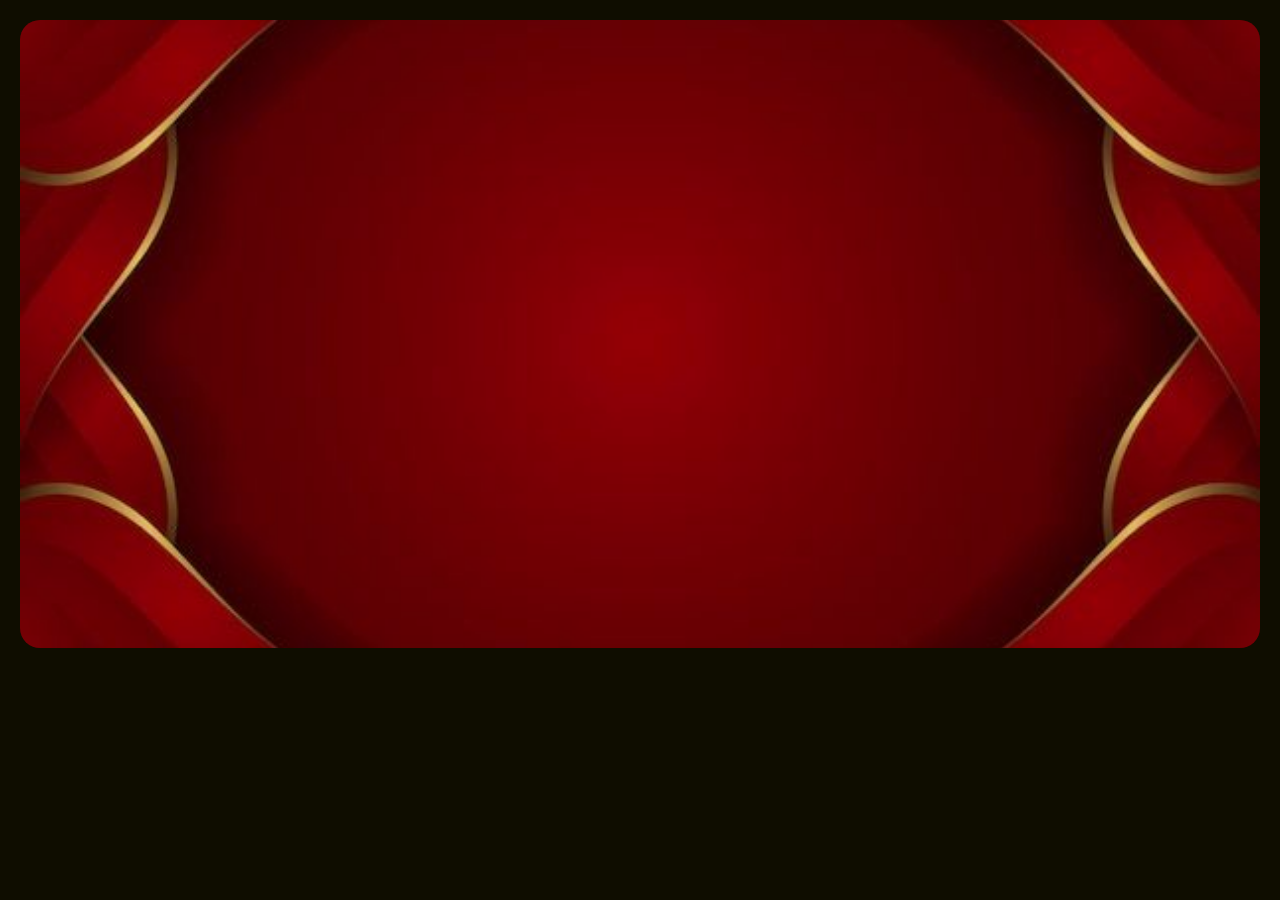
<file: docs/index.html>
<!DOCTYPE html>
<html lang="es">
<head>
    <meta charset="UTF-8">
    <meta name="viewport" content="width=device-width, initial-scale=1.0">
    <title>Tata Santiago</title>
    <link href="https://fonts.googleapis.com/css2?family=Dancing+Script:wght@700&display=swap" rel="stylesheet">
    <link href="https://fonts.googleapis.com/css2?family=Raleway:wght@400&display=swap" rel="stylesheet">
    <link href="https://cdn.jsdelivr.net/npm/bootstrap@5.3.0/dist/css/bootstrap.min.css" rel="stylesheet" integrity="sha384-EC5qXZ2IsEj/J5K4edfpBSR9Yh1KfbzBb82PpMWFZpgdRVH+zLsi7BzZlXDb6dfT" crossorigin="anonymous">
    <link rel="stylesheet" href="css/Index.css">
    <link rel="stylesheet" href="css/animations.css">
    <!-- Ícono para la pestaña del navegador -->
    <link rel="icon" type="image/x-icon" href="Img/TataSantiago.ico">

    <!-- Ícono para agregar a pantalla principal en móviles -->
    <link rel="apple-touch-icon" href="Img/TataSantiagoIco.png">

    <!-- Manifest para PWA -->
    <link rel="manifest" href="manifest.json">
</head>
<body>
  <section class="section1" >
    <div class="container text-center mt-5">
      <p style="font-family: 'Georgia', serif; font-style: italic; color: #d6b85f ; text-align: center; margin: 10px 20px;">
        Invitación
      </p>
      <img src="Img/TataSantiagoIndex.png" alt="Imagen con latido" class="heartbeat" style="width: 200px; height: auto;">
      <p style="font-family: 'Georgia', serif; font-style: italic; color: #d6b85f ; text-align: center; margin: 10px 20px;">
        TATA SANTIAGO
      </p>
      <br>
      <p style="font-family: 'Georgia', serif; font-style: italic; color: rgb(255, 255, 255); text-align: center; margin: 10px 70px; font-size: 20px;">
        Queridos amigos y familiares, reciban un cordial saludo. Es un honor invitarles a la fiesta en honor a nuestro Tata Santiago, un día especial de fe y felicidad.
      </p>
      <br>
      <!-- From Uiverse.io by MuhammadHasann --> 
<button class="BotonIndex animar-boton" onclick="window.location.href='pages/contenido.html';">
  <p style="font-family: 'Georgia', serif; font-style: italic; color: rgb(0, 0, 0); text-align: center; margin: 5px 2px; font-size: 17px;">
    Abrir Invitacion
  </p>
 
  <div class="icon-1">
    <svg
      xmlns:xlink="http://www.w3.org/1999/xlink"
      viewBox="0 0 26.3 65.33"
      style="shape-rendering:geometricPrecision; text-rendering:geometricPrecision; image-rendering:optimizeQuality; fill-rule:evenodd; clip-rule:evenodd"
      version="1.1"
      xml:space="preserve"
      xmlns="http://www.w3.org/2000/svg"
    >
      <defs></defs>
      <g id="Layer_x0020_1">
        <metadata id="CorelCorpID_0Corel-Layer"></metadata>
        <path
          d="M13.98 52.87c0.37,-0.8 0.6,-1.74 0.67,-2.74 1.01,1.1 2.23,2.68 1.24,3.87 -0.22,0.26 -0.41,0.61 -0.59,0.97 -2.95,5.89 3.44,10.87 2.98,0.78 0.29,0.23 0.73,0.82 1.03,1.18 0.33,0.4 0.7,0.77 1,1.15 0.29,0.64 -0.09,2.68 1.77,4.91 5.42,6.5 5.67,-2.38 0.47,-4.62 -0.41,-0.18 -0.95,-0.26 -1.28,-0.54 -0.5,-0.41 -1.23,-1.37 -1.66,-1.9 0.03,-0.43 -0.17,-0.13 0.11,-0.33 4.98,1.72 8.4,-1.04 2.38,-3.16 -1.98,-0.7 -2.9,-0.36 -4.72,0.16 -0.63,-0.58 -2.38,-3.82 -2.82,-4.76 1.21,0.56 1.72,1.17 3.47,1.3 6.5,0.5 2.31,-4.21 -2.07,-4.04 -1.12,0.04 -1.62,0.37 -2.49,0.62l-1.25 -3.11c0.03,-0.26 0.01,-0.18 0.1,-0.28 1.35,0.86 1.43,1 3.25,1.45 2.35,0.15 3.91,-0.15 1.75,-2.4 -1.22,-1.27 -2.43,-2.04 -4.22,-2.23l-2.08 0.13c-0.35,-0.58 -0.99,-2.59 -1.12,-3.3l-0.01 -0.01 -0 -0 -0 -0 -0 -0 -0 -0 -0 -0 -0 -0 -0 -0 -0 -0 -0 -0 -0 -0 -0 -0 -0 -0 -0 -0 -0 -0 -0 -0c-0.24,-0.36 1.88,1.31 2.58,1.57 1.32,0.49 2.6,0.33 3.82,0 -0.37,-1.08 -1.17,-2.31 -2.13,-3.11 -1.79,-1.51 -3.07,-1.41 -5.22,-1.38l-0.93 -4.07c0.41,-0.57 1.41,0.9 2.82,1.36 0.96,0.31 1.94,0.41 3,0.14 2,-0.52 -2.25,-4.4 -4.53,-4.71 -0.7,-0.1 -1.23,-0.04 -1.92,-0.03 -0.46,-0.82 -0.68,-3.61 -0.92,-4.74 0.8,0.88 1.15,1.54 2.25,2.23 0.8,0.5 1.58,0.78 2.57,0.85 2.54,0.18 -0.1,-3.47 -0.87,-4.24 -1.05,-1.05 -2.34,-1.59 -4.32,-1.78l-0.33 -3.49c0.83,0.67 1.15,1.48 2.3,2.16 1.07,0.63 2.02,0.89 3.58,0.79 0.15,-1.34 -1.07,-3.39 -2.03,-4.3 -1.05,-0.99 -2.08,-1.47 -3.91,-1.68l-0.07 -3.27 0.32 -0.65c0.44,0.88 1.4,1.74 2.24,2.22 0.69,0.39 2.4,1.1 3.44,0.67 0.31,-1.92 -1.84,-4.49 -3.5,-5.29 -0.81,-0.39 -1.61,-0.41 -2.18,-0.68 -0.12,-1.28 0.27,-3.23 0.37,-4.55l-0.89 0c-0.06,1.28 -0.35,3.12 -0.34,4.31 -0.44,0.45 -0.37,0.42 -0.96,0.64 -3.88,1.49 -4.86,6.38 -3.65,7.34 1.42,-0.31 3.69,-2.14 4.16,-3.66 0.23,0.5 0.1,2.36 0.05,3.05 -1.23,0.4 -2.19,1.05 -2.92,1.82 -1.17,1.24 -2.36,4.04 -1.42,5.69 1.52,0.09 4.07,-2.49 4.49,-4.07l0.29 3.18c-2.81,0.96 -5.01,3.68 -4.18,7.43 2.06,-0.09 3.78,-2.56 4.66,-4.15 0.23,1.45 0.67,3.06 0.74,4.52 -1.26,0.93 -2.37,1.8 -2.97,3.55 -0.48,1.4 -0.49,3.72 0.19,4.55 0.59,0.71 2.06,-1.17 2.42,-1.67 1,-1.35 0.81,-1.92 1.29,-2.46l0.7 3.44c-0.49,0.45 -0.94,0.55 -1.5,1.19 -1.93,2.23 -2.14,4.33 -1.01,6.92 0.72,0.09 2.04,-1.4 2.49,-2.06 0.65,-0.95 0.79,-1.68 1.14,-2.88l0.97 2.92c-0.2,0.55 -1.84,1.32 -2.6,3.62 -0.54,1.62 -0.37,3.86 0.67,4.93 0.58,-0.09 1.85,-1.61 2.2,-2.19 0.66,-1.09 0.66,-1.64 1,-2.93l1.32 3.18c-0.23,0.72 -1.63,1.72 -1.82,4.18 -0.17,2.16 1.11,6.88 3.13,2.46zm-4.09 -16.89l-0 -0 -0 -0 -0 -0 -0 -0 -0 -0 -0 -0 -0 -0 -0 -0 -0 -0 -0 -0 -0 -0 -0 -0 -0 -0 -0 -0 0.01 0.01z"
          class="fil0"
        ></path>
      </g>
    </svg>
  </div>
  <div class="icon-2">
    <svg
      xmlns:xlink="http://www.w3.org/1999/xlink"
      viewBox="0 0 11.67 37.63"
      style="shape-rendering:geometricPrecision; text-rendering:geometricPrecision; image-rendering:optimizeQuality; fill-rule:evenodd; clip-rule:evenodd"
      version="1.1"
      xml:space="preserve"
      xmlns="http://www.w3.org/2000/svg"
    >
      <defs></defs>
      <g id="Layer_x0020_1">
        <metadata id="CorelCorpID_0Corel-Layer"></metadata>
        <path
          d="M7.63 35.26c-0.02,0.13 0.01,0.05 -0.06,0.14 -0,0 -0.08,0.07 -0.11,0.1 -0.42,0.25 -0.55,0.94 -0.23,1.4 0.68,0.95 2.66,0.91 3.75,0.21 0.2,-0.13 0.47,-0.3 0.57,-0.49 0.09,-0.02 0.04,0.03 0.11,-0.07l-1.35 -1.24c-0.78,-0.78 -1.25,-1.9 -2.07,-0.62 -0.11,0.18 -0.06,0.16 -0.22,0.26 -0.4,-0.72 -0.95,-1.79 -1.26,-2.59 0.82,0.02 1.57,-0.12 2.16,-0.45 0.49,-0.27 1.15,-0.89 1.33,-1.4 0.1,-0.06 0.02,0.01 0.06,-0.1 -0.24,-0.16 -0.87,-0.37 -1.19,-0.52 -0.4,-0.19 -0.73,-0.39 -1.09,-0.62 -0.25,-0.16 -0.85,-0.6 -1.18,-0.3 -0.35,0.32 -0.32,0.83 -0.53,1.17 -0.71,-0.3 -0.55,-0.26 -0.84,-1.22 -0.15,-0.5 -0.31,-1.12 -0.41,-1.66l0.03 -0.13c0.56,0.23 1.28,0.37 1.99,0.28 0.56,-0.07 1.33,-0.42 1.62,-0.71l0.1 -0.1c-0.74,-0.68 -1.09,-1.2 -1.65,-1.99 -1.09,-1.52 -1.2,-0.28 -1.92,0.17 -0.26,-0.79 -0.73,0.2 -0.12,-2.76 0.06,-0.3 0.19,-0.7 0.2,-0.98 0.18,0.08 0.01,-0.01 0.11,0.08 0.05,0.05 0.07,0.07 0.1,0.12 0.94,1.17 3.63,0.82 4.21,0.01 0.13,-0.02 0.06,0.03 0.1,-0.1 -1.14,-0.81 -1.91,-2.89 -2.58,-2.67 -0.29,0.09 -0.78,0.63 -0.93,0.87 -0.54,-0.48 -0.36,-0.63 -0.38,-0.81 0.01,-0.01 0.03,-0.04 0.03,-0.03 0.01,0.02 0.36,-0.35 0.45,-0.6 0.13,-0.35 0.04,-0.65 -0.05,-0.95 0.06,-0.41 0.33,-1.33 0.28,-1.71 0.22,-0.05 0.19,0.05 0.45,0.17 0.47,0.23 1.17,0.33 1.7,0.32 0.62,-0 1.74,-0.39 1.94,-0.75 0.14,-0.02 0.05,0.06 0.13,-0.09 -1.05,-1.1 -0.7,-0.64 -1.62,-1.92 -0.58,-0.81 -0.9,-1.27 -1.9,0.12 -0.44,-0.5 -0.64,-0.69 -0.66,-1.24 0.02,-0.31 0.15,-0.36 0.08,-0.73 -0.04,-0.24 -0.14,-0.41 -0.29,-0.59l-0.47 -2.54c0.09,-0.14 -0.09,-0.1 0.2,-0.05 0.06,0.01 0.19,0.05 0.3,0.07 0.54,0.09 1.47,0.01 1.95,-0.15 0.57,-0.19 1.53,-0.8 1.68,-1.18 0.16,-0.07 0.05,0.02 0.15,-0.13 -0.12,-0.15 -0.95,-0.65 -1.15,-0.8 -1.43,-1.08 -2.21,-2.77 -3.16,-0.38 -0.2,-0.1 -0.75,-0.55 -0.83,-0.74 -0.15,-0.35 -0.21,-0.81 -0.37,-1.15l-0.1 -0.25c-0.03,-0.3 -0.44,-1.33 -0.57,-1.64 -0.2,-0.51 -0.47,-1.09 -0.64,-1.6l-0.55 0c0.14,0.42 0.36,0.84 0.53,1.28 0.12,0.3 0.19,0.35 0.06,0.66l-0.21 0.52c-0.01,0.01 -0.01,0.02 -0.02,0.03 -0.06,0.1 -0.03,0.05 -0.06,0.09 -1.44,-1.03 -1.66,-0.73 -2.07,0.46 -0.16,0.46 -0.3,0.93 -0.5,1.36l-0.64 1.28c0.06,0.07 -0,0.03 0.1,0.03 0.05,0.05 0.02,0.03 0.1,0.08l0.49 0.14c0.23,0.05 0.44,0.09 0.66,0.1 0.55,0.04 0.94,-0.06 1.35,-0.19 0.54,-0.18 1.09,-0.44 1.5,-0.82 0.15,-0.14 0.24,-0.3 0.4,-0.41l0.46 1.66c0.03,0.74 -0.09,0.6 0.27,1.21 0.01,0.01 0.01,0.02 0.02,0.03 0.01,0.01 0.01,0.02 0.02,0.04l0.07 0.11c-0.02,0.22 0.19,1.01 0.24,1.29 0.09,0.46 -0.21,0.79 -0.3,1.2 -0.55,-0.23 -1.25,-1.06 -1.66,-0.23 -0.12,0.25 -0.17,0.36 -0.26,0.62 -0.33,1.01 -0.63,1.61 -1.06,2.43l0.12 0.04 0.23 0.11c0.06,0.02 0.17,0.04 0.25,0.06 0.17,0.04 0.34,0.08 0.52,0.09 0.29,0.02 0.93,0.07 1.12,-0.13 0.42,0.01 1.24,-0.49 1.51,-0.71 0.01,0.01 0.03,0 0.04,0.02l0.09 0.06c-0.04,0.29 0.02,0.41 0.03,0.7l-0.05 1.41c-0.06,1.12 -0.29,1.06 -0.76,1.69 -0.08,-0.07 -0.03,-0.01 -0.11,-0.11 -0.03,-0.03 -0.06,-0.08 -0.09,-0.11 -0.2,-0.25 -0.38,-0.54 -0.7,-0.69 -0.7,-0.32 -1.52,1.73 -2.82,2.61 0.04,0.2 -0.01,0.06 0.1,0.11 0.25,0.3 1,0.67 1.5,0.78 0.35,0.08 0.71,0.08 1.09,0.05 0.25,-0.02 0.82,-0.16 0.92,-0.13 -0.16,0.69 -0.35,1.35 -0.52,2.03 -0.25,1 -0.03,0.77 -0.98,1.53 -0.3,-0.31 -0.33,-0.77 -0.77,-1.02 -0.42,-0.25 -0.91,0.35 -1.12,0.55 -0.33,0.32 -0.58,0.6 -0.97,0.89 -0.19,0.14 -0.34,0.26 -0.53,0.4 -0.14,0.11 -0.43,0.29 -0.53,0.4 0.1,0.15 -0.02,0.06 0.15,0.13 0.09,0.22 0.35,0.38 0.54,0.52 0.22,0.16 0.43,0.29 0.69,0.39 0.43,0.17 1.32,0.31 1.87,0.23l0.23 -0.05c0.01,-0 0.03,-0.02 0.04,-0.02 0.01,-0 0.02,-0.01 0.03,-0.02 0.32,0.05 0.52,-0.18 0.79,-0.24l-0.02 0.66c0,0.77 -0.24,0.75 0.16,1.51l0.04 0.07c0,0.01 0.01,0.03 0.02,0.04 -0.05,0.35 0.18,1.03 0.24,1.4 -0.23,0.18 -0.34,0.33 -0.51,0.41 -0.75,-1.17 -0.82,-1.52 -1.92,-0.43 -0.32,0.31 -0.59,0.57 -0.95,0.86 -0.23,0.19 -0.95,0.65 -1.05,0.81l0.13 0.1c0.88,1.15 3.14,1.5 4.1,0.82 0.47,-0.34 0.54,-0.56 0.52,-1.34l0.67 1.84c0.03,0.16 0.06,0.28 0.12,0.42 0.03,0.06 0.05,0.12 0.09,0.17 0.1,0.15 0.03,0.06 0.13,0.14 -0,0.29 0.14,0.22 0.06,0.56 -0.03,0.13 -0.14,0.43 -0.19,0.53 -1.94,-1.27 -1.57,-0.02 -2.28,1.76 -0.16,0.41 -0.37,0.77 -0.53,1.2 0.09,0.08 0.01,0.03 0.15,0.03 0.29,0.33 1.66,0.28 2.36,-0.01 0.48,-0.2 0.96,-0.46 1.3,-0.82 0.15,-0.16 0.16,-0.3 0.38,-0.33 0.14,0.08 0.17,0.19 0.27,0.36zm-3.62 -12.85c0.13,-0.01 0.31,-0.15 0.55,-0.19 -0.01,0.45 0.02,0.74 -0.34,0.45 -0.06,-0.05 -0.09,-0.06 -0.12,-0.09 -0.09,-0.1 -0.04,-0.01 -0.09,-0.17zm1.92 -12.29l-0.04 0.13c-0.07,-0.02 -0.17,-0.02 -0.21,-0.03 -0.27,-0.08 -0.09,0.04 -0.16,-0.16 0.12,-0.08 0.18,-0.23 0.34,-0.35l0.08 0.4zm1.33 3.05l-0.4 0.17c-0,-0.08 -0,-0.15 -0.02,-0.23 -0.02,-0.09 -0.03,-0.07 -0.05,-0.11l0.07 -0.16c0.21,0.11 0.28,0.16 0.4,0.32zm-1.54 6.48l0.16 -0.51c0.17,0.07 0.25,0.14 0.36,0.29l-0.52 0.22zm0.28 10.88l-0.09 -0.38 0.37 0.07c-0.02,0.1 -0.03,0.13 -0.09,0.19 -0.13,0.15 0.01,0.06 -0.19,0.12zm-1.05 -5.97c0.06,0.12 0.16,0.16 0.26,0.23 -0.09,0.14 -0.22,0.18 -0.37,0.21 -0,-0.02 -0.02,-0.27 -0.02,-0.27 0.04,-0.19 -0.06,-0.09 0.13,-0.16zm1.03 -8.01c-0.09,-0.02 -0.15,-0.02 -0.22,-0.07 -0.21,-0.13 -0.08,-0.02 -0.14,-0.18 0.15,-0.05 0.21,-0.15 0.45,-0.24l-0.08 0.48zm0.57 16.58l-0.45 -0c0.02,-0.18 0.12,-0.3 0.26,-0.42l0.18 0.42zm-1.45 -3.7l-0.19 -0.23c-0.06,-0.07 -0.1,-0.13 -0.17,-0.19 -0.24,-0.23 -0.29,-0.14 -0.36,-0.36l0.46 -0.19c0.07,0.14 0.25,0.78 0.26,0.97zm0.37 -23.67l-0.12 -0.57 0.54 0.21c-0.07,0.16 -0.27,0.31 -0.41,0.36zm-1.46 -3.02c-0.07,0.01 -0.19,-0.04 -0.3,-0.06 -0.04,-0.01 -0.14,-0.02 -0.18,-0.03 -0.15,-0.07 -0.06,0.04 -0.14,-0.13 0.11,-0.07 0.2,-0.27 0.37,-0.4 0.13,0.13 0.2,0.43 0.24,0.62z"
          class="fil0"
        ></path>
      </g>
    </svg>
  </div>
  <div class="icon-3">
    <svg
      xmlns:xlink="http://www.w3.org/1999/xlink"
      viewBox="0 0 25.29 76.92"
      style="shape-rendering:geometricPrecision; text-rendering:geometricPrecision; image-rendering:optimizeQuality; fill-rule:evenodd; clip-rule:evenodd"
      version="1.1"
      xml:space="preserve"
      xmlns="http://www.w3.org/2000/svg"
    >
      <defs></defs>
      <g id="Layer_x0020_1">
        <metadata id="CorelCorpID_0Corel-Layer"></metadata>
        <path
          d="M19.14 6.58c0.09,0.1 -0.02,0.03 0.17,0.15 0.04,0.03 0.19,0.09 0.27,0.13l0.16 0.02c0.12,0.14 0.02,0.06 0.22,0.18 0.63,0.37 1.81,0.52 2.51,0.53 0.42,-0.26 0.61,-1.58 0.55,-2.27 -0.11,-1.17 -1.02,-3.42 -2.17,-3.76 -0.84,-0.25 -1.19,0.02 -1.4,0.7 -0.03,0.1 -0.05,0.19 -0.09,0.28l-0.18 0.25c-0.18,-0.36 -0.77,-0.97 -1.2,-1.18 -0.64,-0.31 -0.36,-0.26 -0.84,-1.59l-0.75 0c0.2,0.63 0.44,1.27 0.61,1.92 0.17,0.64 0.47,1.46 0.58,2.05 -0.21,0.36 -0.43,0.5 -0.31,1.1 0.11,0.51 0.35,0.71 0.76,0.9 0.13,0.31 0.36,1.33 0.39,1.78 -0.68,0.24 -1.38,0.85 -1.62,1.43 -0.45,-0.47 -0.29,-1.59 -1.59,-1.22 -0.8,0.22 -1.09,0.8 -1.45,1.52 -0.58,1.18 -0.96,2.15 -0.6,3.58 0.04,0.17 0.13,0.4 0.19,0.55 0.11,0.29 0.09,0.34 0.35,0.44 1.74,-0.01 2.96,-0.82 4.13,-1.55 0.22,-0.13 0.65,-0.39 0.79,-0.62 0.74,-1.2 -0.74,-2.14 -1.7,-2.43 -0.01,-0.51 1.07,-0.87 1.7,-0.82 0.21,1.74 0.56,3.5 0.61,5.33 0.05,2.05 0.01,3.68 -0.08,5.71 -1.2,0.52 -0.99,0.65 -1.77,1.46 -0.39,-0.45 -0.22,-1.6 -1.59,-1.18 -0.79,0.24 -0.91,0.63 -1.42,1.55 -0.78,1.41 -0.95,2.66 -0.36,4.15 0.14,0.35 0.06,0.36 0.36,0.37 0.78,-0 1.47,-0.18 2.09,-0.43 0.51,-0.2 1.26,-0.76 1.69,-0.86 -0.18,0.3 -0.34,0.91 -0.48,1.25l-1.54 3.5c-1.75,0.08 -1.26,0.29 -2.27,0.59 0.1,-1.15 0.1,-1.69 -1.1,-1.78 -0.7,-0.05 -1.5,0.65 -1.91,0.96 -1.04,0.82 -1.93,1.81 -1.94,3.77 0.09,0.22 -0.03,0.09 0.18,0.11 0.24,0.36 1.4,0.49 1.94,0.58l0.19 -0.01 0.71 -0.01 0.08 -0.02 1.74 -0.17c0.25,0.04 0.03,-0.07 0.19,0.09l-2.62 4.74c-0.28,0.51 -0.56,1.2 -0.86,1.61 -0.44,-0.02 -0.69,-0.14 -1.18,-0.08 -0.38,0.04 -0.72,0.17 -1.08,0.22 0.1,-0.53 0.78,-1.5 -0.62,-1.96 -0.79,-0.26 -1.74,0.32 -2.33,0.6 -2.12,1.02 -2.81,3.28 -2.36,3.38 0.01,0.01 0.03,0.02 0.03,0.04l0.11 0.1c0.42,0.34 1.16,0.64 1.66,0.79 0.65,0.19 1.73,0.31 2.43,0.38 3,0.28 1.16,-2.8 1.09,-3.14 0.86,0.12 1.3,-0.05 1.81,0.56 -0.08,0.35 -0.53,1.2 -0.71,1.6 -0.74,1.61 -1.24,3.24 -1.73,4.96 -0.92,0.11 -1.11,0.44 -1.77,0.69 0.01,-1.08 0.1,-1.68 -1.14,-1.71 -0.55,-0.01 -0.8,0.17 -1.11,0.41 -1.43,1.08 -2.52,2.24 -2.53,4.15 -0,0.62 0.11,0.48 0.22,0.54 0.63,0.38 1.79,0.44 2.67,0.35 0.47,-0.05 0.97,-0.11 1.43,-0.2l0.98 -0.22c0.38,-0.08 0.14,-0.15 0.26,0.06 -0.08,0.78 -0.66,2.6 -0.56,3.29 -0.13,0.14 -0.07,0.08 -0.17,0.29 -0.06,0.13 -0.08,0.18 -0.12,0.33 -0.07,0.3 -0.02,0.6 -0.03,0.92 -0.09,0.94 -0.17,0.52 -0.78,0.94 -0.32,0.22 -0.57,0.55 -0.86,0.82 -0.29,-0.69 -0.22,-1.44 -1.39,-1.13 -0.93,0.25 -1.93,2.19 -2.03,3.16 -0.06,0.56 0.02,1.84 0.39,2.08 2,0.02 2.64,-0.6 4.08,-1.25l-0.01 0.28c-0.06,0.58 -0.22,2.09 -0.14,2.62 -0.44,0.37 -0.46,1.03 -0.12,1.49 -0.08,3.97 0.16,2.73 -0.77,3.57 -0.24,0.21 -0.37,0.4 -0.62,0.62 -0.36,-0.53 -0.09,-1.43 -1.37,-1.13 -0.98,0.23 -1.92,2.22 -2.06,3.14 -0.07,0.47 -0.07,1.79 0.41,2.09 0.86,0.04 1.94,-0.12 2.51,-0.52l0.16 -0.08c0.6,-0.17 1.39,-0.67 1.84,-0.94 0.12,0.18 0.04,0.07 0.14,0.1 -0.18,0.38 -0.31,0.07 -0.71,0.58 -0.67,0.86 0.33,1.72 0.89,2.31 0.6,0.64 1.71,1.63 2.94,1.88 0.38,-0.11 0.92,-1.2 1.04,-1.69 0.21,-0.86 0.15,-1.53 -0.05,-2.41 -0.22,-0.94 -0.24,-1.38 -1.01,-1.81 -0.93,-0.52 -1.19,0.28 -1.59,0.76 -0.21,-0.33 -0.33,-0.79 -0.58,-1.12 -0.48,-0.62 -0.48,-0.13 -0.5,-1.22 -0.02,-1.09 0.05,-2.25 0.01,-3.32 0.37,0.22 0.89,0.86 1.37,1.21 0.51,0.37 1.05,0.65 1.76,0.82 0.32,-0.02 0.92,-1.21 1.04,-1.68 0.22,-0.87 0.15,-1.53 -0.04,-2.41 -0.19,-0.86 -0.3,-1.41 -0.96,-1.79 -1.06,-0.6 -1.26,0.38 -1.71,0.74 -0.22,-0.8 -0.65,-1.34 -1.19,-1.71l0.5 -4.35 0.38 0.28c0.23,0.25 0.6,0.67 0.87,0.82 0.07,0.1 0.05,0.1 0.19,0.21 0.18,0.23 0.66,0.57 0.92,0.6 0.1,0.13 -0.01,0.03 0.16,0.16 0.08,0.06 0.1,0.07 0.18,0.11 0.14,0.07 0.26,0.1 0.44,0.15l0.45 0.17c0.35,0.08 0.75,-0.74 0.91,-1.05 0.21,-0.4 0.41,-1.07 0.43,-1.57 -0,-0.28 0.04,-0.67 -0.1,-0.85l0.03 -0.17c-0,-0.04 -0.01,-0.13 -0.01,-0.15 -0.05,-0.13 -0.03,-0.1 -0.09,-0.17 0.06,-0.51 -0.25,-1.75 -0.94,-2.22 -1.11,-0.74 -1.37,0.09 -1.86,0.69l-0.12 -0.2c-0.28,-0.56 -0.41,-1.06 -1,-1.45 0.04,-1.21 1.29,-5.03 1.31,-5.65 0.07,0.06 0.05,0.04 0.12,0.13 0.63,0.83 0.41,0.6 1.22,1.38 0.76,0.74 1.67,1.73 2.95,1.92 0.28,0.13 0.55,-0.41 0.69,-0.64 0.21,-0.34 0.36,-0.64 0.47,-1.02 0.36,-1.24 0.14,-3.92 -1.03,-4.6 -1.23,-0.72 -1.67,0.89 -1.75,0.72 -0.01,-0.01 -0.03,0.02 -0.04,0.03 -0.19,-0.33 -0.3,-0.68 -0.49,-1 -0.22,-0.38 -0.47,-0.51 -0.68,-0.79 0.39,-1.04 1.05,-2.29 1.59,-3.3 0.57,-1.06 1.2,-2.15 1.7,-3.17 1.43,-0.02 1.51,0.55 1.8,0.6 -0.1,0.19 -0.02,0.07 -0.16,0.2 -0.01,0.01 -0.21,0.13 -0.23,0.15 -0.8,0.47 -1.8,0.96 -1.37,2.09 0.14,0.37 0.42,0.53 0.75,0.73 1.23,0.73 2.46,1.53 4.32,1.53 0.28,-0.08 0.25,-0.15 0.35,-0.44 0.22,-0.63 0.33,-1.22 0.26,-1.93 -0.11,-1.05 -1.06,-3.33 -2.21,-3.65 -1.31,-0.37 -1.17,0.6 -1.56,1.21l-0.2 -0.19c-0.84,-0.96 -0.61,-0.56 -1.27,-1.09 0.16,-0.47 0.7,-1.32 0.98,-1.82 1.05,-1.91 1.94,-3.59 2.84,-5.61 0.73,0.01 1.23,0.31 1.57,0.68 -0.26,0.25 -1.37,0.7 -1.67,1.19 -0.51,0.8 -0.07,1.45 0.63,1.87 1.15,0.7 2.56,1.58 4.34,1.55 0.33,-0.09 0.46,-0.67 0.52,-0.98 0.28,-1.4 -0.01,-2.34 -0.66,-3.5 -0.49,-0.87 -0.67,-1.3 -1.44,-1.54 -1.15,-0.36 -1.27,0.44 -1.56,1.23 -0.65,-0.55 0.03,-0.23 -1.38,-1.25 0.22,-0.6 1.08,-2.59 1.06,-3.14 0.38,-0.35 0.52,-0.78 0.43,-1.4 0.22,-0.75 0.67,-4.16 0.53,-5 0.32,0.09 0.75,0.4 1.06,0.57 0.35,0.2 0.71,0.39 1.06,0.57 0.73,0.38 1.61,0.62 2.65,0.61 0.58,-0.21 0.64,-1.82 0.61,-2.32 -0.04,-0.79 -0.45,-1.64 -0.77,-2.19 -0.39,-0.68 -0.64,-1.3 -1.45,-1.52 -1.33,-0.36 -1.16,0.63 -1.55,1.24 -0.67,-0.66 -0.61,-0.87 -1.64,-1.37 -0.06,-2.55 -0.87,-5.97 -0.9,-6.74l0.15 -0.03 0.01 -0.03zm-14.34 62.71l-0.02 1.23c-0.17,-0.13 -0.38,-0.3 -0.62,-0.45 -0.2,-0.13 -0.4,-0.21 -0.59,-0.39 0.26,-0.28 0.65,-0.51 1.16,-0.55l0.07 0.15zm14.26 -66.46c-0.03,0.28 0.03,0.13 -0.15,0.29 -0.01,0.01 -0.24,0.12 -0.24,0.13 -0.22,0.12 -0.24,0.17 -0.54,0.21 0.01,-0.4 -0.17,-0.77 -0.25,-1.14 0.63,0.03 0.9,0.46 1.18,0.51zm-14.86 55.33c0.15,-0.05 0.34,-0.22 0.51,-0.31 0.29,-0.15 0.4,-0.14 0.78,-0.16 -0.03,0.41 -0.14,0.81 -0.08,1.19 -0.26,0.14 -0.08,0.13 -0.34,-0.03 -0.26,-0.16 -0.76,-0.47 -0.88,-0.69zm2.5 -3.73c0.16,-0.41 0.11,-0.97 0.32,-1.32 0.3,0.08 0.44,0.22 0.64,0.41 0.2,0.19 0.27,0.36 0.41,0.49 -0.16,0.21 0.06,0.08 -0.33,0.21 -0.1,0.03 -0.26,0.05 -0.36,0.08 -0.23,0.05 -0.43,0.12 -0.68,0.14zm0.14 8.74l-1.08 0.27c-0.09,-0.08 -0.07,0.14 -0.08,-0.17l0.07 -1.1c0.51,0.12 0.97,0.57 1.09,1.01zm-0.43 8.78c-0.17,0.02 -0.31,0.07 -0.44,0.1 -0.01,0 -0.23,0.03 -0.24,0.03 -0.22,-0.04 0,0.16 -0.14,-0.1l-0.01 -0.9c0.37,0.15 0.68,0.48 0.83,0.88zm7.48 -41.68c0.31,-0.02 0.51,-0.13 0.93,-0.12 0.35,0 0.54,0.09 0.82,0.17 -0.11,0.53 -0.59,0.91 -0.64,1.43 -0.25,-0.04 -0.12,0.01 -0.27,-0.15l-0.84 -1.31zm4.93 -8.23c-0.27,-0 -0.43,-0.17 -0.68,-0.32 -0.41,-0.23 -0.51,-0.16 -0.64,-0.47 0.15,-0.04 0.4,-0.31 0.62,-0.42 0.29,-0.15 0.49,-0.18 0.85,-0.23 0.05,0.51 -0.12,0.95 -0.14,1.43zm-12.94 26.21c0.63,-0.04 0.61,-0.21 1.47,-0.11l-0.33 1.55c-0.33,-0.14 -0.22,-0.21 -0.62,-0.71 -0.32,-0.39 -0.42,-0.39 -0.52,-0.74zm15.47 -33.38c-0.15,0.29 -0.36,0.33 -0.67,0.51 -0.26,0.15 -0.4,0.29 -0.69,0.42 -0.01,-0.23 0.02,-0.53 -0.08,-0.67l0.03 -0.86c0.33,0.01 0.6,0.1 0.83,0.21 0.22,0.11 0.42,0.34 0.58,0.38zm-12.41 30.37c0.14,-0.37 0.45,-1.36 0.68,-1.6 0.66,0.19 1.09,0.56 1.31,1.14 -0.34,0.04 -0.75,0.16 -1.08,0.25 -0.9,0.24 -0.77,0.49 -0.91,0.21z"
          class="fil0"
        ></path>
      </g>
    </svg>
  </div>
</button>
<br><br><br><br><br><br><br>
     

  </div>
  </section>
  <!-- Enlace a JavaScript de Bootstrap -->
  <script src="https://cdn.jsdelivr.net/npm/bootstrap@5.3.0/dist/js/bootstrap.bundle.min.js" integrity="sha384-QF3bIWJv4NiFCfzpyDiTfd/VomHlzwlPCpT4pgFOTe6qxG+1fdbonHRQQLOK8g6J" crossorigin="anonymous"></script>
</body>
</html>
</file>
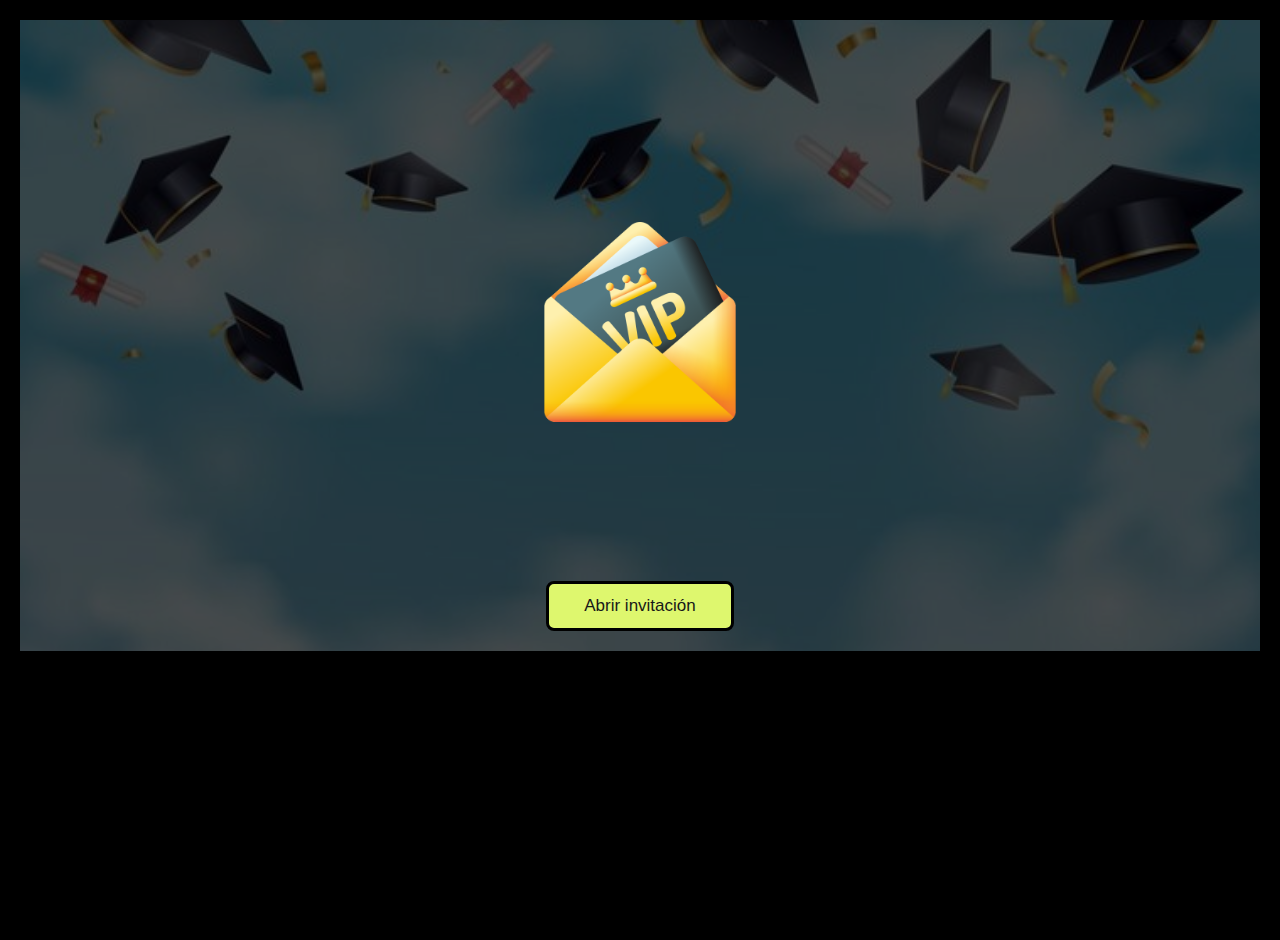
<file: TataSantiago/index.html>
<!DOCTYPE html>
<html lang="es">
<head>
    <meta charset="UTF-8">
    <meta name="viewport" content="width=device-width, initial-scale=1.0">
    <title>Mi Graducaion Franz Chambi</title>
    <link href="https://fonts.googleapis.com/css2?family=Dancing+Script:wght@700&display=swap" rel="stylesheet">
    <link href="https://fonts.googleapis.com/css2?family=Raleway:wght@400&display=swap" rel="stylesheet">
    <link href="https://cdn.jsdelivr.net/npm/bootstrap@5.3.0/dist/css/bootstrap.min.css" rel="stylesheet" integrity="sha384-EC5qXZ2IsEj/J5K4edfpBSR9Yh1KfbzBb82PpMWFZpgdRVH+zLsi7BzZlXDb6dfT" crossorigin="anonymous">
    <link rel="stylesheet" href="css/Index.css">
    <link rel="stylesheet" href="css/animations.css">
</head>
<body>
  <section class="section1" >
    <div class="container text-center mt-5">
      <h1 class="Titulo21">Invitación  </h1>
      <img src="Img/InvitacionCarta.png" alt="Imagen con latido" class="heartbeat" style="width: 200px; height: auto;">
      <p class="lead">Estimado(s) amigo(s) y familiar(es),

        Reciban un afectuoso saludo. Nos complace dirigirnos a ustedes para invitarles a la graduación de nuestro querido hijo</p>
      <button onclick="window.location.href='pages/contenido.html';">
        Abrir invitación
      <div class="star-1">
      <svg
    xmlns="http://www.w3.org/2000/svg"
    xml:space="preserve"
    version="1.1"
    style="shape-rendering:geometricPrecision; text-rendering:geometricPrecision; image-rendering:optimizeQuality; fill-rule:evenodd; clip-rule:evenodd"
    viewBox="0 0 784.11 815.53"
    xmlns:xlink="http://www.w3.org/1999/xlink"
  >
    <defs></defs>
    <g id="Layer_x0020_1">
      <metadata id="CorelCorpID_0Corel-Layer"></metadata>
      <path
        class="fil0"
        d="M392.05 0c-20.9,210.08 -184.06,378.41 -392.05,407.78 207.96,29.37 371.12,197.68 392.05,407.74 20.93,-210.06 184.09,-378.37 392.05,-407.74 -207.98,-29.38 -371.16,-197.69 -392.06,-407.78z"
      ></path>
    </g>
  </svg>
</div>
<div class="star-2">
  <svg
    xmlns="http://www.w3.org/2000/svg"
    xml:space="preserve"
    version="1.1"
    style="shape-rendering:geometricPrecision; text-rendering:geometricPrecision; image-rendering:optimizeQuality; fill-rule:evenodd; clip-rule:evenodd"
    viewBox="0 0 784.11 815.53"
    xmlns:xlink="http://www.w3.org/1999/xlink"
  >
    <defs></defs>
    <g id="Layer_x0020_1">
      <metadata id="CorelCorpID_0Corel-Layer"></metadata>
      <path
        class="fil0"
        d="M392.05 0c-20.9,210.08 -184.06,378.41 -392.05,407.78 207.96,29.37 371.12,197.68 392.05,407.74 20.93,-210.06 184.09,-378.37 392.05,-407.74 -207.98,-29.38 -371.16,-197.69 -392.06,-407.78z"
      ></path>
    </g>
  </svg>
</div>
<div class="star-3">
  <svg
    xmlns="http://www.w3.org/2000/svg"
    xml:space="preserve"
    version="1.1"
    style="shape-rendering:geometricPrecision; text-rendering:geometricPrecision; image-rendering:optimizeQuality; fill-rule:evenodd; clip-rule:evenodd"
    viewBox="0 0 784.11 815.53"
    xmlns:xlink="http://www.w3.org/1999/xlink"
  >
    <defs></defs>
    <g id="Layer_x0020_1">
      <metadata id="CorelCorpID_0Corel-Layer"></metadata>
      <path
        class="fil0"
        d="M392.05 0c-20.9,210.08 -184.06,378.41 -392.05,407.78 207.96,29.37 371.12,197.68 392.05,407.74 20.93,-210.06 184.09,-378.37 392.05,-407.74 -207.98,-29.38 -371.16,-197.69 -392.06,-407.78z"
      ></path>
    </g>
  </svg>
</div>
<div class="star-4">
  <svg
    xmlns="http://www.w3.org/2000/svg"
    xml:space="preserve"
    version="1.1"
    style="shape-rendering:geometricPrecision; text-rendering:geometricPrecision; image-rendering:optimizeQuality; fill-rule:evenodd; clip-rule:evenodd"
    viewBox="0 0 784.11 815.53"
    xmlns:xlink="http://www.w3.org/1999/xlink"
  >
    <defs></defs>
    <g id="Layer_x0020_1">
      <metadata id="CorelCorpID_0Corel-Layer"></metadata>
      <path
        class="fil0"
        d="M392.05 0c-20.9,210.08 -184.06,378.41 -392.05,407.78 207.96,29.37 371.12,197.68 392.05,407.74 20.93,-210.06 184.09,-378.37 392.05,-407.74 -207.98,-29.38 -371.16,-197.69 -392.06,-407.78z"
      ></path>
    </g>
  </svg>
</div>
<div class="star-5">
  <svg
    xmlns="http://www.w3.org/2000/svg"
    xml:space="preserve"
    version="1.1"
    style="shape-rendering:geometricPrecision; text-rendering:geometricPrecision; image-rendering:optimizeQuality; fill-rule:evenodd; clip-rule:evenodd"
    viewBox="0 0 784.11 815.53"
    xmlns:xlink="http://www.w3.org/1999/xlink"
  >
    <defs></defs>
    <g id="Layer_x0020_1">
      <metadata id="CorelCorpID_0Corel-Layer"></metadata>
      <path
        class="fil0"
        d="M392.05 0c-20.9,210.08 -184.06,378.41 -392.05,407.78 207.96,29.37 371.12,197.68 392.05,407.74 20.93,-210.06 184.09,-378.37 392.05,-407.74 -207.98,-29.38 -371.16,-197.69 -392.06,-407.78z"
      ></path>
    </g>
  </svg>
</div>
<div class="star-6">
  <svg
    xmlns="http://www.w3.org/2000/svg"
    xml:space="preserve"
    version="1.1"
    style="shape-rendering:geometricPrecision; text-rendering:geometricPrecision; image-rendering:optimizeQuality; fill-rule:evenodd; clip-rule:evenodd"
    viewBox="0 0 784.11 815.53"
    xmlns:xlink="http://www.w3.org/1999/xlink"
  >
    <defs></defs>
    <g id="Layer_x0020_1">
      <metadata id="CorelCorpID_0Corel-Layer"></metadata>
      <path
        class="fil0"
        d="M392.05 0c-20.9,210.08 -184.06,378.41 -392.05,407.78 207.96,29.37 371.12,197.68 392.05,407.74 20.93,-210.06 184.09,-378.37 392.05,-407.74 -207.98,-29.38 -371.16,-197.69 -392.06,-407.78z"
      ></path>
    </g>
      </svg>
      </div>
  </button>

  </div>
  </section>
  <!-- Enlace a JavaScript de Bootstrap -->
  <script src="https://cdn.jsdelivr.net/npm/bootstrap@5.3.0/dist/js/bootstrap.bundle.min.js" integrity="sha384-QF3bIWJv4NiFCfzpyDiTfd/VomHlzwlPCpT4pgFOTe6qxG+1fdbonHRQQLOK8g6J" crossorigin="anonymous"></script>
</body>
</html>
</file>
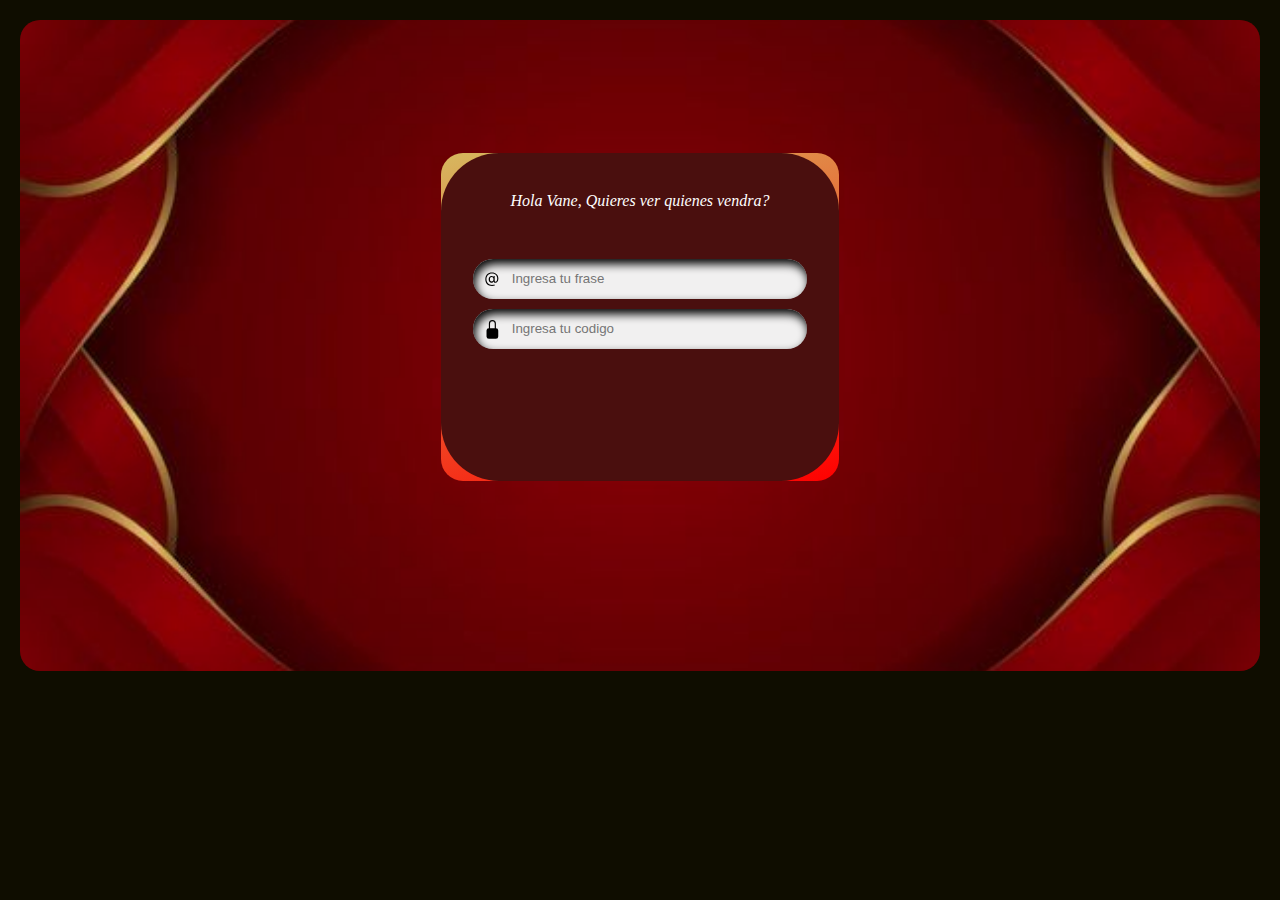
<file: docs/pages/Formulario.html>
<!DOCTYPE html>
<html lang="es">
<head>
    <meta charset="UTF-8">
    <meta name="viewport" content="width=device-width, initial-scale=1.0">
    <title>Tata Santiago</title>
    <link href="https://fonts.googleapis.com/css2?family=Dancing+Script:wght@700&display=swap" rel="stylesheet">
    <link href="https://fonts.googleapis.com/css2?family=Raleway:wght@400&display=swap" rel="stylesheet">
    <link href="https://cdn.jsdelivr.net/npm/bootstrap@5.3.0/dist/css/bootstrap.min.css" rel="stylesheet" integrity="sha384-EC5qXZ2IsEj/J5K4edfpBSR9Yh1KfbzBb82PpMWFZpgdRVH+zLsi7BzZlXDb6dfT" crossorigin="anonymous">
   
    <link rel="stylesheet" href="../css/animations.css">
    <link rel="stylesheet" href="../css/formulario.css">
   

 <!-- Íconos -->
 <link rel="icon" type="image/png" href="Img/TataSantiagoIco.png">
 <link rel="apple-touch-icon" href="Img/TataSantiagoIco.png">
 
</head>
<body>
  <section class="section1" >
    <div class="container text-center mt-5">
        <br><br><br><br><br><br><br>
      <!-- From Uiverse.io by yashasvi9199 --> 
<div class="card">
    <div class="card2">
      <form class="form">
        <br>
        <p style="font-family: 'Georgia', serif; font-style: italic; color: #ffffff; text-align: center; margin: 10px 20px;">
            Hola Vane, Quieres ver quienes vendra?
          </p>
          <br>
        <div class="field">
          <svg
            viewBox="0 0 16 16"
            fill="currentColor"
            height="16"
            width="16"
            xmlns="http://www.w3.org/2000/svg"
            class="input-icon"
          >
            <path
              d="M13.106 7.222c0-2.967-2.249-5.032-5.482-5.032-3.35 0-5.646 2.318-5.646 5.702 0 3.493 2.235 5.708 5.762 5.708.862 0 1.689-.123 2.304-.335v-.862c-.43.199-1.354.328-2.29.328-2.926 0-4.813-1.88-4.813-4.798 0-2.844 1.921-4.881 4.594-4.881 2.735 0 4.608 1.688 4.608 4.156 0 1.682-.554 2.769-1.416 2.769-.492 0-.772-.28-.772-.76V5.206H8.923v.834h-.11c-.266-.595-.881-.964-1.6-.964-1.4 0-2.378 1.162-2.378 2.823 0 1.737.957 2.906 2.379 2.906.8 0 1.415-.39 1.709-1.087h.11c.081.67.703 1.148 1.503 1.148 1.572 0 2.57-1.415 2.57-3.643zm-7.177.704c0-1.197.54-1.907 1.456-1.907.93 0 1.524.738 1.524 1.907S8.308 9.84 7.371 9.84c-.895 0-1.442-.725-1.442-1.914z"
            ></path>
          </svg>
          <input
            type="text"
            class="input-field"
            placeholder="Ingresa tu frase"
            autocomplete="off"
          />
        </div>
        <div class="field">
          <svg
            viewBox="0 0 16 16"
            fill="currentColor"
            height="16"
            width="16"
            xmlns="http://www.w3.org/2000/svg"
            class="input-icon"
          >
            <path
              d="M8 1a2 2 0 0 1 2 2v4H6V3a2 2 0 0 1 2-2zm3 6V3a3 3 0 0 0-6 0v4a2 2 0 0 0-2 2v5a2 2 0 0 0 2 2h6a2 2 0 0 0 2-2V9a2 2 0 0 0-2-2z"
            ></path>
          </svg>
          <input type="password" class="input-field" placeholder="Ingresa tu codigo"/>
        </div>
        <div class="btn">
            <button class="BotonIndex animar-boton" onclick="verificarInvitada(event);">
                <p style="font-family: 'Georgia', serif; font-style: italic; color: rgb(0, 0, 0); text-align: center; margin: 5px 2px; font-size: 17px;">
                  Ver Invitados
                </p>
               
                <div class="icon-1">
                  <svg
                    xmlns:xlink="http://www.w3.org/1999/xlink"
                    viewBox="0 0 26.3 65.33"
                    style="shape-rendering:geometricPrecision; text-rendering:geometricPrecision; image-rendering:optimizeQuality; fill-rule:evenodd; clip-rule:evenodd"
                    version="1.1"
                    xml:space="preserve"
                    xmlns="http://www.w3.org/2000/svg"
                  >
                    <defs></defs>
                    <g id="Layer_x0020_1">
                      <metadata id="CorelCorpID_0Corel-Layer"></metadata>
                      <path
                        d="M13.98 52.87c0.37,-0.8 0.6,-1.74 0.67,-2.74 1.01,1.1 2.23,2.68 1.24,3.87 -0.22,0.26 -0.41,0.61 -0.59,0.97 -2.95,5.89 3.44,10.87 2.98,0.78 0.29,0.23 0.73,0.82 1.03,1.18 0.33,0.4 0.7,0.77 1,1.15 0.29,0.64 -0.09,2.68 1.77,4.91 5.42,6.5 5.67,-2.38 0.47,-4.62 -0.41,-0.18 -0.95,-0.26 -1.28,-0.54 -0.5,-0.41 -1.23,-1.37 -1.66,-1.9 0.03,-0.43 -0.17,-0.13 0.11,-0.33 4.98,1.72 8.4,-1.04 2.38,-3.16 -1.98,-0.7 -2.9,-0.36 -4.72,0.16 -0.63,-0.58 -2.38,-3.82 -2.82,-4.76 1.21,0.56 1.72,1.17 3.47,1.3 6.5,0.5 2.31,-4.21 -2.07,-4.04 -1.12,0.04 -1.62,0.37 -2.49,0.62l-1.25 -3.11c0.03,-0.26 0.01,-0.18 0.1,-0.28 1.35,0.86 1.43,1 3.25,1.45 2.35,0.15 3.91,-0.15 1.75,-2.4 -1.22,-1.27 -2.43,-2.04 -4.22,-2.23l-2.08 0.13c-0.35,-0.58 -0.99,-2.59 -1.12,-3.3l-0.01 -0.01 -0 -0 -0 -0 -0 -0 -0 -0 -0 -0 -0 -0 -0 -0 -0 -0 -0 -0 -0 -0 -0 -0 -0 -0 -0 -0 -0 -0 -0 -0c-0.24,-0.36 1.88,1.31 2.58,1.57 1.32,0.49 2.6,0.33 3.82,0 -0.37,-1.08 -1.17,-2.31 -2.13,-3.11 -1.79,-1.51 -3.07,-1.41 -5.22,-1.38l-0.93 -4.07c0.41,-0.57 1.41,0.9 2.82,1.36 0.96,0.31 1.94,0.41 3,0.14 2,-0.52 -2.25,-4.4 -4.53,-4.71 -0.7,-0.1 -1.23,-0.04 -1.92,-0.03 -0.46,-0.82 -0.68,-3.61 -0.92,-4.74 0.8,0.88 1.15,1.54 2.25,2.23 0.8,0.5 1.58,0.78 2.57,0.85 2.54,0.18 -0.1,-3.47 -0.87,-4.24 -1.05,-1.05 -2.34,-1.59 -4.32,-1.78l-0.33 -3.49c0.83,0.67 1.15,1.48 2.3,2.16 1.07,0.63 2.02,0.89 3.58,0.79 0.15,-1.34 -1.07,-3.39 -2.03,-4.3 -1.05,-0.99 -2.08,-1.47 -3.91,-1.68l-0.07 -3.27 0.32 -0.65c0.44,0.88 1.4,1.74 2.24,2.22 0.69,0.39 2.4,1.1 3.44,0.67 0.31,-1.92 -1.84,-4.49 -3.5,-5.29 -0.81,-0.39 -1.61,-0.41 -2.18,-0.68 -0.12,-1.28 0.27,-3.23 0.37,-4.55l-0.89 0c-0.06,1.28 -0.35,3.12 -0.34,4.31 -0.44,0.45 -0.37,0.42 -0.96,0.64 -3.88,1.49 -4.86,6.38 -3.65,7.34 1.42,-0.31 3.69,-2.14 4.16,-3.66 0.23,0.5 0.1,2.36 0.05,3.05 -1.23,0.4 -2.19,1.05 -2.92,1.82 -1.17,1.24 -2.36,4.04 -1.42,5.69 1.52,0.09 4.07,-2.49 4.49,-4.07l0.29 3.18c-2.81,0.96 -5.01,3.68 -4.18,7.43 2.06,-0.09 3.78,-2.56 4.66,-4.15 0.23,1.45 0.67,3.06 0.74,4.52 -1.26,0.93 -2.37,1.8 -2.97,3.55 -0.48,1.4 -0.49,3.72 0.19,4.55 0.59,0.71 2.06,-1.17 2.42,-1.67 1,-1.35 0.81,-1.92 1.29,-2.46l0.7 3.44c-0.49,0.45 -0.94,0.55 -1.5,1.19 -1.93,2.23 -2.14,4.33 -1.01,6.92 0.72,0.09 2.04,-1.4 2.49,-2.06 0.65,-0.95 0.79,-1.68 1.14,-2.88l0.97 2.92c-0.2,0.55 -1.84,1.32 -2.6,3.62 -0.54,1.62 -0.37,3.86 0.67,4.93 0.58,-0.09 1.85,-1.61 2.2,-2.19 0.66,-1.09 0.66,-1.64 1,-2.93l1.32 3.18c-0.23,0.72 -1.63,1.72 -1.82,4.18 -0.17,2.16 1.11,6.88 3.13,2.46zm-4.09 -16.89l-0 -0 -0 -0 -0 -0 -0 -0 -0 -0 -0 -0 -0 -0 -0 -0 -0 -0 -0 -0 -0 -0 -0 -0 -0 -0 -0 -0 0.01 0.01z"
                        class="fil0"
                      ></path>
                    </g>
                  </svg>
                </div>
                <div class="icon-2">
                  <svg
                    xmlns:xlink="http://www.w3.org/1999/xlink"
                    viewBox="0 0 11.67 37.63"
                    style="shape-rendering:geometricPrecision; text-rendering:geometricPrecision; image-rendering:optimizeQuality; fill-rule:evenodd; clip-rule:evenodd"
                    version="1.1"
                    xml:space="preserve"
                    xmlns="http://www.w3.org/2000/svg"
                  >
                    <defs></defs>
                    <g id="Layer_x0020_1">
                      <metadata id="CorelCorpID_0Corel-Layer"></metadata>
                      <path
                        d="M7.63 35.26c-0.02,0.13 0.01,0.05 -0.06,0.14 -0,0 -0.08,0.07 -0.11,0.1 -0.42,0.25 -0.55,0.94 -0.23,1.4 0.68,0.95 2.66,0.91 3.75,0.21 0.2,-0.13 0.47,-0.3 0.57,-0.49 0.09,-0.02 0.04,0.03 0.11,-0.07l-1.35 -1.24c-0.78,-0.78 -1.25,-1.9 -2.07,-0.62 -0.11,0.18 -0.06,0.16 -0.22,0.26 -0.4,-0.72 -0.95,-1.79 -1.26,-2.59 0.82,0.02 1.57,-0.12 2.16,-0.45 0.49,-0.27 1.15,-0.89 1.33,-1.4 0.1,-0.06 0.02,0.01 0.06,-0.1 -0.24,-0.16 -0.87,-0.37 -1.19,-0.52 -0.4,-0.19 -0.73,-0.39 -1.09,-0.62 -0.25,-0.16 -0.85,-0.6 -1.18,-0.3 -0.35,0.32 -0.32,0.83 -0.53,1.17 -0.71,-0.3 -0.55,-0.26 -0.84,-1.22 -0.15,-0.5 -0.31,-1.12 -0.41,-1.66l0.03 -0.13c0.56,0.23 1.28,0.37 1.99,0.28 0.56,-0.07 1.33,-0.42 1.62,-0.71l0.1 -0.1c-0.74,-0.68 -1.09,-1.2 -1.65,-1.99 -1.09,-1.52 -1.2,-0.28 -1.92,0.17 -0.26,-0.79 -0.73,0.2 -0.12,-2.76 0.06,-0.3 0.19,-0.7 0.2,-0.98 0.18,0.08 0.01,-0.01 0.11,0.08 0.05,0.05 0.07,0.07 0.1,0.12 0.94,1.17 3.63,0.82 4.21,0.01 0.13,-0.02 0.06,0.03 0.1,-0.1 -1.14,-0.81 -1.91,-2.89 -2.58,-2.67 -0.29,0.09 -0.78,0.63 -0.93,0.87 -0.54,-0.48 -0.36,-0.63 -0.38,-0.81 0.01,-0.01 0.03,-0.04 0.03,-0.03 0.01,0.02 0.36,-0.35 0.45,-0.6 0.13,-0.35 0.04,-0.65 -0.05,-0.95 0.06,-0.41 0.33,-1.33 0.28,-1.71 0.22,-0.05 0.19,0.05 0.45,0.17 0.47,0.23 1.17,0.33 1.7,0.32 0.62,-0 1.74,-0.39 1.94,-0.75 0.14,-0.02 0.05,0.06 0.13,-0.09 -1.05,-1.1 -0.7,-0.64 -1.62,-1.92 -0.58,-0.81 -0.9,-1.27 -1.9,0.12 -0.44,-0.5 -0.64,-0.69 -0.66,-1.24 0.02,-0.31 0.15,-0.36 0.08,-0.73 -0.04,-0.24 -0.14,-0.41 -0.29,-0.59l-0.47 -2.54c0.09,-0.14 -0.09,-0.1 0.2,-0.05 0.06,0.01 0.19,0.05 0.3,0.07 0.54,0.09 1.47,0.01 1.95,-0.15 0.57,-0.19 1.53,-0.8 1.68,-1.18 0.16,-0.07 0.05,0.02 0.15,-0.13 -0.12,-0.15 -0.95,-0.65 -1.15,-0.8 -1.43,-1.08 -2.21,-2.77 -3.16,-0.38 -0.2,-0.1 -0.75,-0.55 -0.83,-0.74 -0.15,-0.35 -0.21,-0.81 -0.37,-1.15l-0.1 -0.25c-0.03,-0.3 -0.44,-1.33 -0.57,-1.64 -0.2,-0.51 -0.47,-1.09 -0.64,-1.6l-0.55 0c0.14,0.42 0.36,0.84 0.53,1.28 0.12,0.3 0.19,0.35 0.06,0.66l-0.21 0.52c-0.01,0.01 -0.01,0.02 -0.02,0.03 -0.06,0.1 -0.03,0.05 -0.06,0.09 -1.44,-1.03 -1.66,-0.73 -2.07,0.46 -0.16,0.46 -0.3,0.93 -0.5,1.36l-0.64 1.28c0.06,0.07 -0,0.03 0.1,0.03 0.05,0.05 0.02,0.03 0.1,0.08l0.49 0.14c0.23,0.05 0.44,0.09 0.66,0.1 0.55,0.04 0.94,-0.06 1.35,-0.19 0.54,-0.18 1.09,-0.44 1.5,-0.82 0.15,-0.14 0.24,-0.3 0.4,-0.41l0.46 1.66c0.03,0.74 -0.09,0.6 0.27,1.21 0.01,0.01 0.01,0.02 0.02,0.03 0.01,0.01 0.01,0.02 0.02,0.04l0.07 0.11c-0.02,0.22 0.19,1.01 0.24,1.29 0.09,0.46 -0.21,0.79 -0.3,1.2 -0.55,-0.23 -1.25,-1.06 -1.66,-0.23 -0.12,0.25 -0.17,0.36 -0.26,0.62 -0.33,1.01 -0.63,1.61 -1.06,2.43l0.12 0.04 0.23 0.11c0.06,0.02 0.17,0.04 0.25,0.06 0.17,0.04 0.34,0.08 0.52,0.09 0.29,0.02 0.93,0.07 1.12,-0.13 0.42,0.01 1.24,-0.49 1.51,-0.71 0.01,0.01 0.03,0 0.04,0.02l0.09 0.06c-0.04,0.29 0.02,0.41 0.03,0.7l-0.05 1.41c-0.06,1.12 -0.29,1.06 -0.76,1.69 -0.08,-0.07 -0.03,-0.01 -0.11,-0.11 -0.03,-0.03 -0.06,-0.08 -0.09,-0.11 -0.2,-0.25 -0.38,-0.54 -0.7,-0.69 -0.7,-0.32 -1.52,1.73 -2.82,2.61 0.04,0.2 -0.01,0.06 0.1,0.11 0.25,0.3 1,0.67 1.5,0.78 0.35,0.08 0.71,0.08 1.09,0.05 0.25,-0.02 0.82,-0.16 0.92,-0.13 -0.16,0.69 -0.35,1.35 -0.52,2.03 -0.25,1 -0.03,0.77 -0.98,1.53 -0.3,-0.31 -0.33,-0.77 -0.77,-1.02 -0.42,-0.25 -0.91,0.35 -1.12,0.55 -0.33,0.32 -0.58,0.6 -0.97,0.89 -0.19,0.14 -0.34,0.26 -0.53,0.4 -0.14,0.11 -0.43,0.29 -0.53,0.4 0.1,0.15 -0.02,0.06 0.15,0.13 0.09,0.22 0.35,0.38 0.54,0.52 0.22,0.16 0.43,0.29 0.69,0.39 0.43,0.17 1.32,0.31 1.87,0.23l0.23 -0.05c0.01,-0 0.03,-0.02 0.04,-0.02 0.01,-0 0.02,-0.01 0.03,-0.02 0.32,0.05 0.52,-0.18 0.79,-0.24l-0.02 0.66c0,0.77 -0.24,0.75 0.16,1.51l0.04 0.07c0,0.01 0.01,0.03 0.02,0.04 -0.05,0.35 0.18,1.03 0.24,1.4 -0.23,0.18 -0.34,0.33 -0.51,0.41 -0.75,-1.17 -0.82,-1.52 -1.92,-0.43 -0.32,0.31 -0.59,0.57 -0.95,0.86 -0.23,0.19 -0.95,0.65 -1.05,0.81l0.13 0.1c0.88,1.15 3.14,1.5 4.1,0.82 0.47,-0.34 0.54,-0.56 0.52,-1.34l0.67 1.84c0.03,0.16 0.06,0.28 0.12,0.42 0.03,0.06 0.05,0.12 0.09,0.17 0.1,0.15 0.03,0.06 0.13,0.14 -0,0.29 0.14,0.22 0.06,0.56 -0.03,0.13 -0.14,0.43 -0.19,0.53 -1.94,-1.27 -1.57,-0.02 -2.28,1.76 -0.16,0.41 -0.37,0.77 -0.53,1.2 0.09,0.08 0.01,0.03 0.15,0.03 0.29,0.33 1.66,0.28 2.36,-0.01 0.48,-0.2 0.96,-0.46 1.3,-0.82 0.15,-0.16 0.16,-0.3 0.38,-0.33 0.14,0.08 0.17,0.19 0.27,0.36zm-3.62 -12.85c0.13,-0.01 0.31,-0.15 0.55,-0.19 -0.01,0.45 0.02,0.74 -0.34,0.45 -0.06,-0.05 -0.09,-0.06 -0.12,-0.09 -0.09,-0.1 -0.04,-0.01 -0.09,-0.17zm1.92 -12.29l-0.04 0.13c-0.07,-0.02 -0.17,-0.02 -0.21,-0.03 -0.27,-0.08 -0.09,0.04 -0.16,-0.16 0.12,-0.08 0.18,-0.23 0.34,-0.35l0.08 0.4zm1.33 3.05l-0.4 0.17c-0,-0.08 -0,-0.15 -0.02,-0.23 -0.02,-0.09 -0.03,-0.07 -0.05,-0.11l0.07 -0.16c0.21,0.11 0.28,0.16 0.4,0.32zm-1.54 6.48l0.16 -0.51c0.17,0.07 0.25,0.14 0.36,0.29l-0.52 0.22zm0.28 10.88l-0.09 -0.38 0.37 0.07c-0.02,0.1 -0.03,0.13 -0.09,0.19 -0.13,0.15 0.01,0.06 -0.19,0.12zm-1.05 -5.97c0.06,0.12 0.16,0.16 0.26,0.23 -0.09,0.14 -0.22,0.18 -0.37,0.21 -0,-0.02 -0.02,-0.27 -0.02,-0.27 0.04,-0.19 -0.06,-0.09 0.13,-0.16zm1.03 -8.01c-0.09,-0.02 -0.15,-0.02 -0.22,-0.07 -0.21,-0.13 -0.08,-0.02 -0.14,-0.18 0.15,-0.05 0.21,-0.15 0.45,-0.24l-0.08 0.48zm0.57 16.58l-0.45 -0c0.02,-0.18 0.12,-0.3 0.26,-0.42l0.18 0.42zm-1.45 -3.7l-0.19 -0.23c-0.06,-0.07 -0.1,-0.13 -0.17,-0.19 -0.24,-0.23 -0.29,-0.14 -0.36,-0.36l0.46 -0.19c0.07,0.14 0.25,0.78 0.26,0.97zm0.37 -23.67l-0.12 -0.57 0.54 0.21c-0.07,0.16 -0.27,0.31 -0.41,0.36zm-1.46 -3.02c-0.07,0.01 -0.19,-0.04 -0.3,-0.06 -0.04,-0.01 -0.14,-0.02 -0.18,-0.03 -0.15,-0.07 -0.06,0.04 -0.14,-0.13 0.11,-0.07 0.2,-0.27 0.37,-0.4 0.13,0.13 0.2,0.43 0.24,0.62z"
                        class="fil0"
                      ></path>
                    </g>
                  </svg>
                </div>
                <div class="icon-3">
                  <svg
                    xmlns:xlink="http://www.w3.org/1999/xlink"
                    viewBox="0 0 25.29 76.92"
                    style="shape-rendering:geometricPrecision; text-rendering:geometricPrecision; image-rendering:optimizeQuality; fill-rule:evenodd; clip-rule:evenodd"
                    version="1.1"
                    xml:space="preserve"
                    xmlns="http://www.w3.org/2000/svg"
                  >
                    <defs></defs>
                    <g id="Layer_x0020_1">
                      <metadata id="CorelCorpID_0Corel-Layer"></metadata>
                      <path
                        d="M19.14 6.58c0.09,0.1 -0.02,0.03 0.17,0.15 0.04,0.03 0.19,0.09 0.27,0.13l0.16 0.02c0.12,0.14 0.02,0.06 0.22,0.18 0.63,0.37 1.81,0.52 2.51,0.53 0.42,-0.26 0.61,-1.58 0.55,-2.27 -0.11,-1.17 -1.02,-3.42 -2.17,-3.76 -0.84,-0.25 -1.19,0.02 -1.4,0.7 -0.03,0.1 -0.05,0.19 -0.09,0.28l-0.18 0.25c-0.18,-0.36 -0.77,-0.97 -1.2,-1.18 -0.64,-0.31 -0.36,-0.26 -0.84,-1.59l-0.75 0c0.2,0.63 0.44,1.27 0.61,1.92 0.17,0.64 0.47,1.46 0.58,2.05 -0.21,0.36 -0.43,0.5 -0.31,1.1 0.11,0.51 0.35,0.71 0.76,0.9 0.13,0.31 0.36,1.33 0.39,1.78 -0.68,0.24 -1.38,0.85 -1.62,1.43 -0.45,-0.47 -0.29,-1.59 -1.59,-1.22 -0.8,0.22 -1.09,0.8 -1.45,1.52 -0.58,1.18 -0.96,2.15 -0.6,3.58 0.04,0.17 0.13,0.4 0.19,0.55 0.11,0.29 0.09,0.34 0.35,0.44 1.74,-0.01 2.96,-0.82 4.13,-1.55 0.22,-0.13 0.65,-0.39 0.79,-0.62 0.74,-1.2 -0.74,-2.14 -1.7,-2.43 -0.01,-0.51 1.07,-0.87 1.7,-0.82 0.21,1.74 0.56,3.5 0.61,5.33 0.05,2.05 0.01,3.68 -0.08,5.71 -1.2,0.52 -0.99,0.65 -1.77,1.46 -0.39,-0.45 -0.22,-1.6 -1.59,-1.18 -0.79,0.24 -0.91,0.63 -1.42,1.55 -0.78,1.41 -0.95,2.66 -0.36,4.15 0.14,0.35 0.06,0.36 0.36,0.37 0.78,-0 1.47,-0.18 2.09,-0.43 0.51,-0.2 1.26,-0.76 1.69,-0.86 -0.18,0.3 -0.34,0.91 -0.48,1.25l-1.54 3.5c-1.75,0.08 -1.26,0.29 -2.27,0.59 0.1,-1.15 0.1,-1.69 -1.1,-1.78 -0.7,-0.05 -1.5,0.65 -1.91,0.96 -1.04,0.82 -1.93,1.81 -1.94,3.77 0.09,0.22 -0.03,0.09 0.18,0.11 0.24,0.36 1.4,0.49 1.94,0.58l0.19 -0.01 0.71 -0.01 0.08 -0.02 1.74 -0.17c0.25,0.04 0.03,-0.07 0.19,0.09l-2.62 4.74c-0.28,0.51 -0.56,1.2 -0.86,1.61 -0.44,-0.02 -0.69,-0.14 -1.18,-0.08 -0.38,0.04 -0.72,0.17 -1.08,0.22 0.1,-0.53 0.78,-1.5 -0.62,-1.96 -0.79,-0.26 -1.74,0.32 -2.33,0.6 -2.12,1.02 -2.81,3.28 -2.36,3.38 0.01,0.01 0.03,0.02 0.03,0.04l0.11 0.1c0.42,0.34 1.16,0.64 1.66,0.79 0.65,0.19 1.73,0.31 2.43,0.38 3,0.28 1.16,-2.8 1.09,-3.14 0.86,0.12 1.3,-0.05 1.81,0.56 -0.08,0.35 -0.53,1.2 -0.71,1.6 -0.74,1.61 -1.24,3.24 -1.73,4.96 -0.92,0.11 -1.11,0.44 -1.77,0.69 0.01,-1.08 0.1,-1.68 -1.14,-1.71 -0.55,-0.01 -0.8,0.17 -1.11,0.41 -1.43,1.08 -2.52,2.24 -2.53,4.15 -0,0.62 0.11,0.48 0.22,0.54 0.63,0.38 1.79,0.44 2.67,0.35 0.47,-0.05 0.97,-0.11 1.43,-0.2l0.98 -0.22c0.38,-0.08 0.14,-0.15 0.26,0.06 -0.08,0.78 -0.66,2.6 -0.56,3.29 -0.13,0.14 -0.07,0.08 -0.17,0.29 -0.06,0.13 -0.08,0.18 -0.12,0.33 -0.07,0.3 -0.02,0.6 -0.03,0.92 -0.09,0.94 -0.17,0.52 -0.78,0.94 -0.32,0.22 -0.57,0.55 -0.86,0.82 -0.29,-0.69 -0.22,-1.44 -1.39,-1.13 -0.93,0.25 -1.93,2.19 -2.03,3.16 -0.06,0.56 0.02,1.84 0.39,2.08 2,0.02 2.64,-0.6 4.08,-1.25l-0.01 0.28c-0.06,0.58 -0.22,2.09 -0.14,2.62 -0.44,0.37 -0.46,1.03 -0.12,1.49 -0.08,3.97 0.16,2.73 -0.77,3.57 -0.24,0.21 -0.37,0.4 -0.62,0.62 -0.36,-0.53 -0.09,-1.43 -1.37,-1.13 -0.98,0.23 -1.92,2.22 -2.06,3.14 -0.07,0.47 -0.07,1.79 0.41,2.09 0.86,0.04 1.94,-0.12 2.51,-0.52l0.16 -0.08c0.6,-0.17 1.39,-0.67 1.84,-0.94 0.12,0.18 0.04,0.07 0.14,0.1 -0.18,0.38 -0.31,0.07 -0.71,0.58 -0.67,0.86 0.33,1.72 0.89,2.31 0.6,0.64 1.71,1.63 2.94,1.88 0.38,-0.11 0.92,-1.2 1.04,-1.69 0.21,-0.86 0.15,-1.53 -0.05,-2.41 -0.22,-0.94 -0.24,-1.38 -1.01,-1.81 -0.93,-0.52 -1.19,0.28 -1.59,0.76 -0.21,-0.33 -0.33,-0.79 -0.58,-1.12 -0.48,-0.62 -0.48,-0.13 -0.5,-1.22 -0.02,-1.09 0.05,-2.25 0.01,-3.32 0.37,0.22 0.89,0.86 1.37,1.21 0.51,0.37 1.05,0.65 1.76,0.82 0.32,-0.02 0.92,-1.21 1.04,-1.68 0.22,-0.87 0.15,-1.53 -0.04,-2.41 -0.19,-0.86 -0.3,-1.41 -0.96,-1.79 -1.06,-0.6 -1.26,0.38 -1.71,0.74 -0.22,-0.8 -0.65,-1.34 -1.19,-1.71l0.5 -4.35 0.38 0.28c0.23,0.25 0.6,0.67 0.87,0.82 0.07,0.1 0.05,0.1 0.19,0.21 0.18,0.23 0.66,0.57 0.92,0.6 0.1,0.13 -0.01,0.03 0.16,0.16 0.08,0.06 0.1,0.07 0.18,0.11 0.14,0.07 0.26,0.1 0.44,0.15l0.45 0.17c0.35,0.08 0.75,-0.74 0.91,-1.05 0.21,-0.4 0.41,-1.07 0.43,-1.57 -0,-0.28 0.04,-0.67 -0.1,-0.85l0.03 -0.17c-0,-0.04 -0.01,-0.13 -0.01,-0.15 -0.05,-0.13 -0.03,-0.1 -0.09,-0.17 0.06,-0.51 -0.25,-1.75 -0.94,-2.22 -1.11,-0.74 -1.37,0.09 -1.86,0.69l-0.12 -0.2c-0.28,-0.56 -0.41,-1.06 -1,-1.45 0.04,-1.21 1.29,-5.03 1.31,-5.65 0.07,0.06 0.05,0.04 0.12,0.13 0.63,0.83 0.41,0.6 1.22,1.38 0.76,0.74 1.67,1.73 2.95,1.92 0.28,0.13 0.55,-0.41 0.69,-0.64 0.21,-0.34 0.36,-0.64 0.47,-1.02 0.36,-1.24 0.14,-3.92 -1.03,-4.6 -1.23,-0.72 -1.67,0.89 -1.75,0.72 -0.01,-0.01 -0.03,0.02 -0.04,0.03 -0.19,-0.33 -0.3,-0.68 -0.49,-1 -0.22,-0.38 -0.47,-0.51 -0.68,-0.79 0.39,-1.04 1.05,-2.29 1.59,-3.3 0.57,-1.06 1.2,-2.15 1.7,-3.17 1.43,-0.02 1.51,0.55 1.8,0.6 -0.1,0.19 -0.02,0.07 -0.16,0.2 -0.01,0.01 -0.21,0.13 -0.23,0.15 -0.8,0.47 -1.8,0.96 -1.37,2.09 0.14,0.37 0.42,0.53 0.75,0.73 1.23,0.73 2.46,1.53 4.32,1.53 0.28,-0.08 0.25,-0.15 0.35,-0.44 0.22,-0.63 0.33,-1.22 0.26,-1.93 -0.11,-1.05 -1.06,-3.33 -2.21,-3.65 -1.31,-0.37 -1.17,0.6 -1.56,1.21l-0.2 -0.19c-0.84,-0.96 -0.61,-0.56 -1.27,-1.09 0.16,-0.47 0.7,-1.32 0.98,-1.82 1.05,-1.91 1.94,-3.59 2.84,-5.61 0.73,0.01 1.23,0.31 1.57,0.68 -0.26,0.25 -1.37,0.7 -1.67,1.19 -0.51,0.8 -0.07,1.45 0.63,1.87 1.15,0.7 2.56,1.58 4.34,1.55 0.33,-0.09 0.46,-0.67 0.52,-0.98 0.28,-1.4 -0.01,-2.34 -0.66,-3.5 -0.49,-0.87 -0.67,-1.3 -1.44,-1.54 -1.15,-0.36 -1.27,0.44 -1.56,1.23 -0.65,-0.55 0.03,-0.23 -1.38,-1.25 0.22,-0.6 1.08,-2.59 1.06,-3.14 0.38,-0.35 0.52,-0.78 0.43,-1.4 0.22,-0.75 0.67,-4.16 0.53,-5 0.32,0.09 0.75,0.4 1.06,0.57 0.35,0.2 0.71,0.39 1.06,0.57 0.73,0.38 1.61,0.62 2.65,0.61 0.58,-0.21 0.64,-1.82 0.61,-2.32 -0.04,-0.79 -0.45,-1.64 -0.77,-2.19 -0.39,-0.68 -0.64,-1.3 -1.45,-1.52 -1.33,-0.36 -1.16,0.63 -1.55,1.24 -0.67,-0.66 -0.61,-0.87 -1.64,-1.37 -0.06,-2.55 -0.87,-5.97 -0.9,-6.74l0.15 -0.03 0.01 -0.03zm-14.34 62.71l-0.02 1.23c-0.17,-0.13 -0.38,-0.3 -0.62,-0.45 -0.2,-0.13 -0.4,-0.21 -0.59,-0.39 0.26,-0.28 0.65,-0.51 1.16,-0.55l0.07 0.15zm14.26 -66.46c-0.03,0.28 0.03,0.13 -0.15,0.29 -0.01,0.01 -0.24,0.12 -0.24,0.13 -0.22,0.12 -0.24,0.17 -0.54,0.21 0.01,-0.4 -0.17,-0.77 -0.25,-1.14 0.63,0.03 0.9,0.46 1.18,0.51zm-14.86 55.33c0.15,-0.05 0.34,-0.22 0.51,-0.31 0.29,-0.15 0.4,-0.14 0.78,-0.16 -0.03,0.41 -0.14,0.81 -0.08,1.19 -0.26,0.14 -0.08,0.13 -0.34,-0.03 -0.26,-0.16 -0.76,-0.47 -0.88,-0.69zm2.5 -3.73c0.16,-0.41 0.11,-0.97 0.32,-1.32 0.3,0.08 0.44,0.22 0.64,0.41 0.2,0.19 0.27,0.36 0.41,0.49 -0.16,0.21 0.06,0.08 -0.33,0.21 -0.1,0.03 -0.26,0.05 -0.36,0.08 -0.23,0.05 -0.43,0.12 -0.68,0.14zm0.14 8.74l-1.08 0.27c-0.09,-0.08 -0.07,0.14 -0.08,-0.17l0.07 -1.1c0.51,0.12 0.97,0.57 1.09,1.01zm-0.43 8.78c-0.17,0.02 -0.31,0.07 -0.44,0.1 -0.01,0 -0.23,0.03 -0.24,0.03 -0.22,-0.04 0,0.16 -0.14,-0.1l-0.01 -0.9c0.37,0.15 0.68,0.48 0.83,0.88zm7.48 -41.68c0.31,-0.02 0.51,-0.13 0.93,-0.12 0.35,0 0.54,0.09 0.82,0.17 -0.11,0.53 -0.59,0.91 -0.64,1.43 -0.25,-0.04 -0.12,0.01 -0.27,-0.15l-0.84 -1.31zm4.93 -8.23c-0.27,-0 -0.43,-0.17 -0.68,-0.32 -0.41,-0.23 -0.51,-0.16 -0.64,-0.47 0.15,-0.04 0.4,-0.31 0.62,-0.42 0.29,-0.15 0.49,-0.18 0.85,-0.23 0.05,0.51 -0.12,0.95 -0.14,1.43zm-12.94 26.21c0.63,-0.04 0.61,-0.21 1.47,-0.11l-0.33 1.55c-0.33,-0.14 -0.22,-0.21 -0.62,-0.71 -0.32,-0.39 -0.42,-0.39 -0.52,-0.74zm15.47 -33.38c-0.15,0.29 -0.36,0.33 -0.67,0.51 -0.26,0.15 -0.4,0.29 -0.69,0.42 -0.01,-0.23 0.02,-0.53 -0.08,-0.67l0.03 -0.86c0.33,0.01 0.6,0.1 0.83,0.21 0.22,0.11 0.42,0.34 0.58,0.38zm-12.41 30.37c0.14,-0.37 0.45,-1.36 0.68,-1.6 0.66,0.19 1.09,0.56 1.31,1.14 -0.34,0.04 -0.75,0.16 -1.08,0.25 -0.9,0.24 -0.77,0.49 -0.91,0.21z"
                        class="fil0"
                      ></path>
                    </g>
                  </svg>
                </div>
              </button>
              
          
        </div>
        
      </form>
    </div>
  </div>
  <button class="BotonIndex animar-boton" onclick="window.location.href='../pages/contenido.html';">
    <p style="font-family: 'Georgia', serif; font-style: italic; color: rgb(0, 0, 0); text-align: center; margin: 5px 2px; font-size: 17px;">
      Abrir Invitacion
    </p>
   
    <div class="icon-1">
      <svg
        xmlns:xlink="http://www.w3.org/1999/xlink"
        viewBox="0 0 26.3 65.33"
        style="shape-rendering:geometricPrecision; text-rendering:geometricPrecision; image-rendering:optimizeQuality; fill-rule:evenodd; clip-rule:evenodd"
        version="1.1"
        xml:space="preserve"
        xmlns="http://www.w3.org/2000/svg"
      >
        <defs></defs>
        <g id="Layer_x0020_1">
          <metadata id="CorelCorpID_0Corel-Layer"></metadata>
          <path
            d="M13.98 52.87c0.37,-0.8 0.6,-1.74 0.67,-2.74 1.01,1.1 2.23,2.68 1.24,3.87 -0.22,0.26 -0.41,0.61 -0.59,0.97 -2.95,5.89 3.44,10.87 2.98,0.78 0.29,0.23 0.73,0.82 1.03,1.18 0.33,0.4 0.7,0.77 1,1.15 0.29,0.64 -0.09,2.68 1.77,4.91 5.42,6.5 5.67,-2.38 0.47,-4.62 -0.41,-0.18 -0.95,-0.26 -1.28,-0.54 -0.5,-0.41 -1.23,-1.37 -1.66,-1.9 0.03,-0.43 -0.17,-0.13 0.11,-0.33 4.98,1.72 8.4,-1.04 2.38,-3.16 -1.98,-0.7 -2.9,-0.36 -4.72,0.16 -0.63,-0.58 -2.38,-3.82 -2.82,-4.76 1.21,0.56 1.72,1.17 3.47,1.3 6.5,0.5 2.31,-4.21 -2.07,-4.04 -1.12,0.04 -1.62,0.37 -2.49,0.62l-1.25 -3.11c0.03,-0.26 0.01,-0.18 0.1,-0.28 1.35,0.86 1.43,1 3.25,1.45 2.35,0.15 3.91,-0.15 1.75,-2.4 -1.22,-1.27 -2.43,-2.04 -4.22,-2.23l-2.08 0.13c-0.35,-0.58 -0.99,-2.59 -1.12,-3.3l-0.01 -0.01 -0 -0 -0 -0 -0 -0 -0 -0 -0 -0 -0 -0 -0 -0 -0 -0 -0 -0 -0 -0 -0 -0 -0 -0 -0 -0 -0 -0 -0 -0c-0.24,-0.36 1.88,1.31 2.58,1.57 1.32,0.49 2.6,0.33 3.82,0 -0.37,-1.08 -1.17,-2.31 -2.13,-3.11 -1.79,-1.51 -3.07,-1.41 -5.22,-1.38l-0.93 -4.07c0.41,-0.57 1.41,0.9 2.82,1.36 0.96,0.31 1.94,0.41 3,0.14 2,-0.52 -2.25,-4.4 -4.53,-4.71 -0.7,-0.1 -1.23,-0.04 -1.92,-0.03 -0.46,-0.82 -0.68,-3.61 -0.92,-4.74 0.8,0.88 1.15,1.54 2.25,2.23 0.8,0.5 1.58,0.78 2.57,0.85 2.54,0.18 -0.1,-3.47 -0.87,-4.24 -1.05,-1.05 -2.34,-1.59 -4.32,-1.78l-0.33 -3.49c0.83,0.67 1.15,1.48 2.3,2.16 1.07,0.63 2.02,0.89 3.58,0.79 0.15,-1.34 -1.07,-3.39 -2.03,-4.3 -1.05,-0.99 -2.08,-1.47 -3.91,-1.68l-0.07 -3.27 0.32 -0.65c0.44,0.88 1.4,1.74 2.24,2.22 0.69,0.39 2.4,1.1 3.44,0.67 0.31,-1.92 -1.84,-4.49 -3.5,-5.29 -0.81,-0.39 -1.61,-0.41 -2.18,-0.68 -0.12,-1.28 0.27,-3.23 0.37,-4.55l-0.89 0c-0.06,1.28 -0.35,3.12 -0.34,4.31 -0.44,0.45 -0.37,0.42 -0.96,0.64 -3.88,1.49 -4.86,6.38 -3.65,7.34 1.42,-0.31 3.69,-2.14 4.16,-3.66 0.23,0.5 0.1,2.36 0.05,3.05 -1.23,0.4 -2.19,1.05 -2.92,1.82 -1.17,1.24 -2.36,4.04 -1.42,5.69 1.52,0.09 4.07,-2.49 4.49,-4.07l0.29 3.18c-2.81,0.96 -5.01,3.68 -4.18,7.43 2.06,-0.09 3.78,-2.56 4.66,-4.15 0.23,1.45 0.67,3.06 0.74,4.52 -1.26,0.93 -2.37,1.8 -2.97,3.55 -0.48,1.4 -0.49,3.72 0.19,4.55 0.59,0.71 2.06,-1.17 2.42,-1.67 1,-1.35 0.81,-1.92 1.29,-2.46l0.7 3.44c-0.49,0.45 -0.94,0.55 -1.5,1.19 -1.93,2.23 -2.14,4.33 -1.01,6.92 0.72,0.09 2.04,-1.4 2.49,-2.06 0.65,-0.95 0.79,-1.68 1.14,-2.88l0.97 2.92c-0.2,0.55 -1.84,1.32 -2.6,3.62 -0.54,1.62 -0.37,3.86 0.67,4.93 0.58,-0.09 1.85,-1.61 2.2,-2.19 0.66,-1.09 0.66,-1.64 1,-2.93l1.32 3.18c-0.23,0.72 -1.63,1.72 -1.82,4.18 -0.17,2.16 1.11,6.88 3.13,2.46zm-4.09 -16.89l-0 -0 -0 -0 -0 -0 -0 -0 -0 -0 -0 -0 -0 -0 -0 -0 -0 -0 -0 -0 -0 -0 -0 -0 -0 -0 -0 -0 0.01 0.01z"
            class="fil0"
          ></path>
        </g>
      </svg>
    </div>
    <div class="icon-2">
      <svg
        xmlns:xlink="http://www.w3.org/1999/xlink"
        viewBox="0 0 11.67 37.63"
        style="shape-rendering:geometricPrecision; text-rendering:geometricPrecision; image-rendering:optimizeQuality; fill-rule:evenodd; clip-rule:evenodd"
        version="1.1"
        xml:space="preserve"
        xmlns="http://www.w3.org/2000/svg"
      >
        <defs></defs>
        <g id="Layer_x0020_1">
          <metadata id="CorelCorpID_0Corel-Layer"></metadata>
          <path
            d="M7.63 35.26c-0.02,0.13 0.01,0.05 -0.06,0.14 -0,0 -0.08,0.07 -0.11,0.1 -0.42,0.25 -0.55,0.94 -0.23,1.4 0.68,0.95 2.66,0.91 3.75,0.21 0.2,-0.13 0.47,-0.3 0.57,-0.49 0.09,-0.02 0.04,0.03 0.11,-0.07l-1.35 -1.24c-0.78,-0.78 -1.25,-1.9 -2.07,-0.62 -0.11,0.18 -0.06,0.16 -0.22,0.26 -0.4,-0.72 -0.95,-1.79 -1.26,-2.59 0.82,0.02 1.57,-0.12 2.16,-0.45 0.49,-0.27 1.15,-0.89 1.33,-1.4 0.1,-0.06 0.02,0.01 0.06,-0.1 -0.24,-0.16 -0.87,-0.37 -1.19,-0.52 -0.4,-0.19 -0.73,-0.39 -1.09,-0.62 -0.25,-0.16 -0.85,-0.6 -1.18,-0.3 -0.35,0.32 -0.32,0.83 -0.53,1.17 -0.71,-0.3 -0.55,-0.26 -0.84,-1.22 -0.15,-0.5 -0.31,-1.12 -0.41,-1.66l0.03 -0.13c0.56,0.23 1.28,0.37 1.99,0.28 0.56,-0.07 1.33,-0.42 1.62,-0.71l0.1 -0.1c-0.74,-0.68 -1.09,-1.2 -1.65,-1.99 -1.09,-1.52 -1.2,-0.28 -1.92,0.17 -0.26,-0.79 -0.73,0.2 -0.12,-2.76 0.06,-0.3 0.19,-0.7 0.2,-0.98 0.18,0.08 0.01,-0.01 0.11,0.08 0.05,0.05 0.07,0.07 0.1,0.12 0.94,1.17 3.63,0.82 4.21,0.01 0.13,-0.02 0.06,0.03 0.1,-0.1 -1.14,-0.81 -1.91,-2.89 -2.58,-2.67 -0.29,0.09 -0.78,0.63 -0.93,0.87 -0.54,-0.48 -0.36,-0.63 -0.38,-0.81 0.01,-0.01 0.03,-0.04 0.03,-0.03 0.01,0.02 0.36,-0.35 0.45,-0.6 0.13,-0.35 0.04,-0.65 -0.05,-0.95 0.06,-0.41 0.33,-1.33 0.28,-1.71 0.22,-0.05 0.19,0.05 0.45,0.17 0.47,0.23 1.17,0.33 1.7,0.32 0.62,-0 1.74,-0.39 1.94,-0.75 0.14,-0.02 0.05,0.06 0.13,-0.09 -1.05,-1.1 -0.7,-0.64 -1.62,-1.92 -0.58,-0.81 -0.9,-1.27 -1.9,0.12 -0.44,-0.5 -0.64,-0.69 -0.66,-1.24 0.02,-0.31 0.15,-0.36 0.08,-0.73 -0.04,-0.24 -0.14,-0.41 -0.29,-0.59l-0.47 -2.54c0.09,-0.14 -0.09,-0.1 0.2,-0.05 0.06,0.01 0.19,0.05 0.3,0.07 0.54,0.09 1.47,0.01 1.95,-0.15 0.57,-0.19 1.53,-0.8 1.68,-1.18 0.16,-0.07 0.05,0.02 0.15,-0.13 -0.12,-0.15 -0.95,-0.65 -1.15,-0.8 -1.43,-1.08 -2.21,-2.77 -3.16,-0.38 -0.2,-0.1 -0.75,-0.55 -0.83,-0.74 -0.15,-0.35 -0.21,-0.81 -0.37,-1.15l-0.1 -0.25c-0.03,-0.3 -0.44,-1.33 -0.57,-1.64 -0.2,-0.51 -0.47,-1.09 -0.64,-1.6l-0.55 0c0.14,0.42 0.36,0.84 0.53,1.28 0.12,0.3 0.19,0.35 0.06,0.66l-0.21 0.52c-0.01,0.01 -0.01,0.02 -0.02,0.03 -0.06,0.1 -0.03,0.05 -0.06,0.09 -1.44,-1.03 -1.66,-0.73 -2.07,0.46 -0.16,0.46 -0.3,0.93 -0.5,1.36l-0.64 1.28c0.06,0.07 -0,0.03 0.1,0.03 0.05,0.05 0.02,0.03 0.1,0.08l0.49 0.14c0.23,0.05 0.44,0.09 0.66,0.1 0.55,0.04 0.94,-0.06 1.35,-0.19 0.54,-0.18 1.09,-0.44 1.5,-0.82 0.15,-0.14 0.24,-0.3 0.4,-0.41l0.46 1.66c0.03,0.74 -0.09,0.6 0.27,1.21 0.01,0.01 0.01,0.02 0.02,0.03 0.01,0.01 0.01,0.02 0.02,0.04l0.07 0.11c-0.02,0.22 0.19,1.01 0.24,1.29 0.09,0.46 -0.21,0.79 -0.3,1.2 -0.55,-0.23 -1.25,-1.06 -1.66,-0.23 -0.12,0.25 -0.17,0.36 -0.26,0.62 -0.33,1.01 -0.63,1.61 -1.06,2.43l0.12 0.04 0.23 0.11c0.06,0.02 0.17,0.04 0.25,0.06 0.17,0.04 0.34,0.08 0.52,0.09 0.29,0.02 0.93,0.07 1.12,-0.13 0.42,0.01 1.24,-0.49 1.51,-0.71 0.01,0.01 0.03,0 0.04,0.02l0.09 0.06c-0.04,0.29 0.02,0.41 0.03,0.7l-0.05 1.41c-0.06,1.12 -0.29,1.06 -0.76,1.69 -0.08,-0.07 -0.03,-0.01 -0.11,-0.11 -0.03,-0.03 -0.06,-0.08 -0.09,-0.11 -0.2,-0.25 -0.38,-0.54 -0.7,-0.69 -0.7,-0.32 -1.52,1.73 -2.82,2.61 0.04,0.2 -0.01,0.06 0.1,0.11 0.25,0.3 1,0.67 1.5,0.78 0.35,0.08 0.71,0.08 1.09,0.05 0.25,-0.02 0.82,-0.16 0.92,-0.13 -0.16,0.69 -0.35,1.35 -0.52,2.03 -0.25,1 -0.03,0.77 -0.98,1.53 -0.3,-0.31 -0.33,-0.77 -0.77,-1.02 -0.42,-0.25 -0.91,0.35 -1.12,0.55 -0.33,0.32 -0.58,0.6 -0.97,0.89 -0.19,0.14 -0.34,0.26 -0.53,0.4 -0.14,0.11 -0.43,0.29 -0.53,0.4 0.1,0.15 -0.02,0.06 0.15,0.13 0.09,0.22 0.35,0.38 0.54,0.52 0.22,0.16 0.43,0.29 0.69,0.39 0.43,0.17 1.32,0.31 1.87,0.23l0.23 -0.05c0.01,-0 0.03,-0.02 0.04,-0.02 0.01,-0 0.02,-0.01 0.03,-0.02 0.32,0.05 0.52,-0.18 0.79,-0.24l-0.02 0.66c0,0.77 -0.24,0.75 0.16,1.51l0.04 0.07c0,0.01 0.01,0.03 0.02,0.04 -0.05,0.35 0.18,1.03 0.24,1.4 -0.23,0.18 -0.34,0.33 -0.51,0.41 -0.75,-1.17 -0.82,-1.52 -1.92,-0.43 -0.32,0.31 -0.59,0.57 -0.95,0.86 -0.23,0.19 -0.95,0.65 -1.05,0.81l0.13 0.1c0.88,1.15 3.14,1.5 4.1,0.82 0.47,-0.34 0.54,-0.56 0.52,-1.34l0.67 1.84c0.03,0.16 0.06,0.28 0.12,0.42 0.03,0.06 0.05,0.12 0.09,0.17 0.1,0.15 0.03,0.06 0.13,0.14 -0,0.29 0.14,0.22 0.06,0.56 -0.03,0.13 -0.14,0.43 -0.19,0.53 -1.94,-1.27 -1.57,-0.02 -2.28,1.76 -0.16,0.41 -0.37,0.77 -0.53,1.2 0.09,0.08 0.01,0.03 0.15,0.03 0.29,0.33 1.66,0.28 2.36,-0.01 0.48,-0.2 0.96,-0.46 1.3,-0.82 0.15,-0.16 0.16,-0.3 0.38,-0.33 0.14,0.08 0.17,0.19 0.27,0.36zm-3.62 -12.85c0.13,-0.01 0.31,-0.15 0.55,-0.19 -0.01,0.45 0.02,0.74 -0.34,0.45 -0.06,-0.05 -0.09,-0.06 -0.12,-0.09 -0.09,-0.1 -0.04,-0.01 -0.09,-0.17zm1.92 -12.29l-0.04 0.13c-0.07,-0.02 -0.17,-0.02 -0.21,-0.03 -0.27,-0.08 -0.09,0.04 -0.16,-0.16 0.12,-0.08 0.18,-0.23 0.34,-0.35l0.08 0.4zm1.33 3.05l-0.4 0.17c-0,-0.08 -0,-0.15 -0.02,-0.23 -0.02,-0.09 -0.03,-0.07 -0.05,-0.11l0.07 -0.16c0.21,0.11 0.28,0.16 0.4,0.32zm-1.54 6.48l0.16 -0.51c0.17,0.07 0.25,0.14 0.36,0.29l-0.52 0.22zm0.28 10.88l-0.09 -0.38 0.37 0.07c-0.02,0.1 -0.03,0.13 -0.09,0.19 -0.13,0.15 0.01,0.06 -0.19,0.12zm-1.05 -5.97c0.06,0.12 0.16,0.16 0.26,0.23 -0.09,0.14 -0.22,0.18 -0.37,0.21 -0,-0.02 -0.02,-0.27 -0.02,-0.27 0.04,-0.19 -0.06,-0.09 0.13,-0.16zm1.03 -8.01c-0.09,-0.02 -0.15,-0.02 -0.22,-0.07 -0.21,-0.13 -0.08,-0.02 -0.14,-0.18 0.15,-0.05 0.21,-0.15 0.45,-0.24l-0.08 0.48zm0.57 16.58l-0.45 -0c0.02,-0.18 0.12,-0.3 0.26,-0.42l0.18 0.42zm-1.45 -3.7l-0.19 -0.23c-0.06,-0.07 -0.1,-0.13 -0.17,-0.19 -0.24,-0.23 -0.29,-0.14 -0.36,-0.36l0.46 -0.19c0.07,0.14 0.25,0.78 0.26,0.97zm0.37 -23.67l-0.12 -0.57 0.54 0.21c-0.07,0.16 -0.27,0.31 -0.41,0.36zm-1.46 -3.02c-0.07,0.01 -0.19,-0.04 -0.3,-0.06 -0.04,-0.01 -0.14,-0.02 -0.18,-0.03 -0.15,-0.07 -0.06,0.04 -0.14,-0.13 0.11,-0.07 0.2,-0.27 0.37,-0.4 0.13,0.13 0.2,0.43 0.24,0.62z"
            class="fil0"
          ></path>
        </g>
      </svg>
    </div>
    <div class="icon-3">
      <svg
        xmlns:xlink="http://www.w3.org/1999/xlink"
        viewBox="0 0 25.29 76.92"
        style="shape-rendering:geometricPrecision; text-rendering:geometricPrecision; image-rendering:optimizeQuality; fill-rule:evenodd; clip-rule:evenodd"
        version="1.1"
        xml:space="preserve"
        xmlns="http://www.w3.org/2000/svg"
      >
        <defs></defs>
        <g id="Layer_x0020_1">
          <metadata id="CorelCorpID_0Corel-Layer"></metadata>
          <path
            d="M19.14 6.58c0.09,0.1 -0.02,0.03 0.17,0.15 0.04,0.03 0.19,0.09 0.27,0.13l0.16 0.02c0.12,0.14 0.02,0.06 0.22,0.18 0.63,0.37 1.81,0.52 2.51,0.53 0.42,-0.26 0.61,-1.58 0.55,-2.27 -0.11,-1.17 -1.02,-3.42 -2.17,-3.76 -0.84,-0.25 -1.19,0.02 -1.4,0.7 -0.03,0.1 -0.05,0.19 -0.09,0.28l-0.18 0.25c-0.18,-0.36 -0.77,-0.97 -1.2,-1.18 -0.64,-0.31 -0.36,-0.26 -0.84,-1.59l-0.75 0c0.2,0.63 0.44,1.27 0.61,1.92 0.17,0.64 0.47,1.46 0.58,2.05 -0.21,0.36 -0.43,0.5 -0.31,1.1 0.11,0.51 0.35,0.71 0.76,0.9 0.13,0.31 0.36,1.33 0.39,1.78 -0.68,0.24 -1.38,0.85 -1.62,1.43 -0.45,-0.47 -0.29,-1.59 -1.59,-1.22 -0.8,0.22 -1.09,0.8 -1.45,1.52 -0.58,1.18 -0.96,2.15 -0.6,3.58 0.04,0.17 0.13,0.4 0.19,0.55 0.11,0.29 0.09,0.34 0.35,0.44 1.74,-0.01 2.96,-0.82 4.13,-1.55 0.22,-0.13 0.65,-0.39 0.79,-0.62 0.74,-1.2 -0.74,-2.14 -1.7,-2.43 -0.01,-0.51 1.07,-0.87 1.7,-0.82 0.21,1.74 0.56,3.5 0.61,5.33 0.05,2.05 0.01,3.68 -0.08,5.71 -1.2,0.52 -0.99,0.65 -1.77,1.46 -0.39,-0.45 -0.22,-1.6 -1.59,-1.18 -0.79,0.24 -0.91,0.63 -1.42,1.55 -0.78,1.41 -0.95,2.66 -0.36,4.15 0.14,0.35 0.06,0.36 0.36,0.37 0.78,-0 1.47,-0.18 2.09,-0.43 0.51,-0.2 1.26,-0.76 1.69,-0.86 -0.18,0.3 -0.34,0.91 -0.48,1.25l-1.54 3.5c-1.75,0.08 -1.26,0.29 -2.27,0.59 0.1,-1.15 0.1,-1.69 -1.1,-1.78 -0.7,-0.05 -1.5,0.65 -1.91,0.96 -1.04,0.82 -1.93,1.81 -1.94,3.77 0.09,0.22 -0.03,0.09 0.18,0.11 0.24,0.36 1.4,0.49 1.94,0.58l0.19 -0.01 0.71 -0.01 0.08 -0.02 1.74 -0.17c0.25,0.04 0.03,-0.07 0.19,0.09l-2.62 4.74c-0.28,0.51 -0.56,1.2 -0.86,1.61 -0.44,-0.02 -0.69,-0.14 -1.18,-0.08 -0.38,0.04 -0.72,0.17 -1.08,0.22 0.1,-0.53 0.78,-1.5 -0.62,-1.96 -0.79,-0.26 -1.74,0.32 -2.33,0.6 -2.12,1.02 -2.81,3.28 -2.36,3.38 0.01,0.01 0.03,0.02 0.03,0.04l0.11 0.1c0.42,0.34 1.16,0.64 1.66,0.79 0.65,0.19 1.73,0.31 2.43,0.38 3,0.28 1.16,-2.8 1.09,-3.14 0.86,0.12 1.3,-0.05 1.81,0.56 -0.08,0.35 -0.53,1.2 -0.71,1.6 -0.74,1.61 -1.24,3.24 -1.73,4.96 -0.92,0.11 -1.11,0.44 -1.77,0.69 0.01,-1.08 0.1,-1.68 -1.14,-1.71 -0.55,-0.01 -0.8,0.17 -1.11,0.41 -1.43,1.08 -2.52,2.24 -2.53,4.15 -0,0.62 0.11,0.48 0.22,0.54 0.63,0.38 1.79,0.44 2.67,0.35 0.47,-0.05 0.97,-0.11 1.43,-0.2l0.98 -0.22c0.38,-0.08 0.14,-0.15 0.26,0.06 -0.08,0.78 -0.66,2.6 -0.56,3.29 -0.13,0.14 -0.07,0.08 -0.17,0.29 -0.06,0.13 -0.08,0.18 -0.12,0.33 -0.07,0.3 -0.02,0.6 -0.03,0.92 -0.09,0.94 -0.17,0.52 -0.78,0.94 -0.32,0.22 -0.57,0.55 -0.86,0.82 -0.29,-0.69 -0.22,-1.44 -1.39,-1.13 -0.93,0.25 -1.93,2.19 -2.03,3.16 -0.06,0.56 0.02,1.84 0.39,2.08 2,0.02 2.64,-0.6 4.08,-1.25l-0.01 0.28c-0.06,0.58 -0.22,2.09 -0.14,2.62 -0.44,0.37 -0.46,1.03 -0.12,1.49 -0.08,3.97 0.16,2.73 -0.77,3.57 -0.24,0.21 -0.37,0.4 -0.62,0.62 -0.36,-0.53 -0.09,-1.43 -1.37,-1.13 -0.98,0.23 -1.92,2.22 -2.06,3.14 -0.07,0.47 -0.07,1.79 0.41,2.09 0.86,0.04 1.94,-0.12 2.51,-0.52l0.16 -0.08c0.6,-0.17 1.39,-0.67 1.84,-0.94 0.12,0.18 0.04,0.07 0.14,0.1 -0.18,0.38 -0.31,0.07 -0.71,0.58 -0.67,0.86 0.33,1.72 0.89,2.31 0.6,0.64 1.71,1.63 2.94,1.88 0.38,-0.11 0.92,-1.2 1.04,-1.69 0.21,-0.86 0.15,-1.53 -0.05,-2.41 -0.22,-0.94 -0.24,-1.38 -1.01,-1.81 -0.93,-0.52 -1.19,0.28 -1.59,0.76 -0.21,-0.33 -0.33,-0.79 -0.58,-1.12 -0.48,-0.62 -0.48,-0.13 -0.5,-1.22 -0.02,-1.09 0.05,-2.25 0.01,-3.32 0.37,0.22 0.89,0.86 1.37,1.21 0.51,0.37 1.05,0.65 1.76,0.82 0.32,-0.02 0.92,-1.21 1.04,-1.68 0.22,-0.87 0.15,-1.53 -0.04,-2.41 -0.19,-0.86 -0.3,-1.41 -0.96,-1.79 -1.06,-0.6 -1.26,0.38 -1.71,0.74 -0.22,-0.8 -0.65,-1.34 -1.19,-1.71l0.5 -4.35 0.38 0.28c0.23,0.25 0.6,0.67 0.87,0.82 0.07,0.1 0.05,0.1 0.19,0.21 0.18,0.23 0.66,0.57 0.92,0.6 0.1,0.13 -0.01,0.03 0.16,0.16 0.08,0.06 0.1,0.07 0.18,0.11 0.14,0.07 0.26,0.1 0.44,0.15l0.45 0.17c0.35,0.08 0.75,-0.74 0.91,-1.05 0.21,-0.4 0.41,-1.07 0.43,-1.57 -0,-0.28 0.04,-0.67 -0.1,-0.85l0.03 -0.17c-0,-0.04 -0.01,-0.13 -0.01,-0.15 -0.05,-0.13 -0.03,-0.1 -0.09,-0.17 0.06,-0.51 -0.25,-1.75 -0.94,-2.22 -1.11,-0.74 -1.37,0.09 -1.86,0.69l-0.12 -0.2c-0.28,-0.56 -0.41,-1.06 -1,-1.45 0.04,-1.21 1.29,-5.03 1.31,-5.65 0.07,0.06 0.05,0.04 0.12,0.13 0.63,0.83 0.41,0.6 1.22,1.38 0.76,0.74 1.67,1.73 2.95,1.92 0.28,0.13 0.55,-0.41 0.69,-0.64 0.21,-0.34 0.36,-0.64 0.47,-1.02 0.36,-1.24 0.14,-3.92 -1.03,-4.6 -1.23,-0.72 -1.67,0.89 -1.75,0.72 -0.01,-0.01 -0.03,0.02 -0.04,0.03 -0.19,-0.33 -0.3,-0.68 -0.49,-1 -0.22,-0.38 -0.47,-0.51 -0.68,-0.79 0.39,-1.04 1.05,-2.29 1.59,-3.3 0.57,-1.06 1.2,-2.15 1.7,-3.17 1.43,-0.02 1.51,0.55 1.8,0.6 -0.1,0.19 -0.02,0.07 -0.16,0.2 -0.01,0.01 -0.21,0.13 -0.23,0.15 -0.8,0.47 -1.8,0.96 -1.37,2.09 0.14,0.37 0.42,0.53 0.75,0.73 1.23,0.73 2.46,1.53 4.32,1.53 0.28,-0.08 0.25,-0.15 0.35,-0.44 0.22,-0.63 0.33,-1.22 0.26,-1.93 -0.11,-1.05 -1.06,-3.33 -2.21,-3.65 -1.31,-0.37 -1.17,0.6 -1.56,1.21l-0.2 -0.19c-0.84,-0.96 -0.61,-0.56 -1.27,-1.09 0.16,-0.47 0.7,-1.32 0.98,-1.82 1.05,-1.91 1.94,-3.59 2.84,-5.61 0.73,0.01 1.23,0.31 1.57,0.68 -0.26,0.25 -1.37,0.7 -1.67,1.19 -0.51,0.8 -0.07,1.45 0.63,1.87 1.15,0.7 2.56,1.58 4.34,1.55 0.33,-0.09 0.46,-0.67 0.52,-0.98 0.28,-1.4 -0.01,-2.34 -0.66,-3.5 -0.49,-0.87 -0.67,-1.3 -1.44,-1.54 -1.15,-0.36 -1.27,0.44 -1.56,1.23 -0.65,-0.55 0.03,-0.23 -1.38,-1.25 0.22,-0.6 1.08,-2.59 1.06,-3.14 0.38,-0.35 0.52,-0.78 0.43,-1.4 0.22,-0.75 0.67,-4.16 0.53,-5 0.32,0.09 0.75,0.4 1.06,0.57 0.35,0.2 0.71,0.39 1.06,0.57 0.73,0.38 1.61,0.62 2.65,0.61 0.58,-0.21 0.64,-1.82 0.61,-2.32 -0.04,-0.79 -0.45,-1.64 -0.77,-2.19 -0.39,-0.68 -0.64,-1.3 -1.45,-1.52 -1.33,-0.36 -1.16,0.63 -1.55,1.24 -0.67,-0.66 -0.61,-0.87 -1.64,-1.37 -0.06,-2.55 -0.87,-5.97 -0.9,-6.74l0.15 -0.03 0.01 -0.03zm-14.34 62.71l-0.02 1.23c-0.17,-0.13 -0.38,-0.3 -0.62,-0.45 -0.2,-0.13 -0.4,-0.21 -0.59,-0.39 0.26,-0.28 0.65,-0.51 1.16,-0.55l0.07 0.15zm14.26 -66.46c-0.03,0.28 0.03,0.13 -0.15,0.29 -0.01,0.01 -0.24,0.12 -0.24,0.13 -0.22,0.12 -0.24,0.17 -0.54,0.21 0.01,-0.4 -0.17,-0.77 -0.25,-1.14 0.63,0.03 0.9,0.46 1.18,0.51zm-14.86 55.33c0.15,-0.05 0.34,-0.22 0.51,-0.31 0.29,-0.15 0.4,-0.14 0.78,-0.16 -0.03,0.41 -0.14,0.81 -0.08,1.19 -0.26,0.14 -0.08,0.13 -0.34,-0.03 -0.26,-0.16 -0.76,-0.47 -0.88,-0.69zm2.5 -3.73c0.16,-0.41 0.11,-0.97 0.32,-1.32 0.3,0.08 0.44,0.22 0.64,0.41 0.2,0.19 0.27,0.36 0.41,0.49 -0.16,0.21 0.06,0.08 -0.33,0.21 -0.1,0.03 -0.26,0.05 -0.36,0.08 -0.23,0.05 -0.43,0.12 -0.68,0.14zm0.14 8.74l-1.08 0.27c-0.09,-0.08 -0.07,0.14 -0.08,-0.17l0.07 -1.1c0.51,0.12 0.97,0.57 1.09,1.01zm-0.43 8.78c-0.17,0.02 -0.31,0.07 -0.44,0.1 -0.01,0 -0.23,0.03 -0.24,0.03 -0.22,-0.04 0,0.16 -0.14,-0.1l-0.01 -0.9c0.37,0.15 0.68,0.48 0.83,0.88zm7.48 -41.68c0.31,-0.02 0.51,-0.13 0.93,-0.12 0.35,0 0.54,0.09 0.82,0.17 -0.11,0.53 -0.59,0.91 -0.64,1.43 -0.25,-0.04 -0.12,0.01 -0.27,-0.15l-0.84 -1.31zm4.93 -8.23c-0.27,-0 -0.43,-0.17 -0.68,-0.32 -0.41,-0.23 -0.51,-0.16 -0.64,-0.47 0.15,-0.04 0.4,-0.31 0.62,-0.42 0.29,-0.15 0.49,-0.18 0.85,-0.23 0.05,0.51 -0.12,0.95 -0.14,1.43zm-12.94 26.21c0.63,-0.04 0.61,-0.21 1.47,-0.11l-0.33 1.55c-0.33,-0.14 -0.22,-0.21 -0.62,-0.71 -0.32,-0.39 -0.42,-0.39 -0.52,-0.74zm15.47 -33.38c-0.15,0.29 -0.36,0.33 -0.67,0.51 -0.26,0.15 -0.4,0.29 -0.69,0.42 -0.01,-0.23 0.02,-0.53 -0.08,-0.67l0.03 -0.86c0.33,0.01 0.6,0.1 0.83,0.21 0.22,0.11 0.42,0.34 0.58,0.38zm-12.41 30.37c0.14,-0.37 0.45,-1.36 0.68,-1.6 0.66,0.19 1.09,0.56 1.31,1.14 -0.34,0.04 -0.75,0.16 -1.08,0.25 -0.9,0.24 -0.77,0.49 -0.91,0.21z"
            class="fil0"
          ></path>
        </g>
      </svg>
    </div>
  </button>
  <button class="BotonIndex animar-boton" onclick="window.location.href='../index.html';">
    <p style="font-family: 'Georgia', serif; font-style: italic; color: rgb(0, 0, 0); text-align: center; margin: 5px 2px; font-size: 17px;">
      Cancelar
    </p>
   
    <div class="icon-1">
      <svg
        xmlns:xlink="http://www.w3.org/1999/xlink"
        viewBox="0 0 26.3 65.33"
        style="shape-rendering:geometricPrecision; text-rendering:geometricPrecision; image-rendering:optimizeQuality; fill-rule:evenodd; clip-rule:evenodd"
        version="1.1"
        xml:space="preserve"
        xmlns="http://www.w3.org/2000/svg"
      >
        <defs></defs>
        <g id="Layer_x0020_1">
          <metadata id="CorelCorpID_0Corel-Layer"></metadata>
          <path
            d="M13.98 52.87c0.37,-0.8 0.6,-1.74 0.67,-2.74 1.01,1.1 2.23,2.68 1.24,3.87 -0.22,0.26 -0.41,0.61 -0.59,0.97 -2.95,5.89 3.44,10.87 2.98,0.78 0.29,0.23 0.73,0.82 1.03,1.18 0.33,0.4 0.7,0.77 1,1.15 0.29,0.64 -0.09,2.68 1.77,4.91 5.42,6.5 5.67,-2.38 0.47,-4.62 -0.41,-0.18 -0.95,-0.26 -1.28,-0.54 -0.5,-0.41 -1.23,-1.37 -1.66,-1.9 0.03,-0.43 -0.17,-0.13 0.11,-0.33 4.98,1.72 8.4,-1.04 2.38,-3.16 -1.98,-0.7 -2.9,-0.36 -4.72,0.16 -0.63,-0.58 -2.38,-3.82 -2.82,-4.76 1.21,0.56 1.72,1.17 3.47,1.3 6.5,0.5 2.31,-4.21 -2.07,-4.04 -1.12,0.04 -1.62,0.37 -2.49,0.62l-1.25 -3.11c0.03,-0.26 0.01,-0.18 0.1,-0.28 1.35,0.86 1.43,1 3.25,1.45 2.35,0.15 3.91,-0.15 1.75,-2.4 -1.22,-1.27 -2.43,-2.04 -4.22,-2.23l-2.08 0.13c-0.35,-0.58 -0.99,-2.59 -1.12,-3.3l-0.01 -0.01 -0 -0 -0 -0 -0 -0 -0 -0 -0 -0 -0 -0 -0 -0 -0 -0 -0 -0 -0 -0 -0 -0 -0 -0 -0 -0 -0 -0 -0 -0c-0.24,-0.36 1.88,1.31 2.58,1.57 1.32,0.49 2.6,0.33 3.82,0 -0.37,-1.08 -1.17,-2.31 -2.13,-3.11 -1.79,-1.51 -3.07,-1.41 -5.22,-1.38l-0.93 -4.07c0.41,-0.57 1.41,0.9 2.82,1.36 0.96,0.31 1.94,0.41 3,0.14 2,-0.52 -2.25,-4.4 -4.53,-4.71 -0.7,-0.1 -1.23,-0.04 -1.92,-0.03 -0.46,-0.82 -0.68,-3.61 -0.92,-4.74 0.8,0.88 1.15,1.54 2.25,2.23 0.8,0.5 1.58,0.78 2.57,0.85 2.54,0.18 -0.1,-3.47 -0.87,-4.24 -1.05,-1.05 -2.34,-1.59 -4.32,-1.78l-0.33 -3.49c0.83,0.67 1.15,1.48 2.3,2.16 1.07,0.63 2.02,0.89 3.58,0.79 0.15,-1.34 -1.07,-3.39 -2.03,-4.3 -1.05,-0.99 -2.08,-1.47 -3.91,-1.68l-0.07 -3.27 0.32 -0.65c0.44,0.88 1.4,1.74 2.24,2.22 0.69,0.39 2.4,1.1 3.44,0.67 0.31,-1.92 -1.84,-4.49 -3.5,-5.29 -0.81,-0.39 -1.61,-0.41 -2.18,-0.68 -0.12,-1.28 0.27,-3.23 0.37,-4.55l-0.89 0c-0.06,1.28 -0.35,3.12 -0.34,4.31 -0.44,0.45 -0.37,0.42 -0.96,0.64 -3.88,1.49 -4.86,6.38 -3.65,7.34 1.42,-0.31 3.69,-2.14 4.16,-3.66 0.23,0.5 0.1,2.36 0.05,3.05 -1.23,0.4 -2.19,1.05 -2.92,1.82 -1.17,1.24 -2.36,4.04 -1.42,5.69 1.52,0.09 4.07,-2.49 4.49,-4.07l0.29 3.18c-2.81,0.96 -5.01,3.68 -4.18,7.43 2.06,-0.09 3.78,-2.56 4.66,-4.15 0.23,1.45 0.67,3.06 0.74,4.52 -1.26,0.93 -2.37,1.8 -2.97,3.55 -0.48,1.4 -0.49,3.72 0.19,4.55 0.59,0.71 2.06,-1.17 2.42,-1.67 1,-1.35 0.81,-1.92 1.29,-2.46l0.7 3.44c-0.49,0.45 -0.94,0.55 -1.5,1.19 -1.93,2.23 -2.14,4.33 -1.01,6.92 0.72,0.09 2.04,-1.4 2.49,-2.06 0.65,-0.95 0.79,-1.68 1.14,-2.88l0.97 2.92c-0.2,0.55 -1.84,1.32 -2.6,3.62 -0.54,1.62 -0.37,3.86 0.67,4.93 0.58,-0.09 1.85,-1.61 2.2,-2.19 0.66,-1.09 0.66,-1.64 1,-2.93l1.32 3.18c-0.23,0.72 -1.63,1.72 -1.82,4.18 -0.17,2.16 1.11,6.88 3.13,2.46zm-4.09 -16.89l-0 -0 -0 -0 -0 -0 -0 -0 -0 -0 -0 -0 -0 -0 -0 -0 -0 -0 -0 -0 -0 -0 -0 -0 -0 -0 -0 -0 0.01 0.01z"
            class="fil0"
          ></path>
        </g>
      </svg>
    </div>
    <div class="icon-2">
      <svg
        xmlns:xlink="http://www.w3.org/1999/xlink"
        viewBox="0 0 11.67 37.63"
        style="shape-rendering:geometricPrecision; text-rendering:geometricPrecision; image-rendering:optimizeQuality; fill-rule:evenodd; clip-rule:evenodd"
        version="1.1"
        xml:space="preserve"
        xmlns="http://www.w3.org/2000/svg"
      >
        <defs></defs>
        <g id="Layer_x0020_1">
          <metadata id="CorelCorpID_0Corel-Layer"></metadata>
          <path
            d="M7.63 35.26c-0.02,0.13 0.01,0.05 -0.06,0.14 -0,0 -0.08,0.07 -0.11,0.1 -0.42,0.25 -0.55,0.94 -0.23,1.4 0.68,0.95 2.66,0.91 3.75,0.21 0.2,-0.13 0.47,-0.3 0.57,-0.49 0.09,-0.02 0.04,0.03 0.11,-0.07l-1.35 -1.24c-0.78,-0.78 -1.25,-1.9 -2.07,-0.62 -0.11,0.18 -0.06,0.16 -0.22,0.26 -0.4,-0.72 -0.95,-1.79 -1.26,-2.59 0.82,0.02 1.57,-0.12 2.16,-0.45 0.49,-0.27 1.15,-0.89 1.33,-1.4 0.1,-0.06 0.02,0.01 0.06,-0.1 -0.24,-0.16 -0.87,-0.37 -1.19,-0.52 -0.4,-0.19 -0.73,-0.39 -1.09,-0.62 -0.25,-0.16 -0.85,-0.6 -1.18,-0.3 -0.35,0.32 -0.32,0.83 -0.53,1.17 -0.71,-0.3 -0.55,-0.26 -0.84,-1.22 -0.15,-0.5 -0.31,-1.12 -0.41,-1.66l0.03 -0.13c0.56,0.23 1.28,0.37 1.99,0.28 0.56,-0.07 1.33,-0.42 1.62,-0.71l0.1 -0.1c-0.74,-0.68 -1.09,-1.2 -1.65,-1.99 -1.09,-1.52 -1.2,-0.28 -1.92,0.17 -0.26,-0.79 -0.73,0.2 -0.12,-2.76 0.06,-0.3 0.19,-0.7 0.2,-0.98 0.18,0.08 0.01,-0.01 0.11,0.08 0.05,0.05 0.07,0.07 0.1,0.12 0.94,1.17 3.63,0.82 4.21,0.01 0.13,-0.02 0.06,0.03 0.1,-0.1 -1.14,-0.81 -1.91,-2.89 -2.58,-2.67 -0.29,0.09 -0.78,0.63 -0.93,0.87 -0.54,-0.48 -0.36,-0.63 -0.38,-0.81 0.01,-0.01 0.03,-0.04 0.03,-0.03 0.01,0.02 0.36,-0.35 0.45,-0.6 0.13,-0.35 0.04,-0.65 -0.05,-0.95 0.06,-0.41 0.33,-1.33 0.28,-1.71 0.22,-0.05 0.19,0.05 0.45,0.17 0.47,0.23 1.17,0.33 1.7,0.32 0.62,-0 1.74,-0.39 1.94,-0.75 0.14,-0.02 0.05,0.06 0.13,-0.09 -1.05,-1.1 -0.7,-0.64 -1.62,-1.92 -0.58,-0.81 -0.9,-1.27 -1.9,0.12 -0.44,-0.5 -0.64,-0.69 -0.66,-1.24 0.02,-0.31 0.15,-0.36 0.08,-0.73 -0.04,-0.24 -0.14,-0.41 -0.29,-0.59l-0.47 -2.54c0.09,-0.14 -0.09,-0.1 0.2,-0.05 0.06,0.01 0.19,0.05 0.3,0.07 0.54,0.09 1.47,0.01 1.95,-0.15 0.57,-0.19 1.53,-0.8 1.68,-1.18 0.16,-0.07 0.05,0.02 0.15,-0.13 -0.12,-0.15 -0.95,-0.65 -1.15,-0.8 -1.43,-1.08 -2.21,-2.77 -3.16,-0.38 -0.2,-0.1 -0.75,-0.55 -0.83,-0.74 -0.15,-0.35 -0.21,-0.81 -0.37,-1.15l-0.1 -0.25c-0.03,-0.3 -0.44,-1.33 -0.57,-1.64 -0.2,-0.51 -0.47,-1.09 -0.64,-1.6l-0.55 0c0.14,0.42 0.36,0.84 0.53,1.28 0.12,0.3 0.19,0.35 0.06,0.66l-0.21 0.52c-0.01,0.01 -0.01,0.02 -0.02,0.03 -0.06,0.1 -0.03,0.05 -0.06,0.09 -1.44,-1.03 -1.66,-0.73 -2.07,0.46 -0.16,0.46 -0.3,0.93 -0.5,1.36l-0.64 1.28c0.06,0.07 -0,0.03 0.1,0.03 0.05,0.05 0.02,0.03 0.1,0.08l0.49 0.14c0.23,0.05 0.44,0.09 0.66,0.1 0.55,0.04 0.94,-0.06 1.35,-0.19 0.54,-0.18 1.09,-0.44 1.5,-0.82 0.15,-0.14 0.24,-0.3 0.4,-0.41l0.46 1.66c0.03,0.74 -0.09,0.6 0.27,1.21 0.01,0.01 0.01,0.02 0.02,0.03 0.01,0.01 0.01,0.02 0.02,0.04l0.07 0.11c-0.02,0.22 0.19,1.01 0.24,1.29 0.09,0.46 -0.21,0.79 -0.3,1.2 -0.55,-0.23 -1.25,-1.06 -1.66,-0.23 -0.12,0.25 -0.17,0.36 -0.26,0.62 -0.33,1.01 -0.63,1.61 -1.06,2.43l0.12 0.04 0.23 0.11c0.06,0.02 0.17,0.04 0.25,0.06 0.17,0.04 0.34,0.08 0.52,0.09 0.29,0.02 0.93,0.07 1.12,-0.13 0.42,0.01 1.24,-0.49 1.51,-0.71 0.01,0.01 0.03,0 0.04,0.02l0.09 0.06c-0.04,0.29 0.02,0.41 0.03,0.7l-0.05 1.41c-0.06,1.12 -0.29,1.06 -0.76,1.69 -0.08,-0.07 -0.03,-0.01 -0.11,-0.11 -0.03,-0.03 -0.06,-0.08 -0.09,-0.11 -0.2,-0.25 -0.38,-0.54 -0.7,-0.69 -0.7,-0.32 -1.52,1.73 -2.82,2.61 0.04,0.2 -0.01,0.06 0.1,0.11 0.25,0.3 1,0.67 1.5,0.78 0.35,0.08 0.71,0.08 1.09,0.05 0.25,-0.02 0.82,-0.16 0.92,-0.13 -0.16,0.69 -0.35,1.35 -0.52,2.03 -0.25,1 -0.03,0.77 -0.98,1.53 -0.3,-0.31 -0.33,-0.77 -0.77,-1.02 -0.42,-0.25 -0.91,0.35 -1.12,0.55 -0.33,0.32 -0.58,0.6 -0.97,0.89 -0.19,0.14 -0.34,0.26 -0.53,0.4 -0.14,0.11 -0.43,0.29 -0.53,0.4 0.1,0.15 -0.02,0.06 0.15,0.13 0.09,0.22 0.35,0.38 0.54,0.52 0.22,0.16 0.43,0.29 0.69,0.39 0.43,0.17 1.32,0.31 1.87,0.23l0.23 -0.05c0.01,-0 0.03,-0.02 0.04,-0.02 0.01,-0 0.02,-0.01 0.03,-0.02 0.32,0.05 0.52,-0.18 0.79,-0.24l-0.02 0.66c0,0.77 -0.24,0.75 0.16,1.51l0.04 0.07c0,0.01 0.01,0.03 0.02,0.04 -0.05,0.35 0.18,1.03 0.24,1.4 -0.23,0.18 -0.34,0.33 -0.51,0.41 -0.75,-1.17 -0.82,-1.52 -1.92,-0.43 -0.32,0.31 -0.59,0.57 -0.95,0.86 -0.23,0.19 -0.95,0.65 -1.05,0.81l0.13 0.1c0.88,1.15 3.14,1.5 4.1,0.82 0.47,-0.34 0.54,-0.56 0.52,-1.34l0.67 1.84c0.03,0.16 0.06,0.28 0.12,0.42 0.03,0.06 0.05,0.12 0.09,0.17 0.1,0.15 0.03,0.06 0.13,0.14 -0,0.29 0.14,0.22 0.06,0.56 -0.03,0.13 -0.14,0.43 -0.19,0.53 -1.94,-1.27 -1.57,-0.02 -2.28,1.76 -0.16,0.41 -0.37,0.77 -0.53,1.2 0.09,0.08 0.01,0.03 0.15,0.03 0.29,0.33 1.66,0.28 2.36,-0.01 0.48,-0.2 0.96,-0.46 1.3,-0.82 0.15,-0.16 0.16,-0.3 0.38,-0.33 0.14,0.08 0.17,0.19 0.27,0.36zm-3.62 -12.85c0.13,-0.01 0.31,-0.15 0.55,-0.19 -0.01,0.45 0.02,0.74 -0.34,0.45 -0.06,-0.05 -0.09,-0.06 -0.12,-0.09 -0.09,-0.1 -0.04,-0.01 -0.09,-0.17zm1.92 -12.29l-0.04 0.13c-0.07,-0.02 -0.17,-0.02 -0.21,-0.03 -0.27,-0.08 -0.09,0.04 -0.16,-0.16 0.12,-0.08 0.18,-0.23 0.34,-0.35l0.08 0.4zm1.33 3.05l-0.4 0.17c-0,-0.08 -0,-0.15 -0.02,-0.23 -0.02,-0.09 -0.03,-0.07 -0.05,-0.11l0.07 -0.16c0.21,0.11 0.28,0.16 0.4,0.32zm-1.54 6.48l0.16 -0.51c0.17,0.07 0.25,0.14 0.36,0.29l-0.52 0.22zm0.28 10.88l-0.09 -0.38 0.37 0.07c-0.02,0.1 -0.03,0.13 -0.09,0.19 -0.13,0.15 0.01,0.06 -0.19,0.12zm-1.05 -5.97c0.06,0.12 0.16,0.16 0.26,0.23 -0.09,0.14 -0.22,0.18 -0.37,0.21 -0,-0.02 -0.02,-0.27 -0.02,-0.27 0.04,-0.19 -0.06,-0.09 0.13,-0.16zm1.03 -8.01c-0.09,-0.02 -0.15,-0.02 -0.22,-0.07 -0.21,-0.13 -0.08,-0.02 -0.14,-0.18 0.15,-0.05 0.21,-0.15 0.45,-0.24l-0.08 0.48zm0.57 16.58l-0.45 -0c0.02,-0.18 0.12,-0.3 0.26,-0.42l0.18 0.42zm-1.45 -3.7l-0.19 -0.23c-0.06,-0.07 -0.1,-0.13 -0.17,-0.19 -0.24,-0.23 -0.29,-0.14 -0.36,-0.36l0.46 -0.19c0.07,0.14 0.25,0.78 0.26,0.97zm0.37 -23.67l-0.12 -0.57 0.54 0.21c-0.07,0.16 -0.27,0.31 -0.41,0.36zm-1.46 -3.02c-0.07,0.01 -0.19,-0.04 -0.3,-0.06 -0.04,-0.01 -0.14,-0.02 -0.18,-0.03 -0.15,-0.07 -0.06,0.04 -0.14,-0.13 0.11,-0.07 0.2,-0.27 0.37,-0.4 0.13,0.13 0.2,0.43 0.24,0.62z"
            class="fil0"
          ></path>
        </g>
      </svg>
    </div>
    <div class="icon-3">
      <svg
        xmlns:xlink="http://www.w3.org/1999/xlink"
        viewBox="0 0 25.29 76.92"
        style="shape-rendering:geometricPrecision; text-rendering:geometricPrecision; image-rendering:optimizeQuality; fill-rule:evenodd; clip-rule:evenodd"
        version="1.1"
        xml:space="preserve"
        xmlns="http://www.w3.org/2000/svg"
      >
        <defs></defs>
        <g id="Layer_x0020_1">
          <metadata id="CorelCorpID_0Corel-Layer"></metadata>
          <path
            d="M19.14 6.58c0.09,0.1 -0.02,0.03 0.17,0.15 0.04,0.03 0.19,0.09 0.27,0.13l0.16 0.02c0.12,0.14 0.02,0.06 0.22,0.18 0.63,0.37 1.81,0.52 2.51,0.53 0.42,-0.26 0.61,-1.58 0.55,-2.27 -0.11,-1.17 -1.02,-3.42 -2.17,-3.76 -0.84,-0.25 -1.19,0.02 -1.4,0.7 -0.03,0.1 -0.05,0.19 -0.09,0.28l-0.18 0.25c-0.18,-0.36 -0.77,-0.97 -1.2,-1.18 -0.64,-0.31 -0.36,-0.26 -0.84,-1.59l-0.75 0c0.2,0.63 0.44,1.27 0.61,1.92 0.17,0.64 0.47,1.46 0.58,2.05 -0.21,0.36 -0.43,0.5 -0.31,1.1 0.11,0.51 0.35,0.71 0.76,0.9 0.13,0.31 0.36,1.33 0.39,1.78 -0.68,0.24 -1.38,0.85 -1.62,1.43 -0.45,-0.47 -0.29,-1.59 -1.59,-1.22 -0.8,0.22 -1.09,0.8 -1.45,1.52 -0.58,1.18 -0.96,2.15 -0.6,3.58 0.04,0.17 0.13,0.4 0.19,0.55 0.11,0.29 0.09,0.34 0.35,0.44 1.74,-0.01 2.96,-0.82 4.13,-1.55 0.22,-0.13 0.65,-0.39 0.79,-0.62 0.74,-1.2 -0.74,-2.14 -1.7,-2.43 -0.01,-0.51 1.07,-0.87 1.7,-0.82 0.21,1.74 0.56,3.5 0.61,5.33 0.05,2.05 0.01,3.68 -0.08,5.71 -1.2,0.52 -0.99,0.65 -1.77,1.46 -0.39,-0.45 -0.22,-1.6 -1.59,-1.18 -0.79,0.24 -0.91,0.63 -1.42,1.55 -0.78,1.41 -0.95,2.66 -0.36,4.15 0.14,0.35 0.06,0.36 0.36,0.37 0.78,-0 1.47,-0.18 2.09,-0.43 0.51,-0.2 1.26,-0.76 1.69,-0.86 -0.18,0.3 -0.34,0.91 -0.48,1.25l-1.54 3.5c-1.75,0.08 -1.26,0.29 -2.27,0.59 0.1,-1.15 0.1,-1.69 -1.1,-1.78 -0.7,-0.05 -1.5,0.65 -1.91,0.96 -1.04,0.82 -1.93,1.81 -1.94,3.77 0.09,0.22 -0.03,0.09 0.18,0.11 0.24,0.36 1.4,0.49 1.94,0.58l0.19 -0.01 0.71 -0.01 0.08 -0.02 1.74 -0.17c0.25,0.04 0.03,-0.07 0.19,0.09l-2.62 4.74c-0.28,0.51 -0.56,1.2 -0.86,1.61 -0.44,-0.02 -0.69,-0.14 -1.18,-0.08 -0.38,0.04 -0.72,0.17 -1.08,0.22 0.1,-0.53 0.78,-1.5 -0.62,-1.96 -0.79,-0.26 -1.74,0.32 -2.33,0.6 -2.12,1.02 -2.81,3.28 -2.36,3.38 0.01,0.01 0.03,0.02 0.03,0.04l0.11 0.1c0.42,0.34 1.16,0.64 1.66,0.79 0.65,0.19 1.73,0.31 2.43,0.38 3,0.28 1.16,-2.8 1.09,-3.14 0.86,0.12 1.3,-0.05 1.81,0.56 -0.08,0.35 -0.53,1.2 -0.71,1.6 -0.74,1.61 -1.24,3.24 -1.73,4.96 -0.92,0.11 -1.11,0.44 -1.77,0.69 0.01,-1.08 0.1,-1.68 -1.14,-1.71 -0.55,-0.01 -0.8,0.17 -1.11,0.41 -1.43,1.08 -2.52,2.24 -2.53,4.15 -0,0.62 0.11,0.48 0.22,0.54 0.63,0.38 1.79,0.44 2.67,0.35 0.47,-0.05 0.97,-0.11 1.43,-0.2l0.98 -0.22c0.38,-0.08 0.14,-0.15 0.26,0.06 -0.08,0.78 -0.66,2.6 -0.56,3.29 -0.13,0.14 -0.07,0.08 -0.17,0.29 -0.06,0.13 -0.08,0.18 -0.12,0.33 -0.07,0.3 -0.02,0.6 -0.03,0.92 -0.09,0.94 -0.17,0.52 -0.78,0.94 -0.32,0.22 -0.57,0.55 -0.86,0.82 -0.29,-0.69 -0.22,-1.44 -1.39,-1.13 -0.93,0.25 -1.93,2.19 -2.03,3.16 -0.06,0.56 0.02,1.84 0.39,2.08 2,0.02 2.64,-0.6 4.08,-1.25l-0.01 0.28c-0.06,0.58 -0.22,2.09 -0.14,2.62 -0.44,0.37 -0.46,1.03 -0.12,1.49 -0.08,3.97 0.16,2.73 -0.77,3.57 -0.24,0.21 -0.37,0.4 -0.62,0.62 -0.36,-0.53 -0.09,-1.43 -1.37,-1.13 -0.98,0.23 -1.92,2.22 -2.06,3.14 -0.07,0.47 -0.07,1.79 0.41,2.09 0.86,0.04 1.94,-0.12 2.51,-0.52l0.16 -0.08c0.6,-0.17 1.39,-0.67 1.84,-0.94 0.12,0.18 0.04,0.07 0.14,0.1 -0.18,0.38 -0.31,0.07 -0.71,0.58 -0.67,0.86 0.33,1.72 0.89,2.31 0.6,0.64 1.71,1.63 2.94,1.88 0.38,-0.11 0.92,-1.2 1.04,-1.69 0.21,-0.86 0.15,-1.53 -0.05,-2.41 -0.22,-0.94 -0.24,-1.38 -1.01,-1.81 -0.93,-0.52 -1.19,0.28 -1.59,0.76 -0.21,-0.33 -0.33,-0.79 -0.58,-1.12 -0.48,-0.62 -0.48,-0.13 -0.5,-1.22 -0.02,-1.09 0.05,-2.25 0.01,-3.32 0.37,0.22 0.89,0.86 1.37,1.21 0.51,0.37 1.05,0.65 1.76,0.82 0.32,-0.02 0.92,-1.21 1.04,-1.68 0.22,-0.87 0.15,-1.53 -0.04,-2.41 -0.19,-0.86 -0.3,-1.41 -0.96,-1.79 -1.06,-0.6 -1.26,0.38 -1.71,0.74 -0.22,-0.8 -0.65,-1.34 -1.19,-1.71l0.5 -4.35 0.38 0.28c0.23,0.25 0.6,0.67 0.87,0.82 0.07,0.1 0.05,0.1 0.19,0.21 0.18,0.23 0.66,0.57 0.92,0.6 0.1,0.13 -0.01,0.03 0.16,0.16 0.08,0.06 0.1,0.07 0.18,0.11 0.14,0.07 0.26,0.1 0.44,0.15l0.45 0.17c0.35,0.08 0.75,-0.74 0.91,-1.05 0.21,-0.4 0.41,-1.07 0.43,-1.57 -0,-0.28 0.04,-0.67 -0.1,-0.85l0.03 -0.17c-0,-0.04 -0.01,-0.13 -0.01,-0.15 -0.05,-0.13 -0.03,-0.1 -0.09,-0.17 0.06,-0.51 -0.25,-1.75 -0.94,-2.22 -1.11,-0.74 -1.37,0.09 -1.86,0.69l-0.12 -0.2c-0.28,-0.56 -0.41,-1.06 -1,-1.45 0.04,-1.21 1.29,-5.03 1.31,-5.65 0.07,0.06 0.05,0.04 0.12,0.13 0.63,0.83 0.41,0.6 1.22,1.38 0.76,0.74 1.67,1.73 2.95,1.92 0.28,0.13 0.55,-0.41 0.69,-0.64 0.21,-0.34 0.36,-0.64 0.47,-1.02 0.36,-1.24 0.14,-3.92 -1.03,-4.6 -1.23,-0.72 -1.67,0.89 -1.75,0.72 -0.01,-0.01 -0.03,0.02 -0.04,0.03 -0.19,-0.33 -0.3,-0.68 -0.49,-1 -0.22,-0.38 -0.47,-0.51 -0.68,-0.79 0.39,-1.04 1.05,-2.29 1.59,-3.3 0.57,-1.06 1.2,-2.15 1.7,-3.17 1.43,-0.02 1.51,0.55 1.8,0.6 -0.1,0.19 -0.02,0.07 -0.16,0.2 -0.01,0.01 -0.21,0.13 -0.23,0.15 -0.8,0.47 -1.8,0.96 -1.37,2.09 0.14,0.37 0.42,0.53 0.75,0.73 1.23,0.73 2.46,1.53 4.32,1.53 0.28,-0.08 0.25,-0.15 0.35,-0.44 0.22,-0.63 0.33,-1.22 0.26,-1.93 -0.11,-1.05 -1.06,-3.33 -2.21,-3.65 -1.31,-0.37 -1.17,0.6 -1.56,1.21l-0.2 -0.19c-0.84,-0.96 -0.61,-0.56 -1.27,-1.09 0.16,-0.47 0.7,-1.32 0.98,-1.82 1.05,-1.91 1.94,-3.59 2.84,-5.61 0.73,0.01 1.23,0.31 1.57,0.68 -0.26,0.25 -1.37,0.7 -1.67,1.19 -0.51,0.8 -0.07,1.45 0.63,1.87 1.15,0.7 2.56,1.58 4.34,1.55 0.33,-0.09 0.46,-0.67 0.52,-0.98 0.28,-1.4 -0.01,-2.34 -0.66,-3.5 -0.49,-0.87 -0.67,-1.3 -1.44,-1.54 -1.15,-0.36 -1.27,0.44 -1.56,1.23 -0.65,-0.55 0.03,-0.23 -1.38,-1.25 0.22,-0.6 1.08,-2.59 1.06,-3.14 0.38,-0.35 0.52,-0.78 0.43,-1.4 0.22,-0.75 0.67,-4.16 0.53,-5 0.32,0.09 0.75,0.4 1.06,0.57 0.35,0.2 0.71,0.39 1.06,0.57 0.73,0.38 1.61,0.62 2.65,0.61 0.58,-0.21 0.64,-1.82 0.61,-2.32 -0.04,-0.79 -0.45,-1.64 -0.77,-2.19 -0.39,-0.68 -0.64,-1.3 -1.45,-1.52 -1.33,-0.36 -1.16,0.63 -1.55,1.24 -0.67,-0.66 -0.61,-0.87 -1.64,-1.37 -0.06,-2.55 -0.87,-5.97 -0.9,-6.74l0.15 -0.03 0.01 -0.03zm-14.34 62.71l-0.02 1.23c-0.17,-0.13 -0.38,-0.3 -0.62,-0.45 -0.2,-0.13 -0.4,-0.21 -0.59,-0.39 0.26,-0.28 0.65,-0.51 1.16,-0.55l0.07 0.15zm14.26 -66.46c-0.03,0.28 0.03,0.13 -0.15,0.29 -0.01,0.01 -0.24,0.12 -0.24,0.13 -0.22,0.12 -0.24,0.17 -0.54,0.21 0.01,-0.4 -0.17,-0.77 -0.25,-1.14 0.63,0.03 0.9,0.46 1.18,0.51zm-14.86 55.33c0.15,-0.05 0.34,-0.22 0.51,-0.31 0.29,-0.15 0.4,-0.14 0.78,-0.16 -0.03,0.41 -0.14,0.81 -0.08,1.19 -0.26,0.14 -0.08,0.13 -0.34,-0.03 -0.26,-0.16 -0.76,-0.47 -0.88,-0.69zm2.5 -3.73c0.16,-0.41 0.11,-0.97 0.32,-1.32 0.3,0.08 0.44,0.22 0.64,0.41 0.2,0.19 0.27,0.36 0.41,0.49 -0.16,0.21 0.06,0.08 -0.33,0.21 -0.1,0.03 -0.26,0.05 -0.36,0.08 -0.23,0.05 -0.43,0.12 -0.68,0.14zm0.14 8.74l-1.08 0.27c-0.09,-0.08 -0.07,0.14 -0.08,-0.17l0.07 -1.1c0.51,0.12 0.97,0.57 1.09,1.01zm-0.43 8.78c-0.17,0.02 -0.31,0.07 -0.44,0.1 -0.01,0 -0.23,0.03 -0.24,0.03 -0.22,-0.04 0,0.16 -0.14,-0.1l-0.01 -0.9c0.37,0.15 0.68,0.48 0.83,0.88zm7.48 -41.68c0.31,-0.02 0.51,-0.13 0.93,-0.12 0.35,0 0.54,0.09 0.82,0.17 -0.11,0.53 -0.59,0.91 -0.64,1.43 -0.25,-0.04 -0.12,0.01 -0.27,-0.15l-0.84 -1.31zm4.93 -8.23c-0.27,-0 -0.43,-0.17 -0.68,-0.32 -0.41,-0.23 -0.51,-0.16 -0.64,-0.47 0.15,-0.04 0.4,-0.31 0.62,-0.42 0.29,-0.15 0.49,-0.18 0.85,-0.23 0.05,0.51 -0.12,0.95 -0.14,1.43zm-12.94 26.21c0.63,-0.04 0.61,-0.21 1.47,-0.11l-0.33 1.55c-0.33,-0.14 -0.22,-0.21 -0.62,-0.71 -0.32,-0.39 -0.42,-0.39 -0.52,-0.74zm15.47 -33.38c-0.15,0.29 -0.36,0.33 -0.67,0.51 -0.26,0.15 -0.4,0.29 -0.69,0.42 -0.01,-0.23 0.02,-0.53 -0.08,-0.67l0.03 -0.86c0.33,0.01 0.6,0.1 0.83,0.21 0.22,0.11 0.42,0.34 0.58,0.38zm-12.41 30.37c0.14,-0.37 0.45,-1.36 0.68,-1.6 0.66,0.19 1.09,0.56 1.31,1.14 -0.34,0.04 -0.75,0.16 -1.08,0.25 -0.9,0.24 -0.77,0.49 -0.91,0.21z"
            class="fil0"
          ></path>
        </g>
      </svg>
    </div>
  </button>

<br><br><br><br><br><br><br>
     

  </div>
  </section>
  <!-- Enlace a JavaScript de Bootstrap -->
  <script src="../js/verAsistencia.js"></script>
  <script src="https://cdn.jsdelivr.net/npm/bootstrap@5.3.0/dist/js/bootstrap.bundle.min.js" integrity="sha384-QF3bIWJv4NiFCfzpyDiTfd/VomHlzwlPCpT4pgFOTe6qxG+1fdbonHRQQLOK8g6J" crossorigin="anonymous"></script>
</body>
</html>
</file>
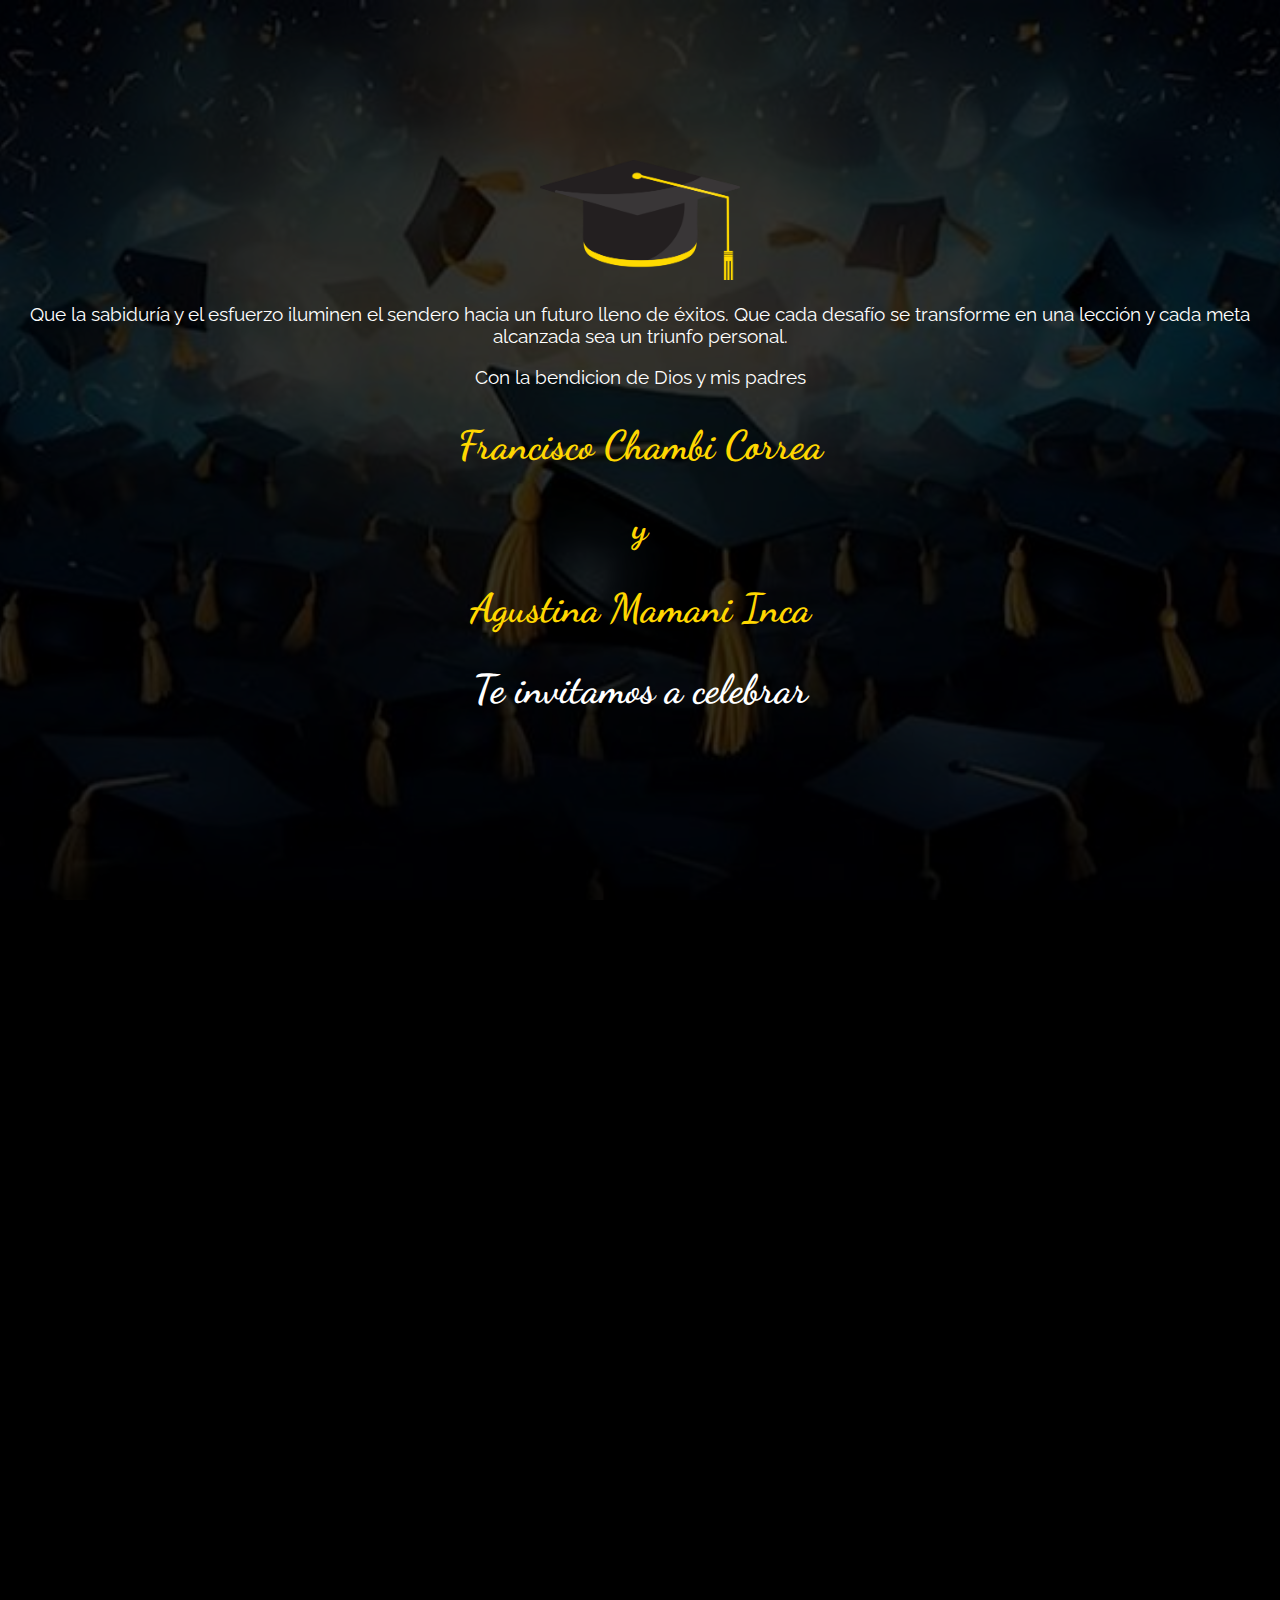
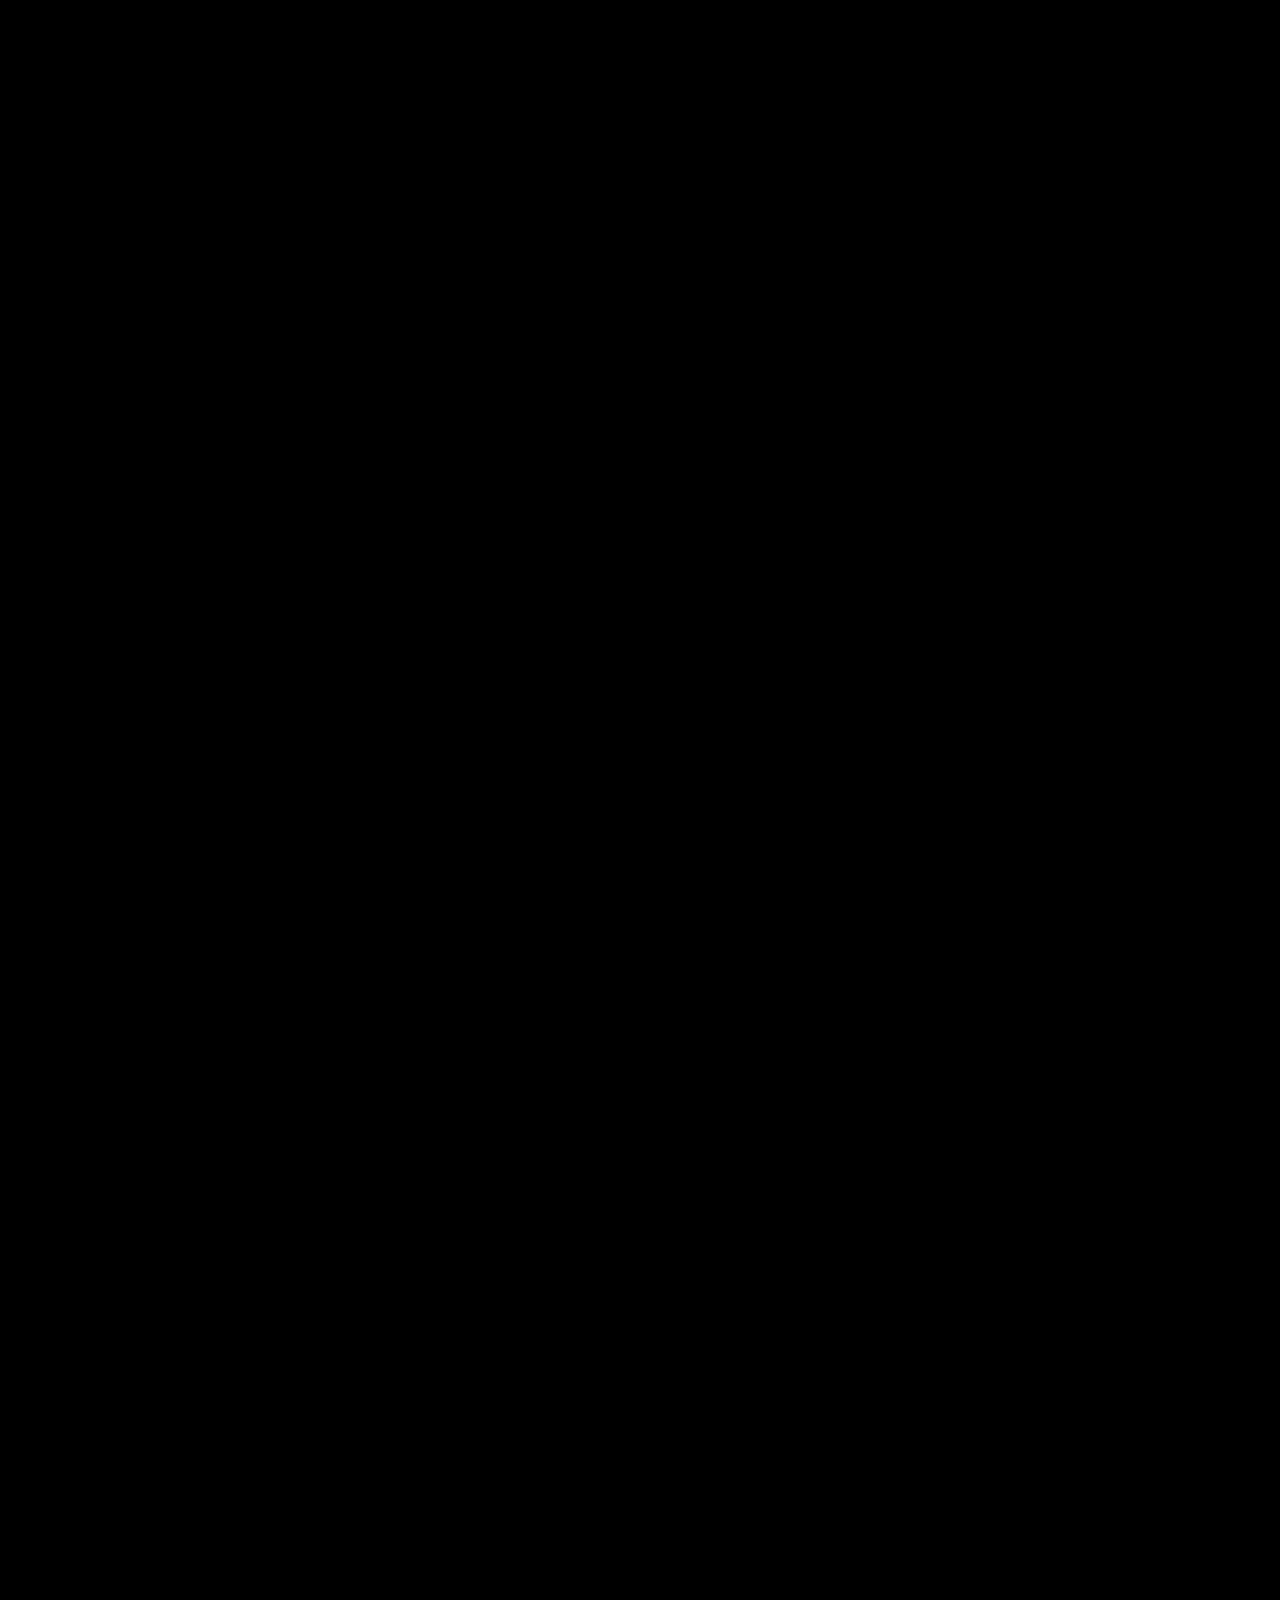
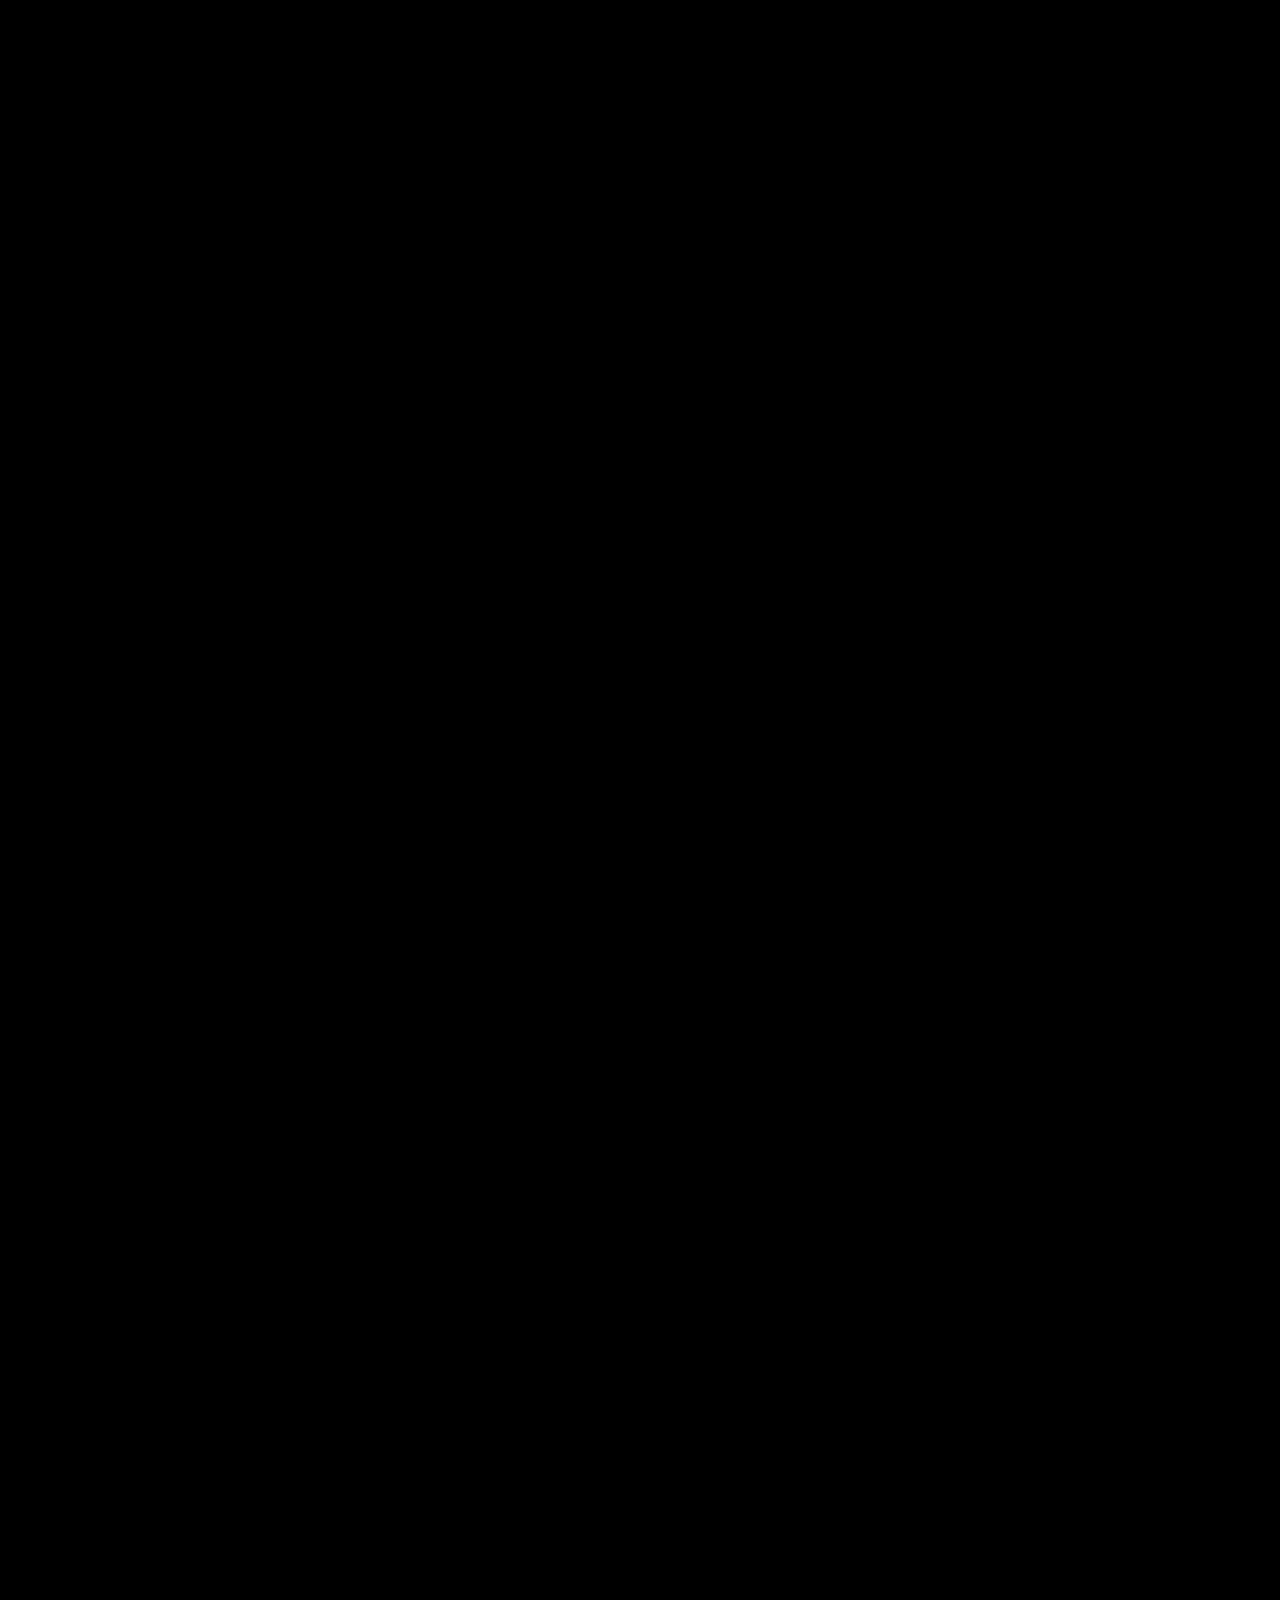
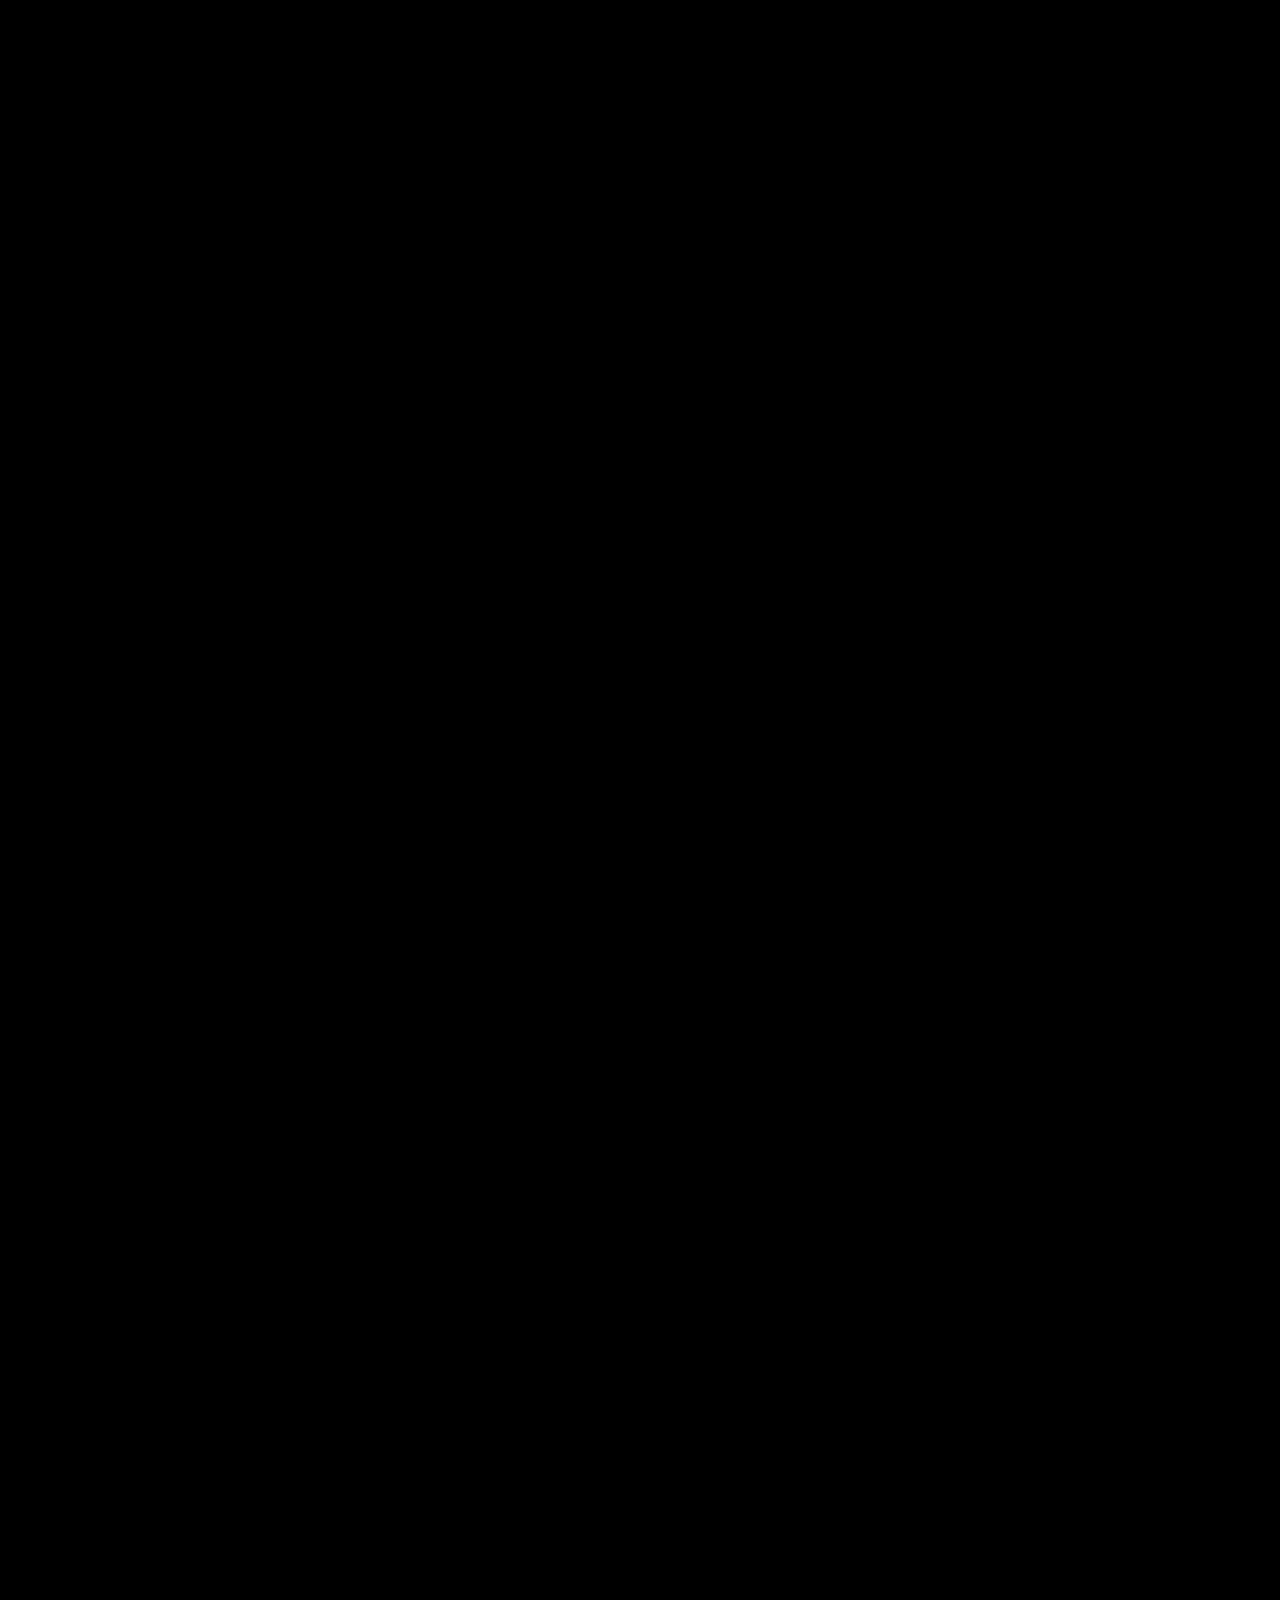
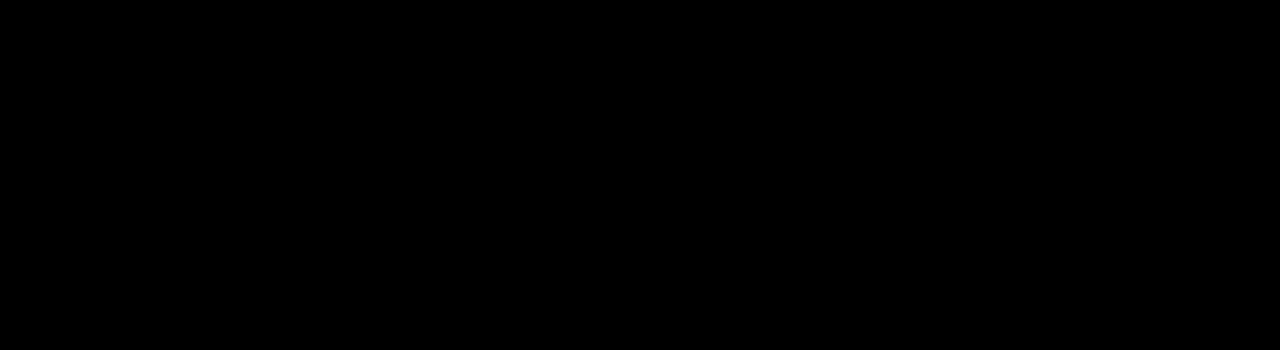
<file: TataSantiago/pages/contenido.html>
<!DOCTYPE html>
<html lang="es">

<head>
    <meta charset="UTF-8">
    <meta name="viewport" content="width=device-width, initial-scale=1.0">
    <title>Franz Chambi Mamani</title>
    <link href="https://fonts.googleapis.com/css2?family=Dancing+Script:wght@700&display=swap" rel="stylesheet">
    <link href="https://fonts.googleapis.com/css2?family=Raleway:wght@400&display=swap" rel="stylesheet">
    <link href="https://cdn.jsdelivr.net/npm/bootstrap@5.3.0/dist/css/bootstrap.min.css" rel="stylesheet"
        integrity="sha384-EC5qXZ2IsEj/J5K4edfpBSR9Yh1KfbzBb82PpMWFZpgdRVH+zLsi7BzZlXDb6dfT" crossorigin="anonymous">
    <link rel="stylesheet" href="../css/contenido.css">


</head>

<body>
    <!-- Elemento de audio oculto -->
    <audio id="background-music" loop>
        <source src="../music/SaraViolin.mp3" type="audio/mpeg">
        Tu navegador no soporta la reproducción de audio.
    </audio>

    <script>
        // Función para reproducir o pausar la música dependiendo de la visibilidad de la página
        function handleVisibilityChange() {
            var audio = document.getElementById('background-music');

            if (document.hidden) {
                audio.pause(); // Pausa la música si la página no está visible
            } else {
                audio.play(); // Reanuda la música si la página está visible
            }
        }

        // Al cargar la página, reproduce la música
        window.addEventListener('load', function () {
            var audio = document.getElementById('background-music');
            audio.play();
        });

        // Escucha el evento de cambio de visibilidad
        document.addEventListener('visibilitychange', handleVisibilityChange, false);
    </script>
    <section class="section1">
        <div class="container text-center mt-5"> 
            <img src="../Img/llegada.png" alt="Imagen con latido" style="width: 200px; height: auto;">
            
            <p class="text-center">Que la sabiduría y el esfuerzo iluminen el sendero hacia un futuro lleno de éxitos.
                Que cada desafío se transforme en una lección y cada meta alcanzada sea un triunfo personal.</p>
            <p class="text-center">Con la bendicion de Dios y mis padres</p>
            <h2 class="display-4 text-primary">Francisco Chambi Correa </h2>
            <h2 class="display-4 text-primary">y </h2>
            <h2 class="display-4 text-primary">Agustina Mamani Inca </h2>
            <h1 class="countdown-event">Te invitamos a celebrar</h1>
        </div>
        
    </section>
    <h1 class="Titulo21">Mi Graduación</h1>
    <section class="section1">
        <div class="container text-center mt-5">
          <!-- Imagen con sombra y lo que ya tenías -->
          <img
            src="../Img/Franz.JPG"
            alt="Imagen con latido"
            style="width: 200px; height: auto; box-shadow: 4px 6px 10px rgba(255, 255, 255, 0.8); margin-top: 50px;"
          />
          <h2 class="display-4 text-primary">Franz Raymis Chambi Mamani</h2>
          <p class="year"><b></B>EL DIA SABADO, 05 DE ABRIL DEL 2025</b></p>
          
      
          <!-- Aquí comienza el estilo tipo calendario -->
          <div class="calendar-card mx-auto my-4">
            <h2 class="month">ABRIL</h2>
            <h1 class="date">05</h1>
            <p class="weekday">SÁBADO</p>
          </div>
          <p class="lead">“Con sincera emoción, les invito cordialmente a celebrar mi graduación.”</p>
          
        </div>
      </section>
    <hr>
    <h2 class="display-4 text-primary">Cuenta Regresiva</h2>
    <hr>
    <section class="section3 d-flex text-center">
        <div class="section3-content">
            <h1 class="countdown-title">Faltan</h1>
            <div class="countdown-numbers">
                <span id="days">0</span>
                <span>:</span>
                <span id="hours">0</span>
                <span>:</span>
                <span id="minutes">0</span>
                <span>:</span>
                <span id="seconds">0</span>
            </div>
            <p class="countdown-label">Días &nbsp;&nbsp; Horas &nbsp;&nbsp; Minutos &nbsp;&nbsp; Segundos</p>
            <h2 class="countdown-event">para mi Graduación</h2>
        </div>
    </section>

    <section>
        <hr>
        <div class="container text-center mt-5">
            <h2 class="display-4 text-primary"> Gran Celebración </h2>
        </div>
        <hr>
        <h1 class="countdown-title">Salón de Eventos "El Trovador"</h1>
        <p class="text-center">
            ¡Todos están invitados! Ven a festejar el logro del graduado.
        </p>
        
    </section>  
    <section>
        <div class="cardAnahi">
            <img src="../Img/Evento.jpeg" alt="Lugar del evento" class="img-fluid uni-img"
                style="max-width: 600px; width: 100%; height: auto;">
            <img src="../Img/Evento2.jpeg" alt="Lugar del evento" class="img-fluid uni-img"
                style="max-width: 600px; width: 100%; height: auto;">
            <img src="../Img/Evento3.jpeg" alt="Lugar del evento" class="img-fluid uni-img"
                style="max-width: 600px; width: 100%; height: auto;">

    </section>
    <hr>
    <h2 class="display-4 text-primary">Ubicación del Evento</h2>
    <hr>
    <section class="section4 d-flex text-center">
        <div class="section4-content">
            <br><br><br><br>
            <h1 class="countdown-title">Lugar de la fiesta</h1>
            <p class="cardAnDescrip">Esquina Beni y Primero de Mayo</p>
            <a href="https://maps.app.goo.gl/3WWQS5MTiHXdGPtQ7" target="_blank">
                <img src="../Img/ubicacion.png" alt="Lugar del evento" class="img-fluid ubicacion-img">
              </a>
            <br>
            <button onclick="window.open('https://maps.app.goo.gl/3WWQS5MTiHXdGPtQ7', '_blank');"
                class="btn btn-primary mt-3">
                Abrir Ubicación
                <div class="star-1">
                    <svg xmlns="http://www.w3.org/2000/svg" xml:space="preserve" version="1.1"
                        style="shape-rendering:geometricPrecision; text-rendering:geometricPrecision; image-rendering:optimizeQuality; fill-rule:evenodd; clip-rule:evenodd"
                        viewBox="0 0 784.11 815.53" xmlns:xlink="http://www.w3.org/1999/xlink">
                        <defs></defs>
                        <g id="Layer_x0020_1">
                            <metadata id="CorelCorpID_0Corel-Layer"></metadata>
                            <path class="fil0"
                                d="M392.05 0c-20.9,210.08 -184.06,378.41 -392.05,407.78 207.96,29.37 371.12,197.68 392.05,407.74 20.93,-210.06 184.09,-378.37 392.05,-407.74 -207.98,-29.38 -371.16,-197.69 -392.06,-407.78z">
                            </path>
                        </g>
                    </svg>
                </div>
                <div class="star-2">
                    <svg xmlns="http://www.w3.org/2000/svg" xml:space="preserve" version="1.1"
                        style="shape-rendering:geometricPrecision; text-rendering:geometricPrecision; image-rendering:optimizeQuality; fill-rule:evenodd; clip-rule:evenodd"
                        viewBox="0 0 784.11 815.53" xmlns:xlink="http://www.w3.org/1999/xlink">
                        <defs></defs>
                        <g id="Layer_x0020_1">
                            <metadata id="CorelCorpID_0Corel-Layer"></metadata>
                            <path class="fil0"
                                d="M392.05 0c-20.9,210.08 -184.06,378.41 -392.05,407.78 207.96,29.37 371.12,197.68 392.05,407.74 20.93,-210.06 184.09,-378.37 392.05,-407.74 -207.98,-29.38 -371.16,-197.69 -392.06,-407.78z">
                            </path>
                        </g>
                    </svg>
                </div>
                <div class="star-3">
                    <svg xmlns="http://www.w3.org/2000/svg" xml:space="preserve" version="1.1"
                        style="shape-rendering:geometricPrecision; text-rendering:geometricPrecision; image-rendering:optimizeQuality; fill-rule:evenodd; clip-rule:evenodd"
                        viewBox="0 0 784.11 815.53" xmlns:xlink="http://www.w3.org/1999/xlink">
                        <defs></defs>
                        <g id="Layer_x0020_1">
                            <metadata id="CorelCorpID_0Corel-Layer"></metadata>
                            <path class="fil0"
                                d="M392.05 0c-20.9,210.08 -184.06,378.41 -392.05,407.78 207.96,29.37 371.12,197.68 392.05,407.74 20.93,-210.06 184.09,-378.37 392.05,-407.74 -207.98,-29.38 -371.16,-197.69 -392.06,-407.78z">
                            </path>
                        </g>
                    </svg>
                </div>
                <div class="star-4">
                    <svg xmlns="http://www.w3.org/2000/svg" xml:space="preserve" version="1.1"
                        style="shape-rendering:geometricPrecision; text-rendering:geometricPrecision; image-rendering:optimizeQuality; fill-rule:evenodd; clip-rule:evenodd"
                        viewBox="0 0 784.11 815.53" xmlns:xlink="http://www.w3.org/1999/xlink">
                        <defs></defs>
                        <g id="Layer_x0020_1">
                            <metadata id="CorelCorpID_0Corel-Layer"></metadata>
                            <path class="fil0"
                                d="M392.05 0c-20.9,210.08 -184.06,378.41 -392.05,407.78 207.96,29.37 371.12,197.68 392.05,407.74 20.93,-210.06 184.09,-378.37 392.05,-407.74 -207.98,-29.38 -371.16,-197.69 -392.06,-407.78z">
                            </path>
                        </g>
                    </svg>
                </div>
                <div class="star-5">
                    <svg xmlns="http://www.w3.org/2000/svg" xml:space="preserve" version="1.1"
                        style="shape-rendering:geometricPrecision; text-rendering:geometricPrecision; image-rendering:optimizeQuality; fill-rule:evenodd; clip-rule:evenodd"
                        viewBox="0 0 784.11 815.53" xmlns:xlink="http://www.w3.org/1999/xlink">
                        <defs></defs>
                        <g id="Layer_x0020_1">
                            <metadata id="CorelCorpID_0Corel-Layer"></metadata>
                            <path class="fil0"
                                d="M392.05 0c-20.9,210.08 -184.06,378.41 -392.05,407.78 207.96,29.37 371.12,197.68 392.05,407.74 20.93,-210.06 184.09,-378.37 392.05,-407.74 -207.98,-29.38 -371.16,-197.69 -392.06,-407.78z">
                            </path>
                        </g>
                    </svg>
                </div>
                <div class="star-6">
                    <svg xmlns="http://www.w3.org/2000/svg" xml:space="preserve" version="1.1"
                        style="shape-rendering:geometricPrecision; text-rendering:geometricPrecision; image-rendering:optimizeQuality; fill-rule:evenodd; clip-rule:evenodd"
                        viewBox="0 0 784.11 815.53" xmlns:xlink="http://www.w3.org/1999/xlink">
                        <defs></defs>
                        <g id="Layer_x0020_1">
                            <metadata id="CorelCorpID_0Corel-Layer"></metadata>
                            <path class="fil0"
                                d="M392.05 0c-20.9,210.08 -184.06,378.41 -392.05,407.78 207.96,29.37 371.12,197.68 392.05,407.74 20.93,-210.06 184.09,-378.37 392.05,-407.74 -207.98,-29.38 -371.16,-197.69 -392.06,-407.78z">
                            </path>
                        </g>
                    </svg>
                </div>
            </button>
            <p class="cardAnDescrip"><strong>Nota:</strong>  El salón se encuentra a dos cuadras de la plaza principal de Quillacollo.
                Para ingresar, dirígete a la esquina de <strong>Calle Beni</strong> y <strong>Primero de Mayo</strong>, y continúa por
                el pasaje hacia el norte. Verás la entrada del salón unos metros adentro del callejón.
              </p>
            <br><br><br><br>
        </div>
    </section>
    <section>
        <hr>
        <div class="container text-center mt-5">
            <h2 class="display-4 text-primary">Programa del Gran Día </h2>
        </div>
        <hr>
        <div class="cardAnahi">

            <div class="cardAn">
                <h2 class="cardAnTitulo">Llegada del Graduado</h2>
                <img src="../Img/llegada.png" alt="">
                <p> 17:00 - 18:00 </p>
                <p class="cardAnDescrip">El graduado llega a la casa donde se celebra la fiesta.✨</p>
            </div>

            <div class="cardAn">
                <h2 class="cardAnTitulo">Banquete</h2>
                <img src="../Img/banquete.png" alt="">
                <p> 18:00 - 19:00 </p>
                <p class="cardAnDescrip"> Comer juntos hace este dia especial✨</p>
            </div>

            <div class="cardAn">
                <h2 class="cardAnTitulo">Corte de Torta</h2>
                <img src="../Img/Torta.png" alt="">
                <p> 19:00 - 20:00 </p>
                <p class="cardAnDescrip">Que cada pedazo sea felicidad compartida 😊</p>
            </div>
            
            <div class="cardAn">
                <h2 class="cardAnTitulo">Fiesta</h2>
                <img src="../Img/fiesta.png" alt="">
                <i class="fas fa-graduation-cap"></i>
                <p> 20:30 </p>
                <p class="cardAnDescrip">Brindemos: el fin de un capítulo y el comienzo de un gran futuro.</p>
            </div>
    </section>

    
    <hr>
    <h2 class="display-4 text-primary">🎓 Ingeniería Civil 🎓</h2>
    <hr>
    <h1 class="countdown-title">¡Gracias por compartir este momento tan especial!</h1>
    <section class="section">
        <!-- Galería 3D --><h2 class="display-4 text-primary">  </h2>
        <div class="gallery3d">
            <div class="box">
                <span class="gallery_corazon">🎓</span>

                <span style="--i:1;"><img src="../Img/Franz1.JPG" alt="Imagen 1"></span>
                <span style="--i:2;"><img src="../Img/Franz2.JPG" alt="Imagen 2"></span>
                <span style="--i:3;"><img src="../Img/Franz3.JPG" alt="Imagen 3"></span>
                <span style="--i:4;"><img src="../Img/Franz4.JPG" alt="Imagen 4"></span>
                <span style="--i:5;"><img src="../Img/Franz5.JPG" alt="Imagen 5"></span>
                <span style="--i:6;"><img src="../Img/Franz6.JPG" alt="Imagen 6"></span>
                <span style="--i:7;"><img src="../Img/Franz7.JPG" alt="Imagen 6"></span>
                <span style="--i:8;"><img src="../Img/Franz8.JPG" alt="Imagen 6"></span>
            </div>
        </div>
    </section>
    
    <hr>

    <script src="../js/cuentaRegresiva.js"></script>
</body>

</html>
</file>
<file: docs/css/Index.css>
/* ===================================
   body
=================================== */
body {
    font-family: 'Raleway', sans-serif;
    background: #0f0d00; /* Color dorado */

    background-size: cover; /* Asegura que la imagen cubra toda la pantalla */
    background-position: center; /* Centra la imagen */
    background-repeat: no-repeat; /* Evita que la imagen se repita */
    background-attachment: fixed; /* Fija la imagen para crear un efecto parallax */
    text-align: center;
    padding: 20px;
    margin: 0; /* Elimina los márgenes por defecto */
    
    
  }
  /* Sección con fondo animado */
  .section1 {
     /* Imagen de fondo */
    background-size: cover; /* Cubre toda la pantalla */
    background-position: center; /* Centra la imagen */
    background-repeat: no-repeat; /* No repetir la imagen */
    height: auto; /* Ocupa toda la pantalla en altura */
    display: flex;
    flex-direction: column;
    justify-content: center;
    align-items: center;
    box-sizing: border-box;
    overflow: hidden;
    position: relative;
    animation: moveBackground 5s ease-in-out infinite alternate; /* Animación de movimiento */
    background-image: url('../Img/FondoPrincipal.jpeg');
    border-radius: 20px;
  }
  
  /* Capa oscura encima de la imagen */
  .section1::before {
    content: '';
    position: absolute;
    top: 0;
    left: 0;
    right: 0;
    bottom: 0;
    background-color: rgba(0, 0, 0, 0.1); /* Oscurece el fondo ligeramente */
    z-index: 1;
  }
  
  /* Asegura que el contenido esté por encima de la capa oscura */
  .section1 > * {
    position: relative;
    z-index: 2;
  }
  
  /* Efecto de transición suave para el contenido */
  .section1-content {
    transition: transform 1s ease; /* Transición suave al hacer scroll */
  }
  
  .section1.scrolled .section1-content {
    transform: translateY(-50px); /* Mueve el contenido hacia arriba al hacer scroll */
  }
  
  /* --- Animación de fondo en movimiento --- */
  @keyframes moveBackground {
    0% {
      background-position: left bottom;
    }
    50% {
      background-position: center center;
    }
    100% {
      background-position: right top;
    }
  }
  
 /* --- Ajustes para dispositivos móviles --- */
@media (max-width: 768px) {
  .section1 {
    background-size: 100% 100%;
  }

  .section1 > * {
    padding: 10px;
  }

  .section1-content {
    padding: 20px 10px;
    animation: slideDown 1s ease-out forwards;
  }
}


  
  /* Ajuste para pantallas más pequeñas como teléfonos */
  @media (max-width: 480px) {
    .section1 {
        height: auto; /* Ajusta la altura en pantallas muy pequeñas */
    }
    
    .section1-content {
        transform: translateY(0px); /* Elimina el movimiento en pantallas muy pequeñas */
    }
  }
  
  p {
      font-size: 2.2em;
      color:   white;
      font-family: 'Dancing Script', cursive
  }
  h1 {
      font-family: 'Dancing Script', cursive;
      color:  white;
      font-size: 4.5em;
  }
  nav ul {
      list-style-type: none;
      padding: 0;
  }
  
  nav ul li {
      display: inline-block;
      margin: 10px;
  }
  
  a {
      text-decoration: none;
      color: #3498db;
      font-weight: bold;
  }
  
  a:hover {
      color: #e74c3c;
  }
  
  /* Media Queries para pantallas pequeñas */
  @media only screen and (max-width: 600px) {
      body {
          padding: 10px;
      }
  
      h1 {
          font-size: 5em;  /* Tamaño de texto reducido para móviles */
      }
  
      nav ul li {
          display: block;  /* Coloca los enlaces en bloques verticales */
          margin: 10px 0;
      }
  
      a {
          font-size: 2.2em;  /* Aumenta el tamaño del texto de los enlaces en móviles */
      }
  }
  
  
  /* ===================================
     Section: Boton
  =================================== */
  
  button {
      position: relative;
      padding: 12px 35px;
      background: #def76e;
      font-size: 17px;
      font-weight: 500;
      color: #181818;
      border: 3px solid #000000;
      border-radius: 8px;
      box-shadow: 0 0 0 #fec1958c;
      transition: all 0.3s ease-in-out;
      cursor: pointer;
    }
    
    .star-1 {
      position: absolute;
      top: 20%;
      left: 20%;
      width: 25px;
      height: auto;
      filter: drop-shadow(0 0 0 #ffe100);
      z-index: -5;
      transition: all 1s cubic-bezier(0.05, 0.83, 0.43, 0.96);
    }
    
    .star-2 {
      position: absolute;
      top: 45%;
      left: 45%;
      width: 15px;
      height: auto;
      filter: drop-shadow(0 0 0 #ffe100);
      z-index: -5;
      transition: all 1s cubic-bezier(0, 0.4, 0, 1.01);
    }
    
    .star-3 {
      position: absolute;
      top: 40%;
      left: 40%;
      width: 5px;
      height: auto;
      filter: drop-shadow(0 0 0 #fffdef);
      z-index: -5;
      transition: all 1s cubic-bezier(0, 0.4, 0, 1.01);
    }
    
    .star-4 {
      position: absolute;
      top: 20%;
      left: 40%;
      width: 8px;
      height: auto;
      filter: drop-shadow(0 0 0 #fffdef);
      z-index: -5;
      transition: all 0.8s cubic-bezier(0, 0.4, 0, 1.01);
    }
    
    .star-5 {
      position: absolute;
      top: 25%;
      left: 45%;
      width: 15px;
      height: auto;
      filter: drop-shadow(0 0 0 #fffdef);
      z-index: -5;
      transition: all 0.6s cubic-bezier(0, 0.4, 0, 1.01);
    }
    
    .star-6 {
      position: absolute;
      top: 5%;
      left: 50%;
      width: 5px;
      height: auto;
      filter: drop-shadow(0 0 0 #fffdef);
      z-index: -5;
      transition: all 0.8s ease;
    }
    
    button:hover {
      background: transparent;
      color: #ffffff;
      box-shadow: 0 0 25px #fec1958c;
    }
    
    button:hover .star-1 {
      position: absolute;
      top: -80%;
      left: -30%;
      width: 25px;
      height: auto;
      filter: drop-shadow(0 0 10px #ffe100);
      z-index: 2;
    }
    
    button:hover .star-2 {
      position: absolute;
      top: -25%;
      left: 10%;
      width: 15px;
      height: auto;
      filter: drop-shadow(0 0 20px #ffe100);
      z-index: 2;
    }
    
    button:hover .star-3 {
      position: absolute;
      top: 55%;
      left: 25%;
      width: 5px;
      height: auto;
      filter: drop-shadow(0 0 20px #ffe100);
      z-index: 2;
    }
    
    button:hover .star-4 {
      position: absolute;
      top: 30%;
      left: 80%;
      width: 8px;
      height: auto;
      filter: drop-shadow(0 0 20px #ffe100);
      z-index: 2;
    }
    
    button:hover .star-5 {
      position: absolute;
      top: 25%;
      left: 115%;
      width: 15px;
      height: auto;
      filter: drop-shadow(0 0 20px #ffe100);
      z-index: 2;
    }
    
    button:hover .star-6 {
      position: absolute;
      top: 5%;
      left: 60%;
      width: 5px;
      height: auto;
      filter: drop-shadow(0 0 20px #fadd04);
      z-index: 2;
    }
    
    .fil0 {
      fill: #fffdef;
    }
 
/* Definimos la animación fadeIn */
@keyframes fadeIn {
  from {
    opacity: 0;
    transform: translateY(20px);
  }
  to {
    opacity: 1;
    transform: translateY(0);
  }
}


/* Estilos para la sección de información del evento */
.event-info {
  background: #222;
  padding: 20px 10px;
  color: #fff;
}

/* Estilos base para los números y textos */
.number, .month, .time {
  font-weight: bold;
}

/* Tamaños iniciales (se ajustarán con JS para ser responsivos) */
.number {
  font-size: 4rem;
}
.month {
  font-size: 2rem;
}
.time {
  font-size: 4rem;
}

/* Ubicación */
.location p {
  margin: 0;
  font-size: 1.2rem;
}

/* Animación de latido para elementos con clase .heartbeat */
.heartbeat {
  animation: heartbeat 1.5s ease-in-out infinite;
  
}

@keyframes heartbeat {
  0%, 100% {
    transform: scale(1);
  }
  50% {
    transform: scale(1.1);
  }
}

.Titulo21 {
  color: gold; /* Color dorado */
}









/* From Uiverse.io by MuhammadHasann */ 
.BotonIndex {
  position: relative;
  padding: 15px 45px;
  background: #fec195;
  font-size: 17px;
  font-weight: 500;
  color: #181818;
  cursor: pointer;
  border: 1px solid #fec195;
  border-radius: 8px;
  filter: drop-shadow(2px 2px 3px rgba(0, 0, 0, 0.986));
  opacity: 1;
  transform: scale(1);
  transition: all 0.3s ease-in-out; /* para suavizar cambios */
}

/* Animación de aparición SOLO UNA VEZ */
.animar-boton {
  opacity: 0;
  transform: scale(0.9);
  animation: mostrarBoton 0.8s ease-out 5s forwards;
}

@keyframes wind {
  0% {
    background-position: 0% 50%;
  }

  0% {
    background-position: 50% 100%;
  }

  0% {
    background-position: 0% 50%;
  }
}

.icon-1 {
  position: absolute;
  top: 0;
  right: 0;
  width: 25px;
  transform-origin: 0 0;
  transform: rotate(10deg);
  transition: all 0.5s ease-in-out;
  filter: drop-shadow(2px 2px 3px rgba(0, 0, 0, 0.3));
}

.icon-1 {
  animation: slay-1 3s cubic-bezier(0.52, 0, 0.58, 1) infinite;
}

@keyframes slay-1 {
  0% {
    transform: rotate(10deg);
  }

  50% {
    transform: rotate(-5deg);
  }

  100% {
    transform: rotate(10deg);
  }
}

.icon-2 {
  position: absolute;
  top: 0;
  left: 25px;
  width: 12px;
  transform-origin: 50% 0;
  transform: rotate(10deg);
  transition: all 1s ease-in-out;
  filter: drop-shadow(2px 2px 3px rgba(0, 0, 0, 0));
}

.icon-2 {
  animation: slay-2 3s cubic-bezier(0.52, 0, 0.58, 1) 1s infinite;
}

@keyframes slay-2 {
  0% {
    transform: rotate(0deg);
  }

  50% {
    transform: rotate(15deg);
  }

  100% {
    transform: rotate(0);
  }
}

.icon-3 {
  position: absolute;
  top: 0;
  left: 0;
  width: 18px;
  transform-origin: 50% 0;
  transform: rotate(-5deg);
  transition: all 1s ease-in-out;
  filter: drop-shadow(2px 2px 3px rgba(0, 0, 0, 0.5));
}

.icon-3 {
  animation: slay-3 2s cubic-bezier(0.52, 0, 0.58, 1) 1s infinite;
}

@keyframes slay-3 {
  0% {
    transform: rotate(0deg);
  }

  50% {
    transform: rotate(-5deg);
  }

  100% {
    transform: rotate(0);
  }
}

/* Icono 1 - rojo vino */
.icon-1 path {
  fill: #c1121f; /* rojo vino */
}

/* Icono 2 - rojo clásico */
.icon-2 path {
  fill: #ff0000; /* rojo clásico */
}

/* Icono 3 - rojo coral */
.icon-3 path {
  fill: #e63946; /* rojo coral */
}

@keyframes mostrarBoton {
  to {
    opacity: 1;
    transform: scale(1);
  }
}

.heartbeat {
  opacity: 0;
  transform: scale(0.9);
  animation: aparecerImagen 0.8s ease-out 2s forwards;
}

@keyframes aparecerImagen {
  to {
    opacity: 1;
    transform: scale(1);
  }
}
.icon-1,
.icon-2,
.icon-3 {
  animation: slay-1 3s infinite;
}
.BotonIndex:hover {
  border: 1px solid #f5efef;
  background: linear-gradient(
    85deg,
    #fec195,
    #fcc196,
    #fabd92,
    #fac097,
    #fac39c
  );
  background-size: 300% 300%;
  color: #181818;
}
</file>
<file: docs/css/animations.css>
/* animations.css */

/* Definición de la animación */
@keyframes fadeSlideIn {
    from {
      opacity: 0;
      transform: translateY(20px);
    }
    to {
      opacity: 1;
      transform: translateY(0);
    }
  }
  
  /* Aplica la animación a cada elemento dentro de la sección .section1
     Suponiendo que la estructura es:
     .section1 > .container > [h1, p, p, p, button]
  */
  
  /* El título (¡Hola a todos!) aparece inmediatamente */
  .section1 .container > h1 {
    opacity: 0;
    animation: fadeSlideIn 1s ease-out forwards;
    animation-delay: 0s;
  }
  
  /* Primer párrafo ("Les invito a mi fiesta de Graduación.") aparece a los 1s */
  .section1 .container > p:nth-of-type(1) {
    opacity: 0;
    animation: fadeSlideIn 1s ease-out forwards;
    animation-delay: 1s;
  }
  
  /* Segundo párrafo ("Vengan a disfrutar de una noche llena de música, risas y buenos momentos.") aparece a los 3s (1s + 2s) */
  .section1 .container > p:nth-of-type(2) {
    opacity: 0;
    animation: fadeSlideIn 1s ease-out forwards;
    animation-delay: 3s;
  }
  
  /* Tercer párrafo ("¡Están cordialmente invitados!") aparece a los 5s (3s + 2s) */
  .section1 .container > p:nth-of-type(3) {
    opacity: 0;
    animation: fadeSlideIn 1s ease-out forwards;
    animation-delay: 5s;
  }
</file>
<file: TataSantiago/css/Index.css>
/* ===================================
   body
=================================== */
body {
    font-family: 'Raleway', sans-serif;
    background: black; /* Imagen de fondo */
    background-size: cover; /* Asegura que la imagen cubra toda la pantalla */
    background-position: center; /* Centra la imagen */
    background-repeat: no-repeat; /* Evita que la imagen se repita */
    background-attachment: fixed; /* Fija la imagen para crear un efecto parallax */
    text-align: center;
    padding: 20px;
    margin: 0; /* Elimina los márgenes por defecto */
    height: 100vh; /* Asegura que ocupe toda la altura de la ventana */
  }
  /* Sección con fondo animado */
  .section1 {
    background-image: url('../Img/Fondo2.jpg'); /* Imagen de fondo */
    background-size: cover; /* Cubre toda la pantalla */
    background-position: center; /* Centra la imagen */
    background-repeat: no-repeat; /* No repetir la imagen */
    height: auto; /* Ocupa toda la pantalla en altura */
    display: flex;
    flex-direction: column;
    justify-content: center;
    align-items: center;
    box-sizing: border-box;
    overflow: hidden;
    padding: 20px;
    position: relative;
    animation: moveBackground 10s ease-in-out infinite alternate; /* Animación de movimiento */
  }
  
  /* Capa oscura encima de la imagen */
  .section1::before {
    content: '';
    position: absolute;
    top: 0;
    left: 0;
    right: 0;
    bottom: 0;
    background-color: rgba(0, 0, 0, 0.7); /* Oscurece el fondo ligeramente */
    z-index: 1;
  }
  
  /* Asegura que el contenido esté por encima de la capa oscura */
  .section1 > * {
    position: relative;
    z-index: 2;
  }
  
  /* Efecto de transición suave para el contenido */
  .section1-content {
    transition: transform 1s ease; /* Transición suave al hacer scroll */
  }
  
  .section1.scrolled .section1-content {
    transform: translateY(-50px); /* Mueve el contenido hacia arriba al hacer scroll */
  }
  
  /* --- Animación de fondo en movimiento --- */
  @keyframes moveBackground {
    0% {
      background-position: left bottom;
    }
    50% {
      background-position: center center;
    }
    100% {
      background-position: right top;
    }
  }
  
  /* --- Ajustes para dispositivos móviles --- */
  @media (max-width: 768px) {
    .section1 {
        height: 100vh; /* La altura sigue siendo del 100% de la pantalla */
    }
    
    .section1 > * {
        padding: 10px; /* Reduce los paddings en móviles */
    }
    
    .section1-content {
        padding: 20px 10px;
        transform: translateY(-20px); /* Ajuste menor para la transición */
    }
  }
  
  /* Ajuste para pantallas más pequeñas como teléfonos */
  @media (max-width: 480px) {
    .section1 {
        height: auto; /* Ajusta la altura en pantallas muy pequeñas */
    }
    
    .section1-content {
        transform: translateY(0px); /* Elimina el movimiento en pantallas muy pequeñas */
    }
  }
  
  p {
      font-size: 2.2em;
      color:   white;
      font-family: 'Dancing Script', cursive
  }
  h1 {
      font-family: 'Dancing Script', cursive;
      color:  white;
      font-size: 4.5em;
  }
  nav ul {
      list-style-type: none;
      padding: 0;
  }
  
  nav ul li {
      display: inline-block;
      margin: 10px;
  }
  
  a {
      text-decoration: none;
      color: #3498db;
      font-weight: bold;
  }
  
  a:hover {
      color: #e74c3c;
  }
  
  /* Media Queries para pantallas pequeñas */
  @media only screen and (max-width: 600px) {
      body {
          padding: 10px;
      }
  
      h1 {
          font-size: 5em;  /* Tamaño de texto reducido para móviles */
      }
  
      nav ul li {
          display: block;  /* Coloca los enlaces en bloques verticales */
          margin: 10px 0;
      }
  
      a {
          font-size: 2.2em;  /* Aumenta el tamaño del texto de los enlaces en móviles */
      }
  }
  
  
  /* ===================================
     Section: Boton
  =================================== */
  
  button {
      position: relative;
      padding: 12px 35px;
      background: #def76e;
      font-size: 17px;
      font-weight: 500;
      color: #181818;
      border: 3px solid #000000;
      border-radius: 8px;
      box-shadow: 0 0 0 #fec1958c;
      transition: all 0.3s ease-in-out;
      cursor: pointer;
    }
    
    .star-1 {
      position: absolute;
      top: 20%;
      left: 20%;
      width: 25px;
      height: auto;
      filter: drop-shadow(0 0 0 #ffe100);
      z-index: -5;
      transition: all 1s cubic-bezier(0.05, 0.83, 0.43, 0.96);
    }
    
    .star-2 {
      position: absolute;
      top: 45%;
      left: 45%;
      width: 15px;
      height: auto;
      filter: drop-shadow(0 0 0 #ffe100);
      z-index: -5;
      transition: all 1s cubic-bezier(0, 0.4, 0, 1.01);
    }
    
    .star-3 {
      position: absolute;
      top: 40%;
      left: 40%;
      width: 5px;
      height: auto;
      filter: drop-shadow(0 0 0 #fffdef);
      z-index: -5;
      transition: all 1s cubic-bezier(0, 0.4, 0, 1.01);
    }
    
    .star-4 {
      position: absolute;
      top: 20%;
      left: 40%;
      width: 8px;
      height: auto;
      filter: drop-shadow(0 0 0 #fffdef);
      z-index: -5;
      transition: all 0.8s cubic-bezier(0, 0.4, 0, 1.01);
    }
    
    .star-5 {
      position: absolute;
      top: 25%;
      left: 45%;
      width: 15px;
      height: auto;
      filter: drop-shadow(0 0 0 #fffdef);
      z-index: -5;
      transition: all 0.6s cubic-bezier(0, 0.4, 0, 1.01);
    }
    
    .star-6 {
      position: absolute;
      top: 5%;
      left: 50%;
      width: 5px;
      height: auto;
      filter: drop-shadow(0 0 0 #fffdef);
      z-index: -5;
      transition: all 0.8s ease;
    }
    
    button:hover {
      background: transparent;
      color: #ffffff;
      box-shadow: 0 0 25px #fec1958c;
    }
    
    button:hover .star-1 {
      position: absolute;
      top: -80%;
      left: -30%;
      width: 25px;
      height: auto;
      filter: drop-shadow(0 0 10px #ffe100);
      z-index: 2;
    }
    
    button:hover .star-2 {
      position: absolute;
      top: -25%;
      left: 10%;
      width: 15px;
      height: auto;
      filter: drop-shadow(0 0 20px #ffe100);
      z-index: 2;
    }
    
    button:hover .star-3 {
      position: absolute;
      top: 55%;
      left: 25%;
      width: 5px;
      height: auto;
      filter: drop-shadow(0 0 20px #ffe100);
      z-index: 2;
    }
    
    button:hover .star-4 {
      position: absolute;
      top: 30%;
      left: 80%;
      width: 8px;
      height: auto;
      filter: drop-shadow(0 0 20px #ffe100);
      z-index: 2;
    }
    
    button:hover .star-5 {
      position: absolute;
      top: 25%;
      left: 115%;
      width: 15px;
      height: auto;
      filter: drop-shadow(0 0 20px #ffe100);
      z-index: 2;
    }
    
    button:hover .star-6 {
      position: absolute;
      top: 5%;
      left: 60%;
      width: 5px;
      height: auto;
      filter: drop-shadow(0 0 20px #fadd04);
      z-index: 2;
    }
    
    .fil0 {
      fill: #fffdef;
    }
 
/* Definimos la animación fadeIn */
@keyframes fadeIn {
  from {
    opacity: 0;
    transform: translateY(20px);
  }
  to {
    opacity: 1;
    transform: translateY(0);
  }
}


/* Estilos para la sección de información del evento */
.event-info {
  background: #222;
  padding: 20px 10px;
  color: #fff;
}

/* Estilos base para los números y textos */
.number, .month, .time {
  font-weight: bold;
}

/* Tamaños iniciales (se ajustarán con JS para ser responsivos) */
.number {
  font-size: 4rem;
}
.month {
  font-size: 2rem;
}
.time {
  font-size: 4rem;
}

/* Ubicación */
.location p {
  margin: 0;
  font-size: 1.2rem;
}

/* Animación de latido para elementos con clase .heartbeat */
.heartbeat {
  animation: heartbeat 1.5s ease-in-out infinite;
  
}

@keyframes heartbeat {
  0%, 100% {
    transform: scale(1);
  }
  50% {
    transform: scale(1.1);
  }
}

.Titulo21 {
  color: gold; /* Color dorado */
}
</file>
<file: TataSantiago/css/animations.css>
/* animations.css */

/* Definición de la animación */
@keyframes fadeSlideIn {
    from {
      opacity: 0;
      transform: translateY(20px);
    }
    to {
      opacity: 1;
      transform: translateY(0);
    }
  }
  
  /* Aplica la animación a cada elemento dentro de la sección .section1
     Suponiendo que la estructura es:
     .section1 > .container > [h1, p, p, p, button]
  */
  
  /* El título (¡Hola a todos!) aparece inmediatamente */
  .section1 .container > h1 {
    opacity: 0;
    animation: fadeSlideIn 1s ease-out forwards;
    animation-delay: 0s;
  }
  
  /* Primer párrafo ("Les invito a mi fiesta de Graduación.") aparece a los 1s */
  .section1 .container > p:nth-of-type(1) {
    opacity: 0;
    animation: fadeSlideIn 1s ease-out forwards;
    animation-delay: 1s;
  }
  
  /* Segundo párrafo ("Vengan a disfrutar de una noche llena de música, risas y buenos momentos.") aparece a los 3s (1s + 2s) */
  .section1 .container > p:nth-of-type(2) {
    opacity: 0;
    animation: fadeSlideIn 1s ease-out forwards;
    animation-delay: 3s;
  }
  
  /* Tercer párrafo ("¡Están cordialmente invitados!") aparece a los 5s (3s + 2s) */
  .section1 .container > p:nth-of-type(3) {
    opacity: 0;
    animation: fadeSlideIn 1s ease-out forwards;
    animation-delay: 5s;
  }
</file>
<file: docs/css/formulario.css>
/* ===================================
   body
=================================== */
body {
    font-family: 'Raleway', sans-serif;
    background: #0f0d00; /* Color dorado */

    background-size: cover; /* Asegura que la imagen cubra toda la pantalla */
    background-position: center; /* Centra la imagen */
    background-repeat: no-repeat; /* Evita que la imagen se repita */
    background-attachment: fixed; /* Fija la imagen para crear un efecto parallax */
    text-align: center;
    padding: 20px;
    margin: 0; /* Elimina los márgenes por defecto */
    
    
  }
  /* Sección con fondo animado */
  .section1 {
     /* Imagen de fondo */
    background-size: cover; /* Cubre toda la pantalla */
    background-position: center; /* Centra la imagen */
    background-repeat: no-repeat; /* No repetir la imagen */
    height: auto; /* Ocupa toda la pantalla en altura */
    display: flex;
    flex-direction: column;
    justify-content: center;
    align-items: center;
    box-sizing: border-box;
    overflow: hidden;
    position: relative;
    animation: moveBackground 5s ease-in-out infinite alternate; /* Animación de movimiento */
    background-image: url('../Img/FondoPrincipal.jpeg');
    border-radius: 20px;
  }
  
  /* Capa oscura encima de la imagen */
  .section1::before {
    content: '';
    position: absolute;
    top: 0;
    left: 0;
    right: 0;
    bottom: 0;
    background-color: rgba(0, 0, 0, 0.1); /* Oscurece el fondo ligeramente */
    z-index: 1;
  }
  
  /* Asegura que el contenido esté por encima de la capa oscura */
  .section1 > * {
    position: relative;
    z-index: 2;
  }
  
  /* Efecto de transición suave para el contenido */
  .section1-content {
    transition: transform 1s ease; /* Transición suave al hacer scroll */
  }
  
  .section1.scrolled .section1-content {
    transform: translateY(-50px); /* Mueve el contenido hacia arriba al hacer scroll */
  }
  
  /* --- Animación de fondo en movimiento --- */
  @keyframes moveBackground {
    0% {
      background-position: left bottom;
    }
    50% {
      background-position: center center;
    }
    100% {
      background-position: right top;
    }
  }
  
 /* --- Ajustes para dispositivos móviles --- */
@media (max-width: 768px) {
  .section1 {
    background-size: 100% 100%;
  }

  .section1 > * {
    padding: 10px;
  }

  .section1-content {
    padding: 20px 10px;
    animation: slideDown 1s ease-out forwards;
  }
}


  
  /* Ajuste para pantallas más pequeñas como teléfonos */
  @media (max-width: 480px) {
    .section1 {
        height: auto; /* Ajusta la altura en pantallas muy pequeñas */
    }
    
    .section1-content {
        transform: translateY(0px); /* Elimina el movimiento en pantallas muy pequeñas */
    }
  }
    /* Media Queries para pantallas pequeñas */
    @media only screen and (max-width: 600px) {
        body {
            padding: 10px;
        }
    
        h1 {
            font-size: 5em;  /* Tamaño de texto reducido para móviles */
        }
    
        nav ul li {
            display: block;  /* Coloca los enlaces en bloques verticales */
            margin: 10px 0;
        }
    
        a {
            font-size: 2.2em;  /* Aumenta el tamaño del texto de los enlaces en móviles */
        }
    }
    

/* From Uiverse.io by yashasvi9199 */ 
.form {
    display: flex;
    flex-direction: column;
    gap: 10px;
    padding-left: 2em;
    padding-right: 2em;
    padding-bottom: 0.4em;
    background-color: #4a0f0e;
    border-radius: 58px;
    transition: 0.4s ease-in-out;
  }
  
  .card {
    background-image: linear-gradient(163deg, #d6b85f 0%, #ff0000 100%);
    border-radius: 22px;
    transition: all 0.3s;
  }
  
  .card2 {
    border-radius: 0;
    transition: all 0.2s;
  }
  
  .card2:hover {
    transform: scale(0.98);
    border-radius: 20px;
  }
  
  .card:hover {
    box-shadow: 0px 0px 30px 1px rgba(255, 255, 255, 0.3);
  }
  
  #heading {
    text-align: center;
    margin: 2em;
    color:#d6b85f;
    font-size: 1.2em;
  }
  
  .field {
    display: flex;
    align-items: center;
    justify-content: center;
    gap: 0.5em;
    border-radius: 25px;
    padding: 0.6em;
    border: none;
    outline: none;
    color: rgb(211, 13, 13);
    background-color: #f1f0f0;
    box-shadow: inset 2px 5px 10px rgb(0, 0, 0);
  }
  
  .input-icon {
    height: 1.3em;
    width: 1.3em;
    fill: rgb(0, 0, 0);
  }
  
  .input-field {
    background: none;
    border: none;
    outline: none;
    width: 100%;
    color: #000000;
  }
  
  .form .btn {
    display: flex;
    justify-content: center;
    flex-direction: row;
    margin-top: 2.5em;
  }
 



  
/* From Uiverse.io by MuhammadHasann */ 
.BotonIndex {
    position: relative;
    padding: 15px 45px ;
    margin: 4px;
    background: #fec195;
    font-size: 17px;
    font-weight: 500;
    color: #f7efef;
    cursor: pointer;
    border: 4px solid #fec195;
    border-radius: 8px;
    filter: drop-shadow(2px 2px 3px rgba(245, 145, 145, 0.986));
    opacity: 1;
    transform: scale(1);
    transition: all 0.3s ease-in-out; /* para suavizar cambios */
  }
  
  /* Animación de aparición SOLO UNA VEZ */
  .animar-boton {
    opacity: 0;
    transform: scale(0.9);
    animation: mostrarBoton 0.8s ease-out 0s forwards;
  }
  
  @keyframes wind {
    0% {
      background-position: 0% 50%;
    }
  
    0% {
      background-position: 50% 100%;
    }
  
    0% {
      background-position: 0% 50%;
    }
  }
  
  .icon-1 {
    position: absolute;
    top: 0;
    right: 0;
    width: 25px;
    transform-origin: 0 0;
    transform: rotate(10deg);
    transition: all 0.5s ease-in-out;
    filter: drop-shadow(2px 2px 3px rgba(250, 7, 7, 0.3));
  }
  
  .icon-1 {
    animation: slay-1 3s cubic-bezier(0.52, 0, 0.58, 1) infinite;
  }
  
  @keyframes slay-1 {
    0% {
      transform: rotate(10deg);
    }
  
    50% {
      transform: rotate(-5deg);
    }
  
    100% {
      transform: rotate(10deg);
    }
  }
  
  .icon-2 {
    position: absolute;
    top: 0;
    left: 25px;
    width: 12px;
    transform-origin: 50% 0;
    transform: rotate(10deg);
    transition: all 1s ease-in-out;
    filter: drop-shadow(2px 2px 3px rgba(0, 0, 0, 0));
  }
  
  .icon-2 {
    animation: slay-2 3s cubic-bezier(0.52, 0, 0.58, 1) 1s infinite;
  }
  
  @keyframes slay-2 {
    0% {
      transform: rotate(0deg);
    }
  
    50% {
      transform: rotate(15deg);
    }
  
    100% {
      transform: rotate(0);
    }
  }
  
  .icon-3 {
    position: absolute;
    top: 0;
    left: 0;
    width: 18px;
    transform-origin: 50% 0;
    transform: rotate(-5deg);
    transition: all 1s ease-in-out;
    filter: drop-shadow(2px 2px 3px rgba(0, 0, 0, 0.5));
  }
  
  .icon-3 {
    animation: slay-3 2s cubic-bezier(0.52, 0, 0.58, 1) 1s infinite;
  }
  
  @keyframes slay-3 {
    0% {
      transform: rotate(0deg);
    }
  
    50% {
      transform: rotate(-5deg);
    }
  
    100% {
      transform: rotate(0);
    }
  }
  
  /* Icono 1 - rojo vino */
  .icon-1 path {
    fill: #c1121f; /* rojo vino */
  }
  
  /* Icono 2 - rojo clásico */
  .icon-2 path {
    fill: #ff0000; /* rojo clásico */
  }
  
  /* Icono 3 - rojo coral */
  .icon-3 path {
    fill: #e63946; /* rojo coral */
  }
  
  @keyframes mostrarBoton {
    to {
      opacity: 1;
      transform: scale(1);
    }
  }
  
  .heartbeat {
    opacity: 0;
    transform: scale(0.9);
    animation: aparecerImagen 0.8s ease-out 1s forwards;
  }
  
  @keyframes aparecerImagen {
    to {
      opacity: 1;
      transform: scale(1);
    }
  }
  .icon-1,
  .icon-2,
  .icon-3 {
    animation: slay-1 3s infinite;
  }
  .BotonIndex:hover {
    border: 1px solid #f5efef;
    background: linear-gradient(
      85deg,
      #fec195,
      #fcc196,
      #fabd92,
      #fac097,
      #fac39c
    );
    background-size: 300% 300%;
    color: #181818;
  }
</file>
<file: TataSantiago/css/contenido.css>
/* Estilos generales de la página */
body {
    font-family: 'Dancing Script', cursive;
    background: black;
    /*background: linear-gradient(135deg, #000000, #1c1c1c, #0a0a0a); /* Degradado inicial en tonos oscuros */
    /*background-size: 200% 200%; 
    animation: cambiarFondo 5s ease infinite;*/
    text-align: center;
    padding: 20px;
    justify-content: center;
    align-items: center;
    color: #fff; 
}

/* Animación para cambiar los colores del fondo */
@keyframes cambiarFondo {
    0% {
        background-position: 0% 50%;
        background-color: #000000; 
    }
    25% {
        background-position: 50% 50%;
        background-color: #1c1c1c; 
    }
    50% {
        background-position: 100% 50%;
        background-color: #2e2e2e; 
    }
    75% {
        background-position: 50% 50%;
        background-color: #0a0a0a; 
    }
    100% {
        background-position: 0% 50%;
        background-color: #000000; 
    }
}
.Titulo21{
    font-family: 'Dancing Script', cursive;
    color: white;
    font-size: 5.5em;
}
h1 {
    font-family: 'Dancing Script', cursive;
    color: white;
    font-size: 2.5em;
}
h2{
    font-size: 2.5em;
    color:   gold;
}


p {
    font-family: 'Raleway', sans-serif;
    font-size: 1.2em;
    color:   #ffffff;
}

nav ul {
    list-style-type: none;
    padding: 0;
}

nav ul li {
    display: inline-block;
    margin: 0 10px;
}

a {
    color: #3498db;
    text-decoration: none;
}

a:hover {
    color: #e74c3c;
}

footer {
    display: flex;
    justify-content: center;
    align-items: center;
    padding: 20px;
    background-color: #0c0c0c33;
}

.card {
    width: fit-content;
    height: fit-content;
    background-color: rgb(238, 238, 238);
    display: flex;
    align-items: center;
    justify-content: center;
    padding: 25px;
    gap: 20px;
    box-shadow: 0px 0px 20px rgba(0, 0, 0, 0.055);
}

.socialContainer {
    width: 52px;
    height: 52px;
    background-color: rgb(44, 44, 44);
    display: flex;
    align-items: center;
    justify-content: center;
    overflow: hidden;
    transition-duration: .3s;
}

.containerOne:hover {
    background-color: #d62976;
    transition-duration: .3s;
}

.containerTwo:hover {
    background-color: #00acee;
    transition-duration: .3s;
}

.containerThree:hover {
    background-color: #0072b1;
    transition-duration: .3s;
}

.containerFour:hover {
    background-color: #128C7E;
    transition-duration: .3s;
}

.socialContainer:active {
    transform: scale(0.9);
    transition-duration: .3s;
}

.socialSvg {
    width: 17px;
}

.socialSvg path {
    fill: rgb(255, 255, 255);
}

.socialContainer:hover .socialSvg {
    animation: slide-in-top 0.3s both;
}

@keyframes slide-in-top {
    0% {
        transform: translateY(-50px);
        opacity: 0;
    }
    100% {
        transform: translateY(0);
        opacity: 1;
    }
}


/* Encapsulando la galería en una clase `.gallery3d` para evitar que se modifiquen otros estilos */

.gallery3d {
    display: flex;
    justify-content: center;  
    align-items: center;      
    min-height: 100vh;       
}
.gallery_corazon{
    font-size: 30vh;
}

.gallery3d .box {
    position: relative;
    width: 200px;
    height: 300px;
    transform-style: preserve-3d;
    animation: animate 20s linear infinite;
}

@keyframes animate {
    0% {
        transform: perspective(1000px) rotateY(0deg);
    }
    100% {
        transform: perspective(1000px) rotateY(360deg);
    }
}

.gallery3d .box span {
    position: absolute;
    top: 0;
    left: 0;
    width: 100%;
    height: 100%;
    transform-origin: center;
    transform-style: preserve-3d;
    transform: rotateY(calc(var(--i) * 45deg)) translateZ(350px);
}

.gallery3d .box span img {
    position: absolute;
    top: 0;
    left: 0;
    width: 100%;
    height: 100%;
    object-fit: cover;
}

/* Sombra para las imágenes */
.gallery3d .box span img {
    position: absolute;
    top: 0;
    left: 0;
    width: 100%;
    height: 100%;
    object-fit: cover;
    box-shadow: 0px 50px 50px rgba(0, 0, 0, 0.5); 
    border-radius: 10px; 
}

.img-responsive {
    max-width: 100%; 
    height: auto;     
    margin-top: 20px; 
}



/* From Uiverse.io by bhaveshxrawat */
.cardAnahi {
    display: flex;
    flex-wrap: wrap;
    gap: 20px;
    justify-content: center;
    
}

.cardAn {
    width: 190px;
    height: 254px;
    background: #07182E;
    position: relative;
    display: flex;
    flex-direction: column;
    align-items: center;
    justify-content: center;
    padding: 20px;
    text-align: center;
    overflow: hidden;
    border-radius: 20px;
    color: white;
    box-shadow: 0 8px 16px rgba(194, 108, 158, 0.4); /* Sombra alrededor de la tarjeta */
    transition: transform 0.3s ease, box-shadow 0.3s ease;
    
}


.cardAn:hover {
    transform: translateY(-10px); /* Efecto al pasar el ratón */
    box-shadow: 0 12px 24px rgba(189, 182, 182, 0.6); /* Sombra más pronunciada al pasar el ratón */
}

.cardAnTitulo {
    z-index: 1;
    color: white;
    font-size: 2.6em;
    margin-bottom: 15px;
}

.cardAnDescrip {
    z-index: 1;
    font-size: 1em;
}

.cardAn::before {
    content: '';
    position: absolute;
    width: 100px;
    background-image: linear-gradient(180deg, rgb(0, 183, 255), rgb(255, 48, 255));
    height: 130%;
    animation: rotBGimg 3s linear infinite;
    transition: all 0.2s linear;
}

@keyframes rotBGimg {
    from {
        transform: rotate(0deg);
    }
    to {
        transform: rotate(360deg);
    }
}

.cardAn::after {
    content: '';
    position: absolute;
    background: #07182E;
    inset: 5px;
    border-radius: 15px;
}

  



button {
    position: relative;
    padding: 12px 35px;
    background: #fe9995;
    font-size: 17px;
    font-weight: 500;
    color: #181818;
    border: 3px solid #fec195;
    border-radius: 8px;
    box-shadow: 0 0 0 #fec1958c;
    transition: all 0.3s ease-in-out;
    cursor: pointer;
  }
  
  .star-1 {
    position: absolute;
    top: 20%;
    left: 20%;
    width: 25px;
    height: auto;
    filter: drop-shadow(0 0 0 #fffdef);
    z-index: -5;
    transition: all 1s cubic-bezier(0.05, 0.83, 0.43, 0.96);
  }
  
  .star-2 {
    position: absolute;
    top: 45%;
    left: 45%;
    width: 15px;
    height: auto;
    filter: drop-shadow(0 0 0 #fffdef);
    z-index: -5;
    transition: all 1s cubic-bezier(0, 0.4, 0, 1.01);
  }
  
  .star-3 {
    position: absolute;
    top: 40%;
    left: 40%;
    width: 5px;
    height: auto;
    filter: drop-shadow(0 0 0 #fffdef);
    z-index: -5;
    transition: all 1s cubic-bezier(0, 0.4, 0, 1.01);
  }
  
  .star-4 {
    position: absolute;
    top: 20%;
    left: 40%;
    width: 8px;
    height: auto;
    filter: drop-shadow(0 0 0 #fffdef);
    z-index: -5;
    transition: all 0.8s cubic-bezier(0, 0.4, 0, 1.01);
  }
  
  .star-5 {
    position: absolute;
    top: 25%;
    left: 45%;
    width: 15px;
    height: auto;
    filter: drop-shadow(0 0 0 #fffdef);
    z-index: -5;
    transition: all 0.6s cubic-bezier(0, 0.4, 0, 1.01);
  }
  
  .star-6 {
    position: absolute;
    top: 5%;
    left: 50%;
    width: 5px;
    height: auto;
    filter: drop-shadow(0 0 0 #fffdef);
    z-index: -5;
    transition: all 0.8s ease;
  }
  
  button:hover {
    background: transparent;
    color: #d4b9a6;
    box-shadow: 0 0 25px #fec1958c;
  }
  
  button:hover .star-1 {
    position: absolute;
    top: -80%;
    left: -30%;
    width: 25px;
    height: auto;
    filter: drop-shadow(0 0 10px #fffdef);
    z-index: 2;
  }
  
  button:hover .star-2 {
    position: absolute;
    top: -25%;
    left: 10%;
    width: 15px;
    height: auto;
    filter: drop-shadow(0 0 10px #fffdef);
    z-index: 2;
  }
  
  button:hover .star-3 {
    position: absolute;
    top: 55%;
    left: 25%;
    width: 5px;
    height: auto;
    filter: drop-shadow(0 0 10px #fffdef);
    z-index: 2;
  }
  
  button:hover .star-4 {
    position: absolute;
    top: 30%;
    left: 80%;
    width: 8px;
    height: auto;
    filter: drop-shadow(0 0 10px #fffdef);
    z-index: 2;
  }
  
  button:hover .star-5 {
    position: absolute;
    top: 25%;
    left: 115%;
    width: 15px;
    height: auto;
    filter: drop-shadow(0 0 10px #fffdef);
    z-index: 2;
  }
  
  button:hover .star-6 {
    position: absolute;
    top: 5%;
    left: 60%;
    width: 5px;
    height: auto;
    filter: drop-shadow(0 0 10px #fffdef);
    z-index: 2;
  }
  
  .fil0 {
    fill: #fffdef;
  }
  
/* Eliminar márgenes y padding global */
html, body {
    margin: 0;
    padding: 0;
    width: 100%;
    height: 100%;
    overflow-x: hidden; /* Evita el desplazamiento horizontal */
}

/* Sección con imagen de fondo y parallax */
.section1 {
    background-image: url('../Img/fondo_graduacion.jpg');
    background-size: cover;
    background-position: center;
    background-attachment: fixed;
    background-repeat: no-repeat;
    min-height: 100vh; /* Altura mínima del viewport */
    height: auto; /* Se adapta al contenido si es mayor */
    display: flex;
    flex-direction: column;
    justify-content: center;
    align-items: center;
    box-sizing: border-box;
    overflow: visible; /* Permite que se muestre todo el contenido */
    padding: 20px;
    position: relative;
}


/* Capa oscura encima de la imagen */
.section1::before {
    content: '';
    position: absolute;
    top: 0;
    left: 0;
    right: 0;
    bottom: 0;
    background-color: rgba(0, 0, 0, 0.8); /* Oscurece el fondo */
    z-index: 1;
}

/* Asegura que el contenido esté por encima de la capa oscura */
.section1 > * {
    position: relative;
    z-index: 2;
   
}

/* Efecto de transición suave para el contenido */
.section1-content {
    transition: transform 1s ease; /* Transición suave al hacer scroll */
}

.section1.scrolled .section1-content {
    transform: translateY(-50px); /* Mueve el contenido hacia arriba al hacer scroll */
}

/* --- Ajustes para dispositivos móviles --- */
@media (max-width: 768px) {
    .section1 {
        background-attachment: fixed; /* Mantén el efecto parallax en móviles */
        height: 100vh; /* La altura sigue siendo del 100% de la pantalla */
    }
    
    .section1 > * {
        padding: 10px; /* Reduce los paddings en móviles */
    }

   
    
    .section1-content {
        padding: 20px 10px;
        transform: translateY(-20px); /* Ajuste menor para la transición */
    }
}

/* Ajuste para pantallas más pequeñas como teléfonos */
@media (max-width: 480px) {
    .section1 {
        height: auto; /* Ajusta la altura en pantallas muy pequeñas */
    }
    
    .section1-content {
        transform: translateY(0px); /* Elimina el movimiento en pantallas muy pequeñas */
    }

    
}

hr {
    border: none; /* Elimina el borde predeterminado */
    height: 5px; /* Define el grosor de la línea */
    background-color: #f1f7e8fa; /* Cambia el color de la línea */
    width: 80%; /* Ajusta el ancho de la línea al 80% */
    margin: 20px auto; /* Centra la línea y añade un margen superior e inferior */
    box-sizing: border-box; /* Asegura que el padding no cause desbordamientos */
    border-radius: 5px; /* Redondea los bordes de la línea */
    box-shadow: 0 4px 10px rgba(202, 235, 16, 0.7); /* Añade una sombra más prominente */
}

.img-responsive {
    width: 200px; /* Tamaño inicial de la imagen */
    transition: transform 0.5s ease-in-out; /* Transición suave para el efecto */
    animation: pulsar 2s infinite; /* Animación de pulsación */
}

@keyframes pulsar {
    0% {
        transform: scale(1); /* Tamaño normal */
    }
    50% {
        transform: scale(1.2); /* Aumenta un 20% */
    }
    100% {
        transform: scale(1); /* Vuelve al tamaño normal */
    }
}

/* Contenedor general de las tarjetas */
.itinerary-cards {
  display: flex;
  flex-wrap: wrap; /* Permite que las tarjetas se ajusten en varias filas si no caben */
  justify-content: center;
  gap: 20px; /* Espacio entre tarjetas */
  margin-top: 30px;
}

/* Estilo base de cada tarjeta */
.itinerary-card {
  background-color: #0e0e0e; /* Fondo oscuro (puedes cambiarlo) */
  border-radius: 10px;
  padding: 20px;
  width: 220px;
  text-align: center;
  position: relative;
  box-shadow: 0 0 15px rgba(0,0,0,0.3);
  transition: transform 0.3s, box-shadow 0.3s;
}

/* Efecto hover */
.itinerary-card:hover {
  transform: translateY(-5px);
  box-shadow: 0 0 25px rgba(0,0,0,0.5);
}

/* Contenedor del ícono */
.icon-container {
  font-size: 2.5rem;
  color: #fcd900; /* Color dorado para el ícono */
  margin-bottom: 15px;
}

/* Título de la tarjeta */
.itinerary-title {
  font-size: 1.5rem;
  margin-bottom: 5px;
  color: #ffffff;
}

/* Tiempo del evento */
.itinerary-time {
  font-size: 1rem;
  color: #d4d4d4;
  margin-bottom: 10px;
}

/* Descripción */
.itinerary-description {
  font-size: 1rem;
  color: #c0c0c0;
}

/* Ajustes responsivos */
@media (max-width: 768px) {
  .itinerary-card {
    width: 200px;
  }
  .icon-container {
    font-size: 2rem;
  }
}

@media (max-width: 480px) {
  .itinerary-cards {
    flex-direction: column;
    align-items: center;
  }
  .itinerary-card {
    width: 80%;
    margin-bottom: 20px;
  }
}



/* =============================
   Tarjetas (cardAn)
============================= */

/* Contenedor principal de las tarjetas (si lo usas) */
.cardAnahi {
    display: flex;
    flex-wrap: wrap;
    gap: 20px;
    justify-content: center;
    margin-top: 30px;
  }
  
  /* Tarjeta individual */
  .cardAn {
    width: 240px;            /* Ajusta el ancho de cada tarjeta */
    min-height: 400px;       /* Altura mínima, crece si el contenido es mayor */
    background: #07182E;     /* Color de fondo */
    position: relative;      /* Para controlar z-index de pseudo-elementos */
    display: flex;
    flex-direction: column;
    align-items: center;
    justify-content: start;  /* Contenido inicia en la parte superior */
    padding: 20px;
    text-align: center;
    overflow: hidden;
    border-radius: 20px;
    color: white;
    box-shadow: 0 8px 16px rgba(194, 108, 158, 0.4);
    transition: transform 0.3s ease, box-shadow 0.3s ease;
  }
  
  /* Efecto hover */
  .cardAn:hover {
    transform: translateY(-10px);
    box-shadow: 0 12px 24px rgba(5, 182, 226, 0.6);
  }
  
  /* Pseudo-elementos de fondo */
  .cardAn::before {
    content: '';
    position: absolute;
    width: 100px;
    height: 160%;
    background-image: linear-gradient(180deg, rgb(0, 183, 255), rgb(255, 48, 255));
    animation: rotBGimg 3s linear infinite;
    transition: all 0.2s linear;
    z-index: 0; /* Al fondo */
  }
  
  .cardAn::after {
    content: '';
    position: absolute;
    background: #000000;
    inset: 5px;              /* Equivale a top:5px; right:5px; bottom:5px; left:5px; */
    border-radius: 15px;
    z-index: 1;              /* Encima de ::before, debajo del contenido */
  }
  
  /* Animación de rotación para ::before */
  @keyframes rotBGimg {
    from {
      transform: rotate(0deg);
    }
    to {
      transform: rotate(360deg);
    }
  }
  
  /* Contenido al frente */
  .cardAn * {
    position: relative;
    z-index: 2;
  }
  
  /* Imagen de la tarjeta */
  .cardAn img {
    width: 120px;
    height: 120px;
    object-fit: contain;
    margin-bottom: 10px;
  }
  
  /* Título de la tarjeta */
  .cardAnTitulo {
    font-size: 2rem;  /* Ajusta el tamaño del título */
    margin-bottom: 10px;
  }
  
  /* Hora del evento, si deseas estilizarlo aparte */
  .cardAnHorario {
    font-size: 1rem;
    margin-bottom: 5px;
  }
  
  /* Descripción de la tarjeta */
  .cardAnDescrip {
    font-size: 1.2rem;
    line-height: 1.3; /* Aumenta la altura de línea si deseas */
  }


  /* Sección con imagen de fondo y parallax */
.section3 {
  background-image: url('../Img/fondo_graduacion.jpg');
  background-size: cover;
  background-position: center;
  background-attachment: fixed;
  background-repeat: no-repeat;
  height: auto;
  display: flex;
  flex-direction: column;
  justify-content: center;
  align-items: center;
  box-sizing: border-box;
  overflow: hidden;
  position: relative;
}

/* Capa oscura encima de la imagen */
.section3::before {
    content: '';
    position: absolute;
    top: 0; left: 0; right: 0; bottom: 0;
    background-color: rgba(0, 0, 0, 0.6);
    z-index: 1;
}

/* Asegura que el contenido esté por encima de la capa oscura */
.section3 > * {
    position: relative;
    z-index: 2;
    transition: transform 1s ease;
   
}
/* Título del contador */
.countdown-title {
    font-family: 'Dancing Script', cursive;
    font-size: 3rem;
    color: #fff;
    margin-bottom: 20px;
  }
  
  /* Números de cuenta regresiva */
  .countdown-numbers {
    font-size: 3rem;
    font-weight: bold;
    color: #fff;
    letter-spacing: 4px;
    margin-bottom: 10px;
  }
  
  /* Etiquetas */
  .countdown-label {
    font-size: 1.2rem;
    color: #fff;
    margin-bottom: 20px;
  }
  
  /* Texto final */
  .countdown-event {
    font-family: 'Dancing Script', cursive;
    font-size: 2.5rem;
    color: #fff;
    margin-top: 20px;
  }
/* Efecto de transición suave para el contenido */
.section3-content {
    transition: transform 1s ease; /* Transición suave al hacer scroll */
}

.section3.scrolled .section3-content {
    transform: translateY(-50px); /* Mueve el contenido hacia arriba al hacer scroll */
}

/* --- Ajustes para dispositivos móviles --- */
@media (max-width: 768px) {
    .section3 {
        background-attachment: fixed; /* Mantén el efecto parallax en móviles */
        height: 100vh; /* La altura sigue siendo del 100% de la pantalla */
    }
    
    .section3 > * {
        padding: 10px; /* Reduce los paddings en móviles */
    }

   
    
    .section3-content {
        padding: 20px 10px;
        transform: translateY(-20px); /* Ajuste menor para la transición */
    }
}

/* Ajuste para pantallas más pequeñas como teléfonos */
@media (max-width: 480px) {
    .section3 {
        height: auto; /* Ajusta la altura en pantallas muy pequeñas */
    }
    
    .section3-content {
        transform: translateY(0px); /* Elimina el movimiento en pantallas muy pequeñas */
    }

    
}

.uni-img {
    max-width: 200px;  /* Ajusta este valor según lo que consideres adecuado */
    width: 100%;
    height: auto;
    border-radius: 25px;       /* Esquinas redondeadas */
    padding: 5px;              /* Espacio interno */
    box-sizing: border-box;
    margin-bottom: 20px;
    box-shadow: 0 0 15px rgba(255, 255, 255, 0.7); /* Sombra blanca */
  }


/* Estilos para la imagen de ubicación */
.ubicacion-img {
    max-width: 200px; /* O el tamaño que prefieras */
    width: 100%;
    height: auto;
    cursor: pointer;
    /* Animación de latido */
    animation: heartbeat 1.5s ease-in-out infinite;
  }
  
  /* Keyframes para el efecto de latido */
  @keyframes heartbeat {
    0% {
      transform: scale(1);
    }
    25% {
      transform: scale(1.1);
    }
    50% {
      transform: scale(1);
    }
    75% {
      transform: scale(1.1);
    }
    100% {
      transform: scale(1);
    }
  }

  /* Sección con imagen de fondo y parallax */
  .section4 {
    background-image: url('../Img/Evento3.jpeg');
    background-size: cover;
    background-position: center;
    background-attachment: fixed;
    background-repeat: no-repeat;
    height: auto;
    display: flex;
    flex-direction: column;
    justify-content: center;
    align-items: center;
    box-sizing: border-box;
    overflow: hidden;
    position: relative;
  }
  
  /* Capa oscura encima de la imagen */
  .section4::before {
      content: '';
      position: absolute;
      top: 0; left: 0; right: 0; bottom: 0;
      background-color: rgba(0, 0, 0, 0.8);
      z-index: 1;
  }
  
  /* Asegura que el contenido esté por encima de la capa oscura */
  .section4 > * {
      position: relative;
      z-index: 2;
      transition: transform 1s ease;
     
  }
  /* Título del contador */
  .countdown-title {
      font-family: 'Dancing Script', cursive;
      font-size: 3rem;
      color: #fff;
      margin-bottom: 20px;
    }
    
    /* Números de cuenta regresiva */
    .countdown-numbers {
      font-size: 3rem;
      font-weight: bold;
      color: #fff;
      letter-spacing: 4px;
      margin-bottom: 10px;
    }
    
    /* Etiquetas */
    .countdown-label {
      font-size: 1.2rem;
      color: #fff;
      margin-bottom: 20px;
    }
    
    /* Texto final */
    .countdown-event {
      font-family: 'Dancing Script', cursive;
      font-size: 2.5rem;
      color: #fff;
      margin-top: 20px;
    }
  /* Efecto de transición suave para el contenido */
  .section4-content {
      transition: transform 1s ease; /* Transición suave al hacer scroll */
  }
  
  .section4.scrolled .section4-content {
      transform: translateY(-50px); /* Mueve el contenido hacia arriba al hacer scroll */
  }
  
  /* --- Ajustes para dispositivos móviles --- */
  @media (max-width: 768px) {
      .section4 {
          background-attachment: fixed; /* Mantén el efecto parallax en móviles */
          height: 100vh; /* La altura sigue siendo del 100% de la pantalla */
      }
      
      .section4 > * {
          padding: 10px; /* Reduce los paddings en móviles */
      }
  
     
      
      .section4-content {
          padding: 20px 10px;
          transform: translateY(-20px); /* Ajuste menor para la transición */
      }
  }
  
  /* Ajuste para pantallas más pequeñas como teléfonos */
  @media (max-width: 480px) {
      .section4 {
          height: auto; /* Ajusta la altura en pantallas muy pequeñas */
      }
      
      .section4-content {
          transform: translateY(0px); /* Elimina el movimiento en pantallas muy pequeñas */
      }
  
      
  }

/* Tarjeta de calendario */
.calendar-card {
    background: #ffffff;
    width: 180px;
    border-radius: 10px;
    text-align: center;
    padding: 10px 0;
    margin: 0 auto;
    box-shadow: 0 5px 10px rgba(243, 242, 242, 0.986);
  }
  
  /* Mes */
  .calendar-card .month {
    background: #1e90ff;
    color: #fff;
    margin: 0;
    padding: 5px 10px;
    border-radius: 0 0 8px 8px;
    font-size: 1.2rem;
  }
  
  /* Día (Número) con animación de latido */
  .calendar-card .date {
    font-size: 3rem;
    margin: 10px 0 5px;
    color: #020202;
    font-weight: bold;
    animation: heartbeat 1.5s ease-in-out infinite;
  }
  
  /* Día de la semana */
  .calendar-card .weekday {
    font-size: 1rem;
    color: #383838;
    margin: 0;
  }
  
  /* Keyframes para la animación de latido */
  @keyframes heartbeat {
    0%, 100% {
      transform: scale(1);
    }
    50% {
      transform: scale(1.1);
    }
  }
</file>
